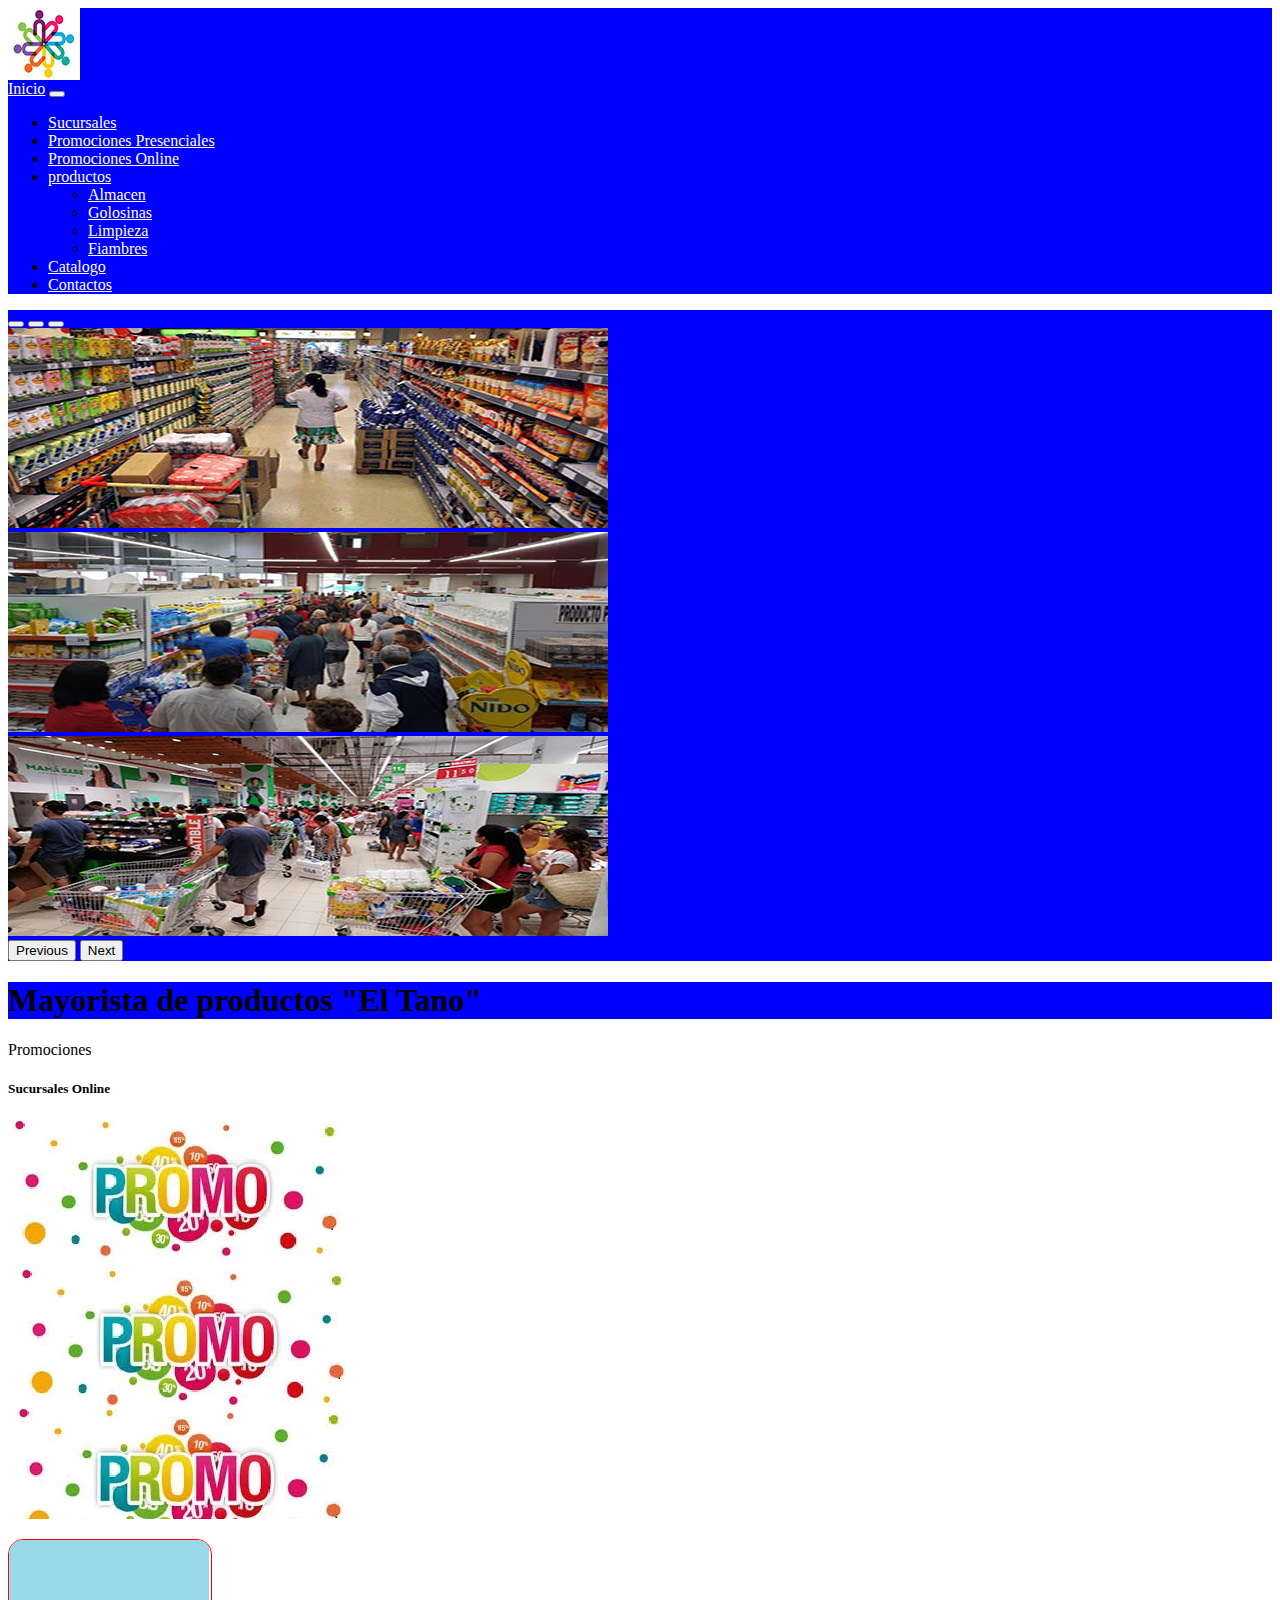
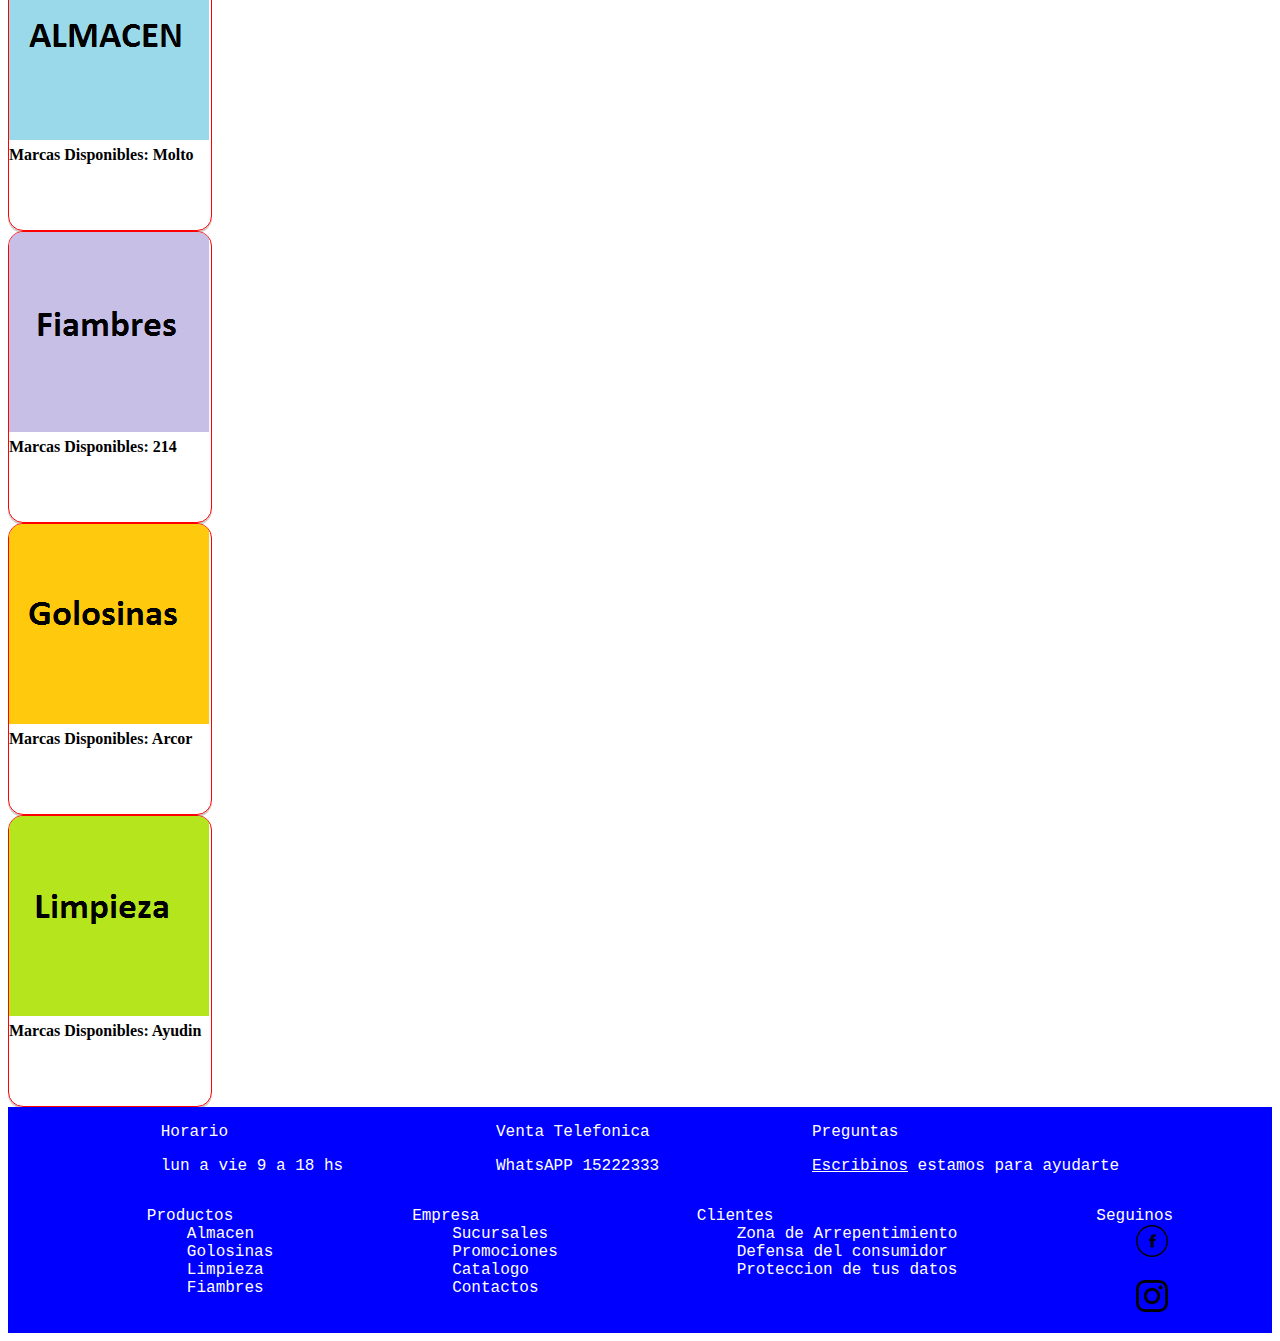
<file: index.html>
<!DOCTYPE html>
<html lang="en">

<head>
  <meta charset="UTF-8">
  <meta http-equiv="X-UA-Compatible" content="IE=edge">
  <meta name="viewport" content="width=device-width, initial-scale=1.0">
  <title>Venta mayorista de productos de almacen,golosinas y articulos de limpieza, somos Mayorista el tano</title>


  <meta name="description"
    content="
  Mayorista el tano es la principal empresa de distribuidora de alimentos de Argentina, 
  el primer distribuidor mundial de caramelos duros y el principal exportador de golosinas, ademas distribuimos mercaderia, embutidos y articulos de limpieza a todo el pais.">


  <meta name="Keywords"
    content="Productos,Limpieza,Golosinas,Almacen,Kiosco,Supermercado,
  caramelos arcor,golosinas online,comprar golosinas,distribuidoras de golosinas,golosinas precios,venta de golosinas,productos de almacen,distribuidora de limpieza,marcas limpieza,almacen y ventas,productos comestibles,
articulos de limpieza,limpieza de alfombras,limpiador de vidrios,limpieza industrial,limpiar acero inoxidable,limpiador de cristales,limpieza de piscinas,materiales de limpieza,limpiador de gamuza,limpiador de madera,distribuidora de productos de limpieza,articulos de limpieza por mayor,
embutidos sanos,embutidos magros,salame fiambre,embutidos sin sal,precio de la mortadela,fiambre de jamon,mortadela fiambre,fiambres paladini precios,mortadela y jamon,
gomitas mogul,golosinas argentinas,golosinas por mayor,caramelos arcor,golosinas online,golosinas para cumpleaños,gomitas de eucalipto,golosinas personalizadas,gomitas billiken,golosinas felfort,golosinas online por mayor">


  <!--INICIO Open Graph-->
  <!--Ayuda a la red social a saber interpreta el contenido-->

  <meta property="og:type" content="landing">

  <!--Generalmente es el titulo de lo que compartimos ejemplo:articulo,entrada,video,audio-->
  <!--no superar los 75 caracteres-->
  <meta property="og:title" content="Disfrutá momentos mágicos sin moverte de tu casa, somos tus aliados en la web">

  <!--og:description-->
  <!--si esta etiqueta no existe, automaticamente la red social usa el primer parrafo del post-->
  <!--no superar los 195 caracteres-->
  <meta property="og:description"
    content="somos especialistas en distribución de productos de golosinas,productos de almacen, embutidos y articulos de limpieza">

  <!--es el enlace del contenido por defecto-->
  <meta property="og:url" content="https://mayoristatanolandia.000webhostapp.com/">

  <!--es la imagen que debe aparecer en la publicacion de la red social-->
  <!--no debe superar el tamaño de 200px x 200px-->
  <meta property="og:image" content="https://mayoristatanolandia.000webhostapp.com/LOGO.jpg">
  <!--FIN Open Graph-->


  <!--Icono que aparece en la solapa del navegador-->
  <link rel="shortcut icon" href="/imagenes/LOGO.ico" type="image/x-icon">

  <!--Bootstrap-->
  <link href="https://cdn.jsdelivr.net/npm/bootstrap@5.1.3/dist/css/bootstrap.min.css" rel="stylesheet"
    integrity="sha384-1BmE4kWBq78iYhFldvKuhfTAU6auU8tT94WrHftjDbrCEXSU1oBoqyl2QvZ6jIW3" crossorigin="anonymous">


  <link rel="stylesheet" href="./css/style.css">

</head>

<body>
  <form action="">
    <div class="container">



      <header>
        <!--INICIO MENU-->
        <div class="row">
          <div class="col border border-secondary  fondoheader">

            <nav class="navbar  navbar-expand-lg navbar-primary  fondoheader">

              <div class="logo">
                <img src="./imagenes/LOGO.jpg">
              </div>


              <div class="container-fluid">

                <a class="navbar-brand textoheader" href="./index.html">Inicio</a>

                <button class="navbar-toggler" type="button" data-bs-toggle="collapse"
                  data-bs-target="#navbarSupportedContent" aria-controls="navbarSupportedContent" aria-expanded="false"
                  aria-label="Toggle navigation">
                  <span class="navbar-toggler-icon"></span>
                </button>


                <div class="collapse navbar-collapse" id="navbarSupportedContent">
                  <ul class="navbar-nav me-auto mb-2 mb-lg-0">
                    <li class="nav-item">
                      <a class="nav-link active textoheader" aria-current="page" href="./Sucursales.html">Sucursales</a>
                    </li>
                    <li class="nav-item">
                      <a class="nav-link textoheader" href="./PromocionesSucursales.html">Promociones Presenciales</a>
                    </li>
                    <li class="nav-item">
                      <a class="nav-link textoheader" href="./PromoOnline.html">Promociones Online</a>
                    </li>



                    <li class="nav-item dropdown">
                      <a class="nav-link dropdown-toggle textoheader" href="#" id="navbarDropdown" role="button"
                        data-bs-toggle="dropdown" aria-expanded="false">
                        productos
                      </a>
                      <ul class="dropdown-menu fondoheader" aria-labelledby="navbarDropdown">
                        <li><a class="dropdown-item textoheader" href="./Almacen.html">Almacen</a></li>
                        <li><a class="dropdown-item textoheader" href="./Golosinas.html">Golosinas</a></li>

                        <li><a class="dropdown-item textoheader" href="./Limpieza.html">Limpieza</a></li>
                        <li><a class="dropdown-item textoheader" href="./Fiambres.html">Fiambres</a></li>
                      </ul>
                    </li>


                    <li class="nav-item">
                      <a class="nav-link textoheader" href="./Catalogo.html">Catalogo</a>
                    </li>
                    <li class="nav-item">
                      <a class="nav-link textoheader" href="./Contactos.html">Contactos</a>
                    </li>

                  </ul>




                </div>


              </div>
            </nav>
          </div>

        </div>

        <!--FIN MENU-->

      </header>
      <main>

        <!-- INICIO CAROUSEL-->
        <div class="row">
          <div class="col border border-secondary fondoheader">


            <div id="carouselExampleIndicators" class="carousel slide" data-bs-ride="carousel">


              <div class="carousel-indicators ">
                <button type="button" data-bs-target="#carouselExampleIndicators" data-bs-slide-to="0" class="active"
                  aria-current="true" aria-label="Slide 1"></button>
                <button type="button" data-bs-target="#carouselExampleIndicators" data-bs-slide-to="1"
                  aria-label="Slide 2"></button>
                <button type="button" data-bs-target="#carouselExampleIndicators" data-bs-slide-to="2"
                  aria-label="Slide 3"></button>
              </div>
              <div class="carousel-inner ">
                <div class="carousel-item active ">
                  <img src="./imagenes/Slider/slider1.jpg" class="d-block w-100" alt="FotoNuestraTienda">
                </div>
                <div class="carousel-item">
                  <img src="./imagenes/Slider/slider2.jpg" class="d-block w-100" alt="FotoNuestraTienda">
                </div>
                <div class="carousel-item">
                  <img src="./imagenes/Slider/slider3.jpeg" class="d-block w-100" alt="FotoNuestraTienda">
                </div>
              </div>

              <button class="carousel-control-prev" type="button" data-bs-target="#carouselExampleIndicators"
                data-bs-slide="prev">
                <span class="carousel-control-prev-icon" aria-hidden="true"></span>
                <span class="visually-hidden">Previous</span>
              </button>
              <button class="carousel-control-next" type="button" data-bs-target="#carouselExampleIndicators"
                data-bs-slide="next">
                <span class="carousel-control-next-icon" aria-hidden="true"></span>
                <span class="visually-hidden">Next</span>
              </button>
            </div>
          </div>

        </div>

        <!--FIN CAROUSEL-->
        <div class="row">
          <div class="col border border-secondary text-center fondoheader text-white">
            <H1>Mayorista de productos "El Tano"</H1>

          </div>

        </div>


        <div class="row row-cols-1 row-cols-md-2 ">


          <div class="col border border-secondary bg-secondary bg-gradient">

            <div class="card text-white bg-success text-dark bg-opacity-50 mb-3 mt-4" style="max-width: 36rem;">
              <div class="card-header">Promociones</div>
              <div class="card-body">
                <h5 class="card-title">Sucursales Online</h5>

                <p class="card-text promociones"><a href="./PromoOnline.html"> <img src="./imagenes/promociones.jpg"
                      class="card-img-top" alt="Promociones"></a></p>
              </div>
            </div>
          </div>


          <!-- coloco las 4 imagenes que contienen las 4 seccion de mi pagina-->
          <div class="col border border-secondary bg-secondary bg-gradient contiene">

            <div class="row row-cols-1 row-cols-md-2  g-4 mt-3 contiene">
              <div class="col">

                <div class="dsc-card">
                  <a href="./Almacen.html">

                    <img src="./imagenes/Productos/Almacen.png" alt="course">
                  </a>
                  <h4>Marcas Disponibles: Molto</h4>


                </div>
              </div>


              <div class="col">


                <div class="dsc-card">
                  <a href="./Fiambres.html">
                    <img src="./imagenes/Productos/Fiambres.png" alt="course">
                  </a>
                  <h4>Marcas Disponibles: 214</h4>

                </div>

              </div>


              <div class="col">

                <div class="dsc-card">
                  <a href="./golosinas.html">
                    <img src="./imagenes/Productos/golosinas.png" alt="course">
                  </a>
                  <h4>Marcas Disponibles: Arcor</h4>
                </div>

              </div>
              <div class="col">



                <div class="dsc-card">
                  <a href="./limpieza.html">
                    <img src="./imagenes/Productos/limpieza.png" alt="course">
                  </a>
                  <h4>Marcas Disponibles: Ayudin</h4>
                </div>

              </div>
            </div>

          </div>
          <!--fin de las 4 imagenes-->



        </div>



        <!--Imagen de la promocion-->
        <div class="row">
          <div class="col border border-secondary">




          </div>
        </div>
        <!--fin Imagen de la promocion-->






      </main>
      <!--bg-primary text-white-->

      <!-- arranca footer-->

      <div class="row ">
        <div class="col-12 border border-secondary fondofooter">

          <footer class="footer">




            <section class="horario">

              <div class="Contactohorario">
                <p class="textofooter">Horario</p>
                <p class="textofooter">lun a vie 9 a 18 hs</p>
              </div>

              <div class="Contactohorario">
                <p class="textofooter">Venta Telefonica</p>
                <p class="textofooter">WhatsAPP 15222333</p>
              </div>

              <div class="Contactohorario">
                <p class="textofooter">Preguntas</p>
                <p class="textofooter"><a class="textofooter" href="./Contactos.html">Escribinos</a> estamos para
                  ayudarte
                </p>
              </div>

            </section>






            <!--<section class="Menuesfooter">-->

            <section class="menufoot">

              <nav class="menufooterhijo">

                <ul>
                  <li class="textofooter">Productos</li>
                  <ul>
                    <li><a class="textofooter" href="./Almacen.html">Almacen</a></li>
                    <li><a class="textofooter" href="./Golosinas.html">Golosinas</a></li>
                    <li><a class="textofooter" href="./Limpieza.html">Limpieza</a></li>
                    <li><a class="textofooter" href="./Fiambres.html">Fiambres</a></li>
                  </ul>
                </ul>

              </nav>


              <nav class="menufooterhijo">
                <ul>
                  <li class="textofooter">Empresa</li>
                  <ul>
                    <li><a class="textofooter" href="./Sucursales.html">Sucursales</a></li>
                    <li><a class="textofooter" href="./PromocionesSucursales.html">Promociones</a></li>
                    <li><a class="textofooter" href="./Catalogo.html">Catalogo</a></li>
                    <li><a class="textofooter" href="./Contactos.html">Contactos</a></li>
                  </ul>
                </ul>
              </nav>


              <nav class="menufooterhijo">
                <ul>
                  <li class="textofooter">Clientes</li>
                  <ul>
                    <li><a class="textofooter" href="./Arrepentimiento.html">Zona de Arrepentimiento</a></li>
                    <li><a class="textofooter"
                        href="https://www.buenosaires.gob.ar/defensaconsumidor/como-denunciar?utm_source=Google&utm_medium=Search&utm_campaign=Defensa-Consumidor&utm_content=TextAd">Defensa
                        del consumidor</a></li>
                    <li><a class="textofooter" href="./ProteccionDatos.html">Proteccion de tus datos</a></li>

                  </ul>
                </ul>

              </nav>

              <!--footredes-->
              <nav class="menufooterhijo">
               
                <ul>
                  <li class="textofooter">Seguinos</li>
                  <ul>
                    <li><a href="https://www.facebook.com"><img class="IconoSocial"
                          src="./imagenes/logotipo-de-facebook32px.png" alt="iconoFacebook"></a></li>
                    <li><br></li>
                    <li><a href="https://www.Instagram.com"><img class="IconoSocial"
                          src="./imagenes/logotipo-de-instagram32px.png" alt="iconoInstagram"></a></li>
                  </ul>
                </ul>
                
              </nav>
            </section>



          </footer>

        </div>
      </div>
      <!--termina el footer-->


    </div>
    <!--********************************fin de la galeria de productos**********************-->








    <script src="https://cdn.jsdelivr.net/npm/@popperjs/core@2.10.2/dist/umd/popper.min.js"
      integrity="sha384-7+zCNj/IqJ95wo16oMtfsKbZ9ccEh31eOz1HGyDuCQ6wgnyJNSYdrPa03rtR1zdB" crossorigin="anonymous">
    </script>


    <script src="https://cdn.jsdelivr.net/npm/bootstrap@5.1.3/dist/js/bootstrap.min.js"
      integrity="sha384-QJHtvGhmr9XOIpI6YVutG+2QOK9T+ZnN4kzFN1RtK3zEFEIsxhlmWl5/YESvpZ13" crossorigin="anonymous">
    </script>

  </form>
</body>

</html>
</file>
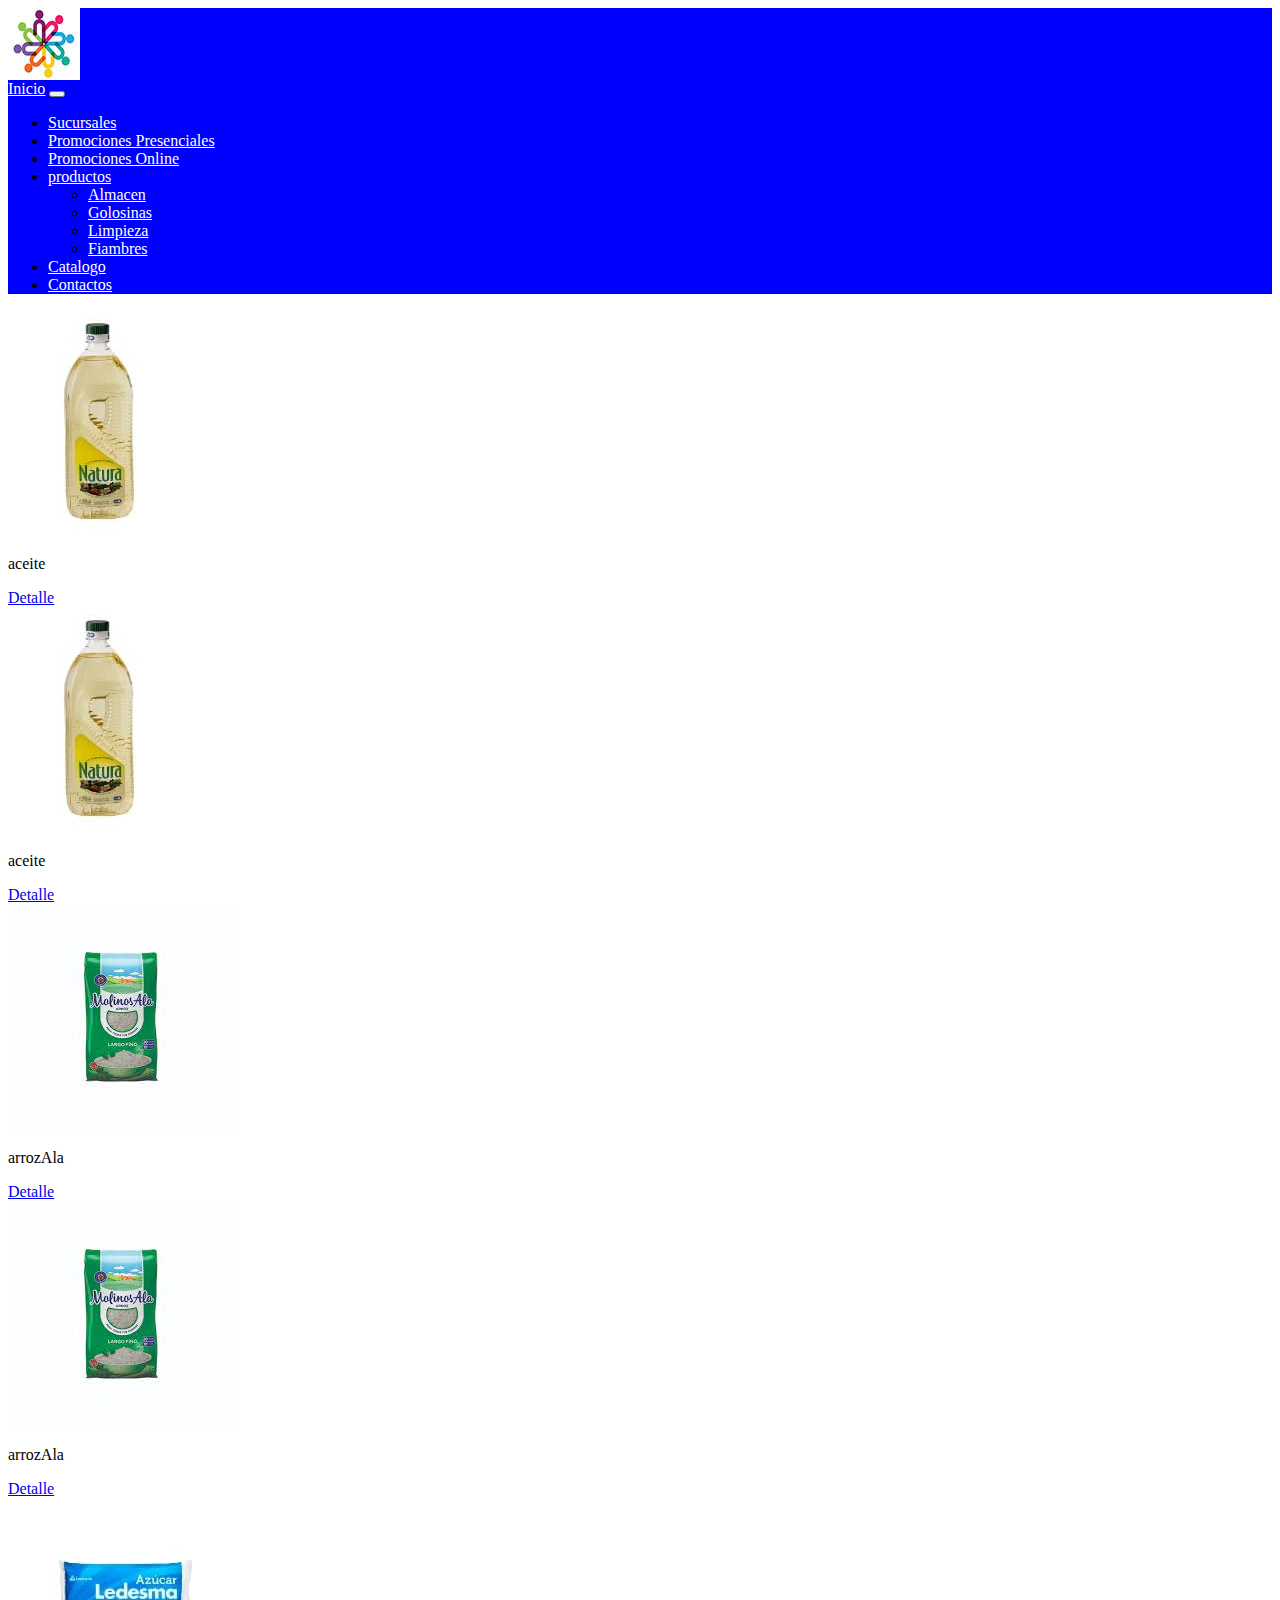
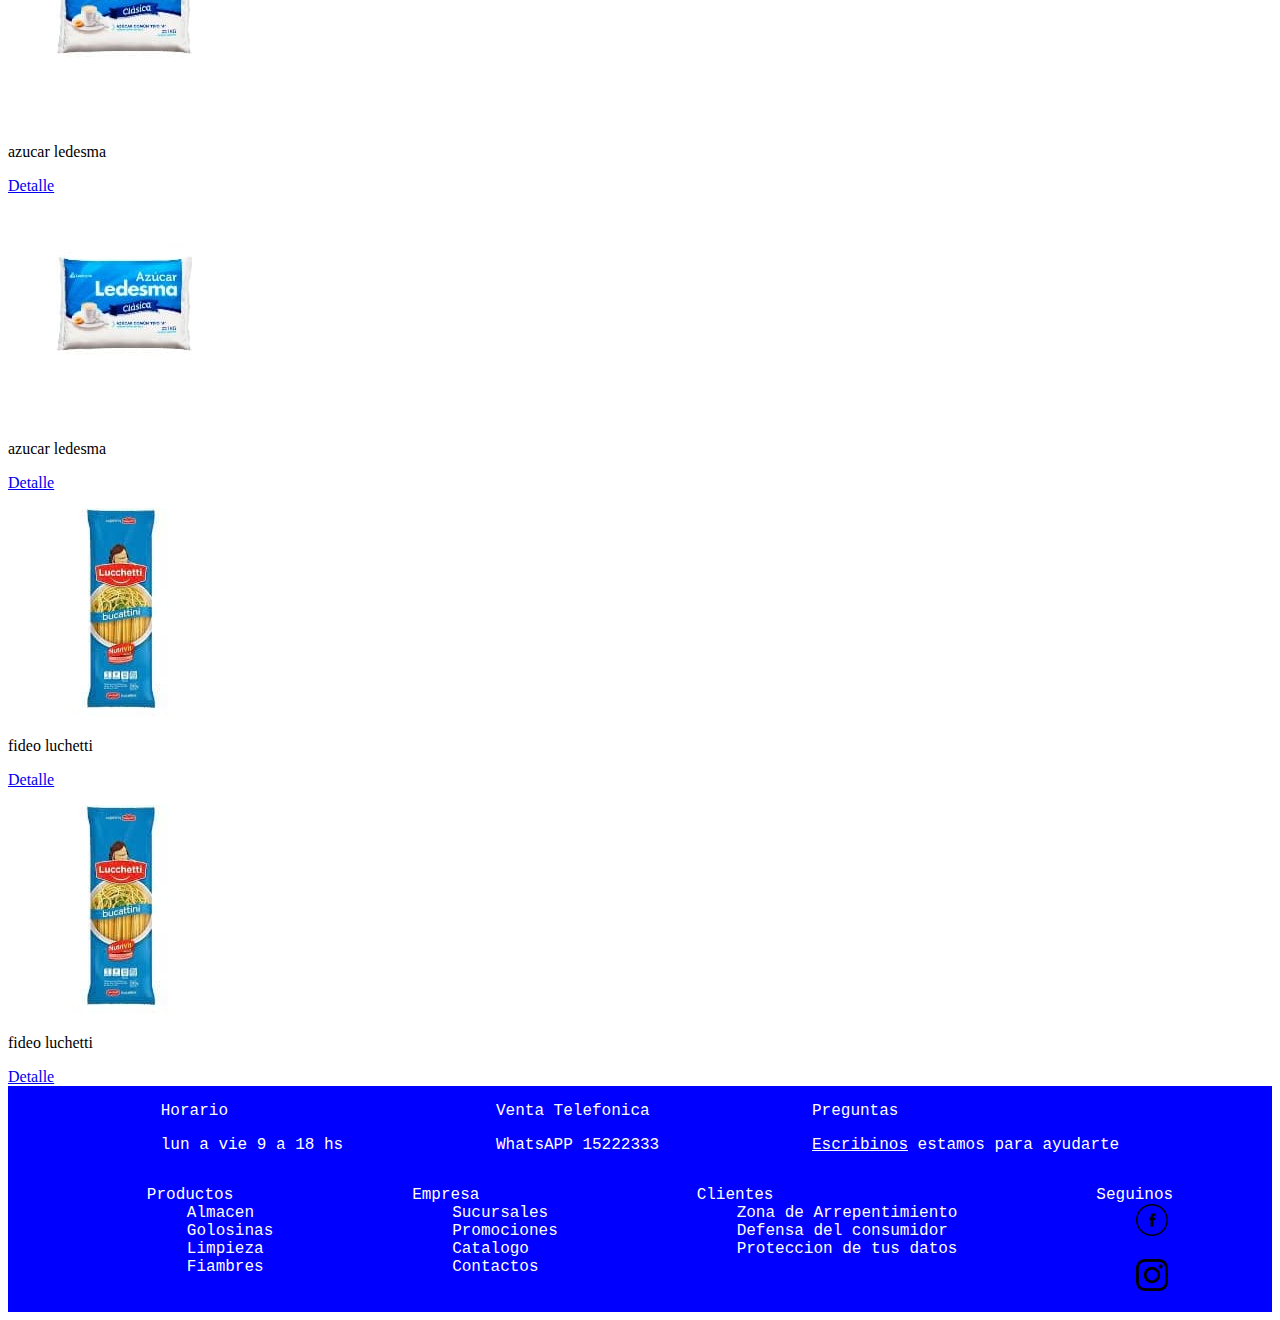
<file: Almacen.html>
<!DOCTYPE html>
<html lang="en">

<head>
  <meta charset="UTF-8">
  <meta http-equiv="X-UA-Compatible" content="IE=edge">
  <meta name="viewport" content="width=device-width, initial-scale=1.0">
  <title>Venta mayorista de productos de almacen</title>

  <!--Accediendo al css propio-->

  <link rel="shortcut icon" href="/imagenes/LOGO.ico" type="image/x-icon">
  <!---Accediendo al css de la pagina de bootstrap-->
  <link href="https://cdn.jsdelivr.net/npm/bootstrap@5.1.3/dist/css/bootstrap.min.css" rel="stylesheet"
    integrity="sha384-1BmE4kWBq78iYhFldvKuhfTAU6auU8tT94WrHftjDbrCEXSU1oBoqyl2QvZ6jIW3" crossorigin="anonymous">
  <link rel="stylesheet" href="css/style.css">
</head>

<body>
  <form action="">





    <!--********************************inicio de la galeria de productos**********************-->
    <div class="container bg-secondary">

      <header>
        <!--INICIO MENU-->
        <div class="row">
          <div class="col border border-secondary  fondoheader">

            <nav class="navbar  navbar-expand-lg navbar-primary  fondoheader">

              <div class="logo">
                <img src="./imagenes/LOGO.jpg">
              </div>


              <div class="container-fluid">

                <a class="navbar-brand textoheader" href="index.html">Inicio</a>

                <button class="navbar-toggler" type="button" data-bs-toggle="collapse"
                  data-bs-target="#navbarSupportedContent" aria-controls="navbarSupportedContent" aria-expanded="false"
                  aria-label="Toggle navigation">
                  <span class="navbar-toggler-icon"></span>
                </button>


                <div class="collapse navbar-collapse" id="navbarSupportedContent">
                  <ul class="navbar-nav me-auto mb-2 mb-lg-0">
                    <li class="nav-item">
                      <a class="nav-link active textoheader" aria-current="page" href="Sucursales.html">Sucursales</a>
                    </li>
                    <li class="nav-item">
                      <a class="nav-link textoheader" href="PromocionesSucursales.html">Promociones Presenciales</a>
                    </li>
                    <li class="nav-item">
                      <a class="nav-link textoheader" href="PromoOnline.html">Promociones Online</a>
                    </li>



                    <li class="nav-item dropdown">
                      <a class="nav-link dropdown-toggle textoheader" href="#" id="navbarDropdown" role="button"
                        data-bs-toggle="dropdown" aria-expanded="false">
                        productos
                      </a>
                      <ul class="dropdown-menu fondoheader" aria-labelledby="navbarDropdown">
                        <li><a class="dropdown-item textoheader" href="Almacen.html">Almacen</a></li>
                        <li><a class="dropdown-item textoheader" href="Golosinas.html">Golosinas</a></li>

                        <li><a class="dropdown-item textoheader" href="Limpieza.html">Limpieza</a></li>
                        <li><a class="dropdown-item textoheader" href="Fiambres.html">Fiambres</a></li>
                      </ul>
                    </li>


                    <li class="nav-item">
                      <a class="nav-link textoheader" href="./Catalogo.html">Catalogo</a>
                    </li>
                    <li class="nav-item">
                      <a class="nav-link textoheader" href="./Contactos.html">Contactos</a>
                    </li>

                  </ul>




                </div>


              </div>
            </nav>
          </div>

        </div>

        <!--FIN MENU-->

      </header>

      <div class="row ">
        <div class="col-12 border border-secondary">


          <div class="row ">
            <div class="col-sm-6 ">
              <div class="card ">
                <div class="card-body bg-success">

                  <img src="./imagenes/almacen/aceite.jpg" class="d-block w-50 mx-auto" alt="Aceite">
                 
                  <p class="card-text d-block w-50 mx-auto">aceite</p>
                  <a href="#" class="btn btn-primary d-block w-50 mx-auto">Detalle</a>
                </div>
              </div>
            </div>


            <div class="col-sm-6">
              <div class="card">
                <div class="card-body bg-warning">

                  <img src="./imagenes/almacen/aceite.jpg" class="d-block w-50 mx-auto" alt="Aceite">
                  <p class="card-text d-block w-50 mx-auto">aceite</p>
                  <a href="#" class="btn btn-primary d-block w-50 mx-auto">Detalle</a>
                </div>
              </div>
            </div>

            <div class="col-sm-6">
              <div class="card">
                <div class="card-body bg-warning">

                  <img src="./imagenes/almacen/arrozAla.jpg" class="d-block w-50 mx-auto" alt="ArrozAla">
                  <p class="card-text d-block w-50 mx-auto">arrozAla</p>
                  <a href="#" class="btn btn-primary d-block w-50 mx-auto">Detalle</a>
                </div>
              </div>
            </div>

            <div class="col-sm-6">
              <div class="card">
                <div class="card-body bg-success">

                  <img src="./imagenes/almacen/arrozAla.jpg" class="d-block w-50 mx-auto" alt="ArrozAla">
                  <p class="card-text d-block w-50 mx-auto">arrozAla</p>
                  <a href="#" class="btn btn-primary d-block w-50 mx-auto">Detalle</a>
                </div>
              </div>
            </div>


            <div class="col-sm-6">
              <div class="card">
                <div class="card-body bg-success">

                  <img src="./imagenes/almacen/azucarledesma.jpg" class="d-block w-50 mx-auto" alt="azucarledesma">
                  <p class="card-text d-block w-50 mx-auto">azucar ledesma</p>
                  <a href="#" class="btn btn-primary d-block w-50 mx-auto">Detalle</a>
                </div>
              </div>
            </div>

            <div class="col-sm-6">
              <div class="card">
                <div class="card-body bg-warning">

                  <img src="./imagenes/almacen/azucarledesma.jpg" class="d-block w-50 mx-auto" alt="azucarledesma">
                  <p class="card-text d-block w-50 mx-auto">azucar ledesma</p>
                  <a href="#" class="btn btn-primary d-block w-50 mx-auto">Detalle</a>
                </div>
              </div>
            </div>


            <div class="col-sm-6">
              <div class="card">
                <div class="card-body bg-warning">

                  <img src="./imagenes/almacen/fideoluchetti.jpg" class="d-block w-50 mx-auto" alt="fideoluchetti">
                  <p class="card-text d-block w-50 mx-auto">fideo luchetti</p>
                  <a href="#" class="btn btn-primary d-block w-50 mx-auto">Detalle</a>
                </div>
              </div>
            </div>

            <div class="col-sm-6">
              <div class="card">
                <div class="card-body bg-success">

                  <img src="./imagenes/almacen/fideoluchetti.jpg" class="d-block w-50 mx-auto" alt="fideoluchetti">
                  <p class="card-text d-block w-50 mx-auto">fideo luchetti</p>
                  <a href="#" class="btn btn-primary d-block w-50 mx-auto">Detalle</a>
                </div>
              </div>
            </div>

          </div>

        </div>



      </div>

      <!-- arranca footer-->

      <div class="row ">
        <div class="col-12 border border-secondary fondofooter">

          <footer class="footer">




            <section class="horario">

              <div class="Contactohorario">
                <p class="textofooter">Horario</p>
                <p class="textofooter">lun a vie 9 a 18 hs</p>
              </div>

              <div class="Contactohorario">
                <p class="textofooter">Venta Telefonica</p>
                <p class="textofooter">WhatsAPP 15222333</p>
              </div>

              <div class="Contactohorario">
                <p class="textofooter">Preguntas</p>
                <p class="textofooter"><a class="textofooter" href="Contactos.html">Escribinos</a> estamos para ayudarte</p>
              </div>

            </section>






            

            <section class="menufoot">

              <nav class="menufooterhijo">

                <ul>
                  <li class="textofooter">Productos</li>
                  <ul>
                    <li><a class="textofooter" href="Almacen.html">Almacen</a></li>
                    <li><a class="textofooter" href="Golosinas.html">Golosinas</a></li>
                    <li><a class="textofooter" href="Limpieza.html">Limpieza</a></li>
                    <li><a class="textofooter" href="Fiambres.html">Fiambres</a></li>
                  </ul>
                </ul>

              </nav>


              <nav class="menufooterhijo">
                <ul>
                  <li class="textofooter">Empresa</li>
                  <ul>
                    <li><a class="textofooter" href="Sucursales.html">Sucursales</a></li>
                    <li><a class="textofooter" href="PromocionesSucursales.html">Promociones</a></li>
                    <li><a class="textofooter" href="Catalogo.html">Catalogo</a></li>
                    <li><a class="textofooter" href="Contactos.html">Contactos</a></li>
                  </ul>
                </ul>
              </nav>


              <nav class="menufooterhijo">
                <ul>
                  <li class="textofooter">Clientes</li>
                  <ul>
                    <li><a class="textofooter" href="Arrepentimiento.html">Zona de Arrepentimiento</a></li>
                    <li><a
                      class="textofooter" href="https://www.buenosaires.gob.ar/defensaconsumidor/como-denunciar?utm_source=Google&utm_medium=Search&utm_campaign=Defensa-Consumidor&utm_content=TextAd">Defensa
                        del consumidor</a></li>
                    <li><a class="textofooter" href="ProteccionDatos.html">Proteccion de tus datos</a></li>

                  </ul>
                </ul>

              </nav>

              <!--footredes-->
              <nav class="menufooterhijo">
               
                <ul>
                  <li class="textofooter">Seguinos</li>
                  <ul>
                    <li><a href="https://www.facebook.com"><img class="IconoSocial"
                          src="./imagenes/logotipo-de-facebook32px.png" alt="iconoFacebook"></a></li>
                    <li><br></li>
                    <li><a href="https://www.Instagram.com"><img class="IconoSocial"
                          src="./imagenes/logotipo-de-instagram32px.png" alt="iconoInstagram"></a></li>
                  </ul>
                </ul>
             
              </nav>
            </section>



          </footer>

        </div>
      </div>
      <!--termina el footer-->


    </div>
    <!--********************************fin de la galeria de productos**********************-->








    <script src="https://cdn.jsdelivr.net/npm/@popperjs/core@2.10.2/dist/umd/popper.min.js"
      integrity="sha384-7+zCNj/IqJ95wo16oMtfsKbZ9ccEh31eOz1HGyDuCQ6wgnyJNSYdrPa03rtR1zdB" crossorigin="anonymous">
    </script>


    <script src="https://cdn.jsdelivr.net/npm/bootstrap@5.1.3/dist/js/bootstrap.min.js"
      integrity="sha384-QJHtvGhmr9XOIpI6YVutG+2QOK9T+ZnN4kzFN1RtK3zEFEIsxhlmWl5/YESvpZ13" crossorigin="anonymous">
    </script>

  </form>
</body>

</html>
</file>
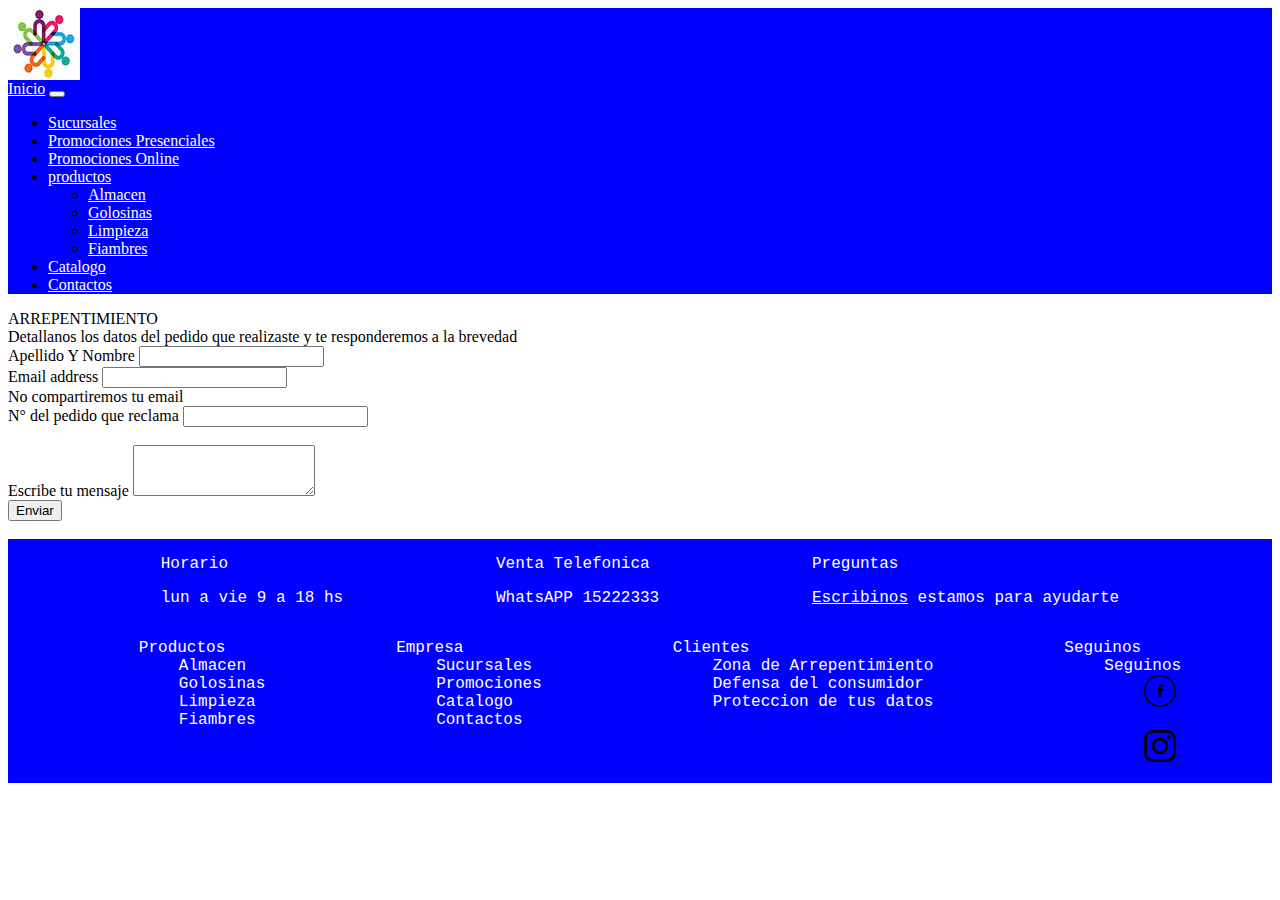
<file: Arrepentimiento.html>
<!DOCTYPE html>
<html lang="en">

<head>
  <meta charset="UTF-8">
  <meta http-equiv="X-UA-Compatible" content="IE=edge">
  <meta name="viewport" content="width=device-width, initial-scale=1.0">
  <title>zona de arrepentimiento</title>

  <link rel="shortcut icon" href="/imagenes/LOGO.ico" type="image/x-icon">
  <link href="https://cdn.jsdelivr.net/npm/bootstrap@5.1.3/dist/css/bootstrap.min.css" rel="stylesheet"
    integrity="sha384-1BmE4kWBq78iYhFldvKuhfTAU6auU8tT94WrHftjDbrCEXSU1oBoqyl2QvZ6jIW3" crossorigin="anonymous">
  <link rel="stylesheet" href="css/style.css">
</head>

<body>



  <!-------------------- comienza grid maquetado bootstrap-------------->
  <div class="container">

    <header>
      <!--INICIO MENU-->
      <div class="row">
        <div class="col border border-secondary  fondoheader">

          <nav class="navbar  navbar-expand-lg navbar-primary  fondoheader">

            <div class="logo">
              <img src="./imagenes/LOGO.jpg">
            </div>


            <div class="container-fluid">

              <a class="navbar-brand textoheader" href="./index.html">Inicio</a>

              <button class="navbar-toggler" type="button" data-bs-toggle="collapse"
                data-bs-target="#navbarSupportedContent" aria-controls="navbarSupportedContent" aria-expanded="false"
                aria-label="Toggle navigation">
                <span class="navbar-toggler-icon"></span>
              </button>


              <div class="collapse navbar-collapse" id="navbarSupportedContent">
                <ul class="navbar-nav me-auto mb-2 mb-lg-0">
                  <li class="nav-item">
                    <a class="nav-link active textoheader" aria-current="page" href="./Sucursales.html">Sucursales</a>
                  </li>
                  <li class="nav-item">
                    <a class="nav-link textoheader" href="./PromocionesSucursales.html">Promociones Presenciales</a>
                  </li>
                  <li class="nav-item">
                    <a class="nav-link textoheader" href="./PromoOnline.html">Promociones Online</a>
                  </li>



                  <li class="nav-item dropdown">
                    <a class="nav-link dropdown-toggle textoheader" href="#" id="navbarDropdown" role="button"
                      data-bs-toggle="dropdown" aria-expanded="false">
                      productos
                    </a>
                    <ul class="dropdown-menu fondoheader" aria-labelledby="navbarDropdown">
                      <li><a class="dropdown-item textoheader" href="./Almacen.html">Almacen</a></li>
                      <li><a class="dropdown-item textoheader" href="./Golosinas.html">Golosinas</a></li>

                      <li><a class="dropdown-item textoheader" href="./Limpieza.html">Limpieza</a></li>
                      <li><a class="dropdown-item textoheader" href="./Fiambres.html">Fiambres</a></li>
                    </ul>
                  </li>


                  <li class="nav-item">
                    <a class="nav-link textoheader" href="./Catalogo.html">Catalogo</a>
                  </li>
                  <li class="nav-item">
                    <a class="nav-link textoheader" href="./Contactos.html">Contactos</a>
                  </li>

                </ul>




              </div>


            </div>
          </nav>
        </div>

      </div>

      <!--FIN MENU-->

    </header>

    <div class="row">
      <div class="col border border-secondary bg-success">
        <div class="d-flex justify-content-center bg-success">ARREPENTIMIENTO</div>
        <div class="d-flex justify-content-center bg-success">Detallanos los datos del pedido que realizaste y te responderemos a
          la brevedad</div>
      </div>
    </div>

    <div class="row">
      <div class="col border border-secondary bg-success">

        <form>
          <div class="mb-3 ">


            <div class="mb-3 bg-warning">
              <label for="exampleInputName" class="form-label">Apellido Y Nombre</label>
              <input type="Nombre" class="form-control" id="exampleInputName1" aria-describedby="NameHelp">
            </div>

            <div class="mb-3 bg-warning">
            <label for="exampleInputEmail1" class="form-label">Email address</label>

            <input type="email" class="form-control" id="exampleInputEmail1" aria-describedby="emailHelp">
            </div>

            <div id="emailHelp" class="form-text bg-warning">No compartiremos tu email</div>
          </div>



          <div class="mb-3 bg-warning">
            <label for="exampleInputName" class="form-label">N° del pedido que reclama</label>
            <input type="Npedido" class="form-control" id="exampleInputName1" aria-describedby="NameHelp">
          </div>
          <br>
          <div class="mb-3 bg-warning">
            <label for="exampleFormControlTextarea1" class="form-label">Escribe tu mensaje</label>
            <textarea class="form-control" id="exampleFormControlTextarea1" rows="3"></textarea>
          </div>





          <button type="submit" class="btn btn-primary">Enviar</button>
        </form>
        <br>

      </div>
    </div>

    <!-- arranca footer-->

    <div class="row ">
      <div class="col-12 border border-secondary fondofooter">

        <footer class="footer">




          <section class="horario">

            <div class="Contactohorario">
              <p class="textofooter">Horario</p>
              <p class="textofooter">lun a vie 9 a 18 hs</p>
            </div>

            <div class="Contactohorario">
              <p class="textofooter">Venta Telefonica</p>
              <p class="textofooter">WhatsAPP 15222333</p>
            </div>

            <div class="Contactohorario">
              <p class="textofooter">Preguntas</p>
              <p class="textofooter"><a class="textofooter" href="./Contactos.html">Escribinos</a> estamos para ayudarte</p>
            </div>

          </section>






          

          <section class="menufoot">

            <nav class="menufooterhijo">

              <ul>
                <li class="textofooter">Productos</li>
                <ul>
                  <li><a class="textofooter" href="./Almacen.html">Almacen</a></li>
                  <li><a class="textofooter" href="./Golosinas.html">Golosinas</a></li>
                  <li><a class="textofooter" href="./Limpieza.html">Limpieza</a></li>
                  <li><a class="textofooter" href="./Fiambres.html">Fiambres</a></li>
                </ul>
              </ul>

            </nav>


            <nav class="menufooterhijo">
              <ul>
                <li class="textofooter">Empresa</li>
                <ul>
                  <li><a class="textofooter" href="./Sucursales.html">Sucursales</a></li>
                  <li><a class="textofooter" href="./PromocionesSucursales.html">Promociones</a></li>
                  <li><a class="textofooter" href="./Catalogo.html">Catalogo</a></li>
                  <li><a class="textofooter" href="./Contactos.html">Contactos</a></li>
                </ul>
              </ul>
            </nav>


            <nav class="menufooterhijo">
              <ul>
                <li class="textofooter">Clientes</li>
                <ul>
                  <li><a class="textofooter" href="./Arrepentimiento.html">Zona de Arrepentimiento</a></li>
                  <li><a
                    class="textofooter" href="https://www.buenosaires.gob.ar/defensaconsumidor/como-denunciar?utm_source=Google&utm_medium=Search&utm_campaign=Defensa-Consumidor&utm_content=TextAd">Defensa
                      del consumidor</a></li>
                  <li><a class="textofooter" href="ProteccionDatos.html">Proteccion de tus datos</a></li>

                </ul>
              </ul>

            </nav>

            <!--footredes-->
            <nav class="menufooterhijo">
             
              <ul>
                <li class="textofooter">Seguinos</li>
                <ul>
                  <li class="textofooter">Seguinos</li>
                  <ul>
                    <li><a href="https://www.facebook.com"><img class="IconoSocial"
                          src="./imagenes/logotipo-de-facebook32px.png" alt="iconoFacebook"></a></li>
                    <li><br></li>
                    <li><a href="https://www.Instagram.com"><img class="IconoSocial"
                          src="./imagenes/logotipo-de-instagram32px.png" alt="iconoInstagram"></a></li>
                  </ul>
                </ul>
              </ul>
            
            </nav>
          </section>



        </footer>

      </div>
    </div>
    <!--termina el footer-->


  </div>
  <!-------------------- fin grid maquetado bootstrap-------------->


  <script src="https://cdn.jsdelivr.net/npm/@popperjs/core@2.10.2/dist/umd/popper.min.js"
    integrity="sha384-7+zCNj/IqJ95wo16oMtfsKbZ9ccEh31eOz1HGyDuCQ6wgnyJNSYdrPa03rtR1zdB" crossorigin="anonymous">
  </script>


  <script src="https://cdn.jsdelivr.net/npm/bootstrap@5.1.3/dist/js/bootstrap.min.js"
    integrity="sha384-QJHtvGhmr9XOIpI6YVutG+2QOK9T+ZnN4kzFN1RtK3zEFEIsxhlmWl5/YESvpZ13" crossorigin="anonymous">
  </script>
</body>

</html>
</file>
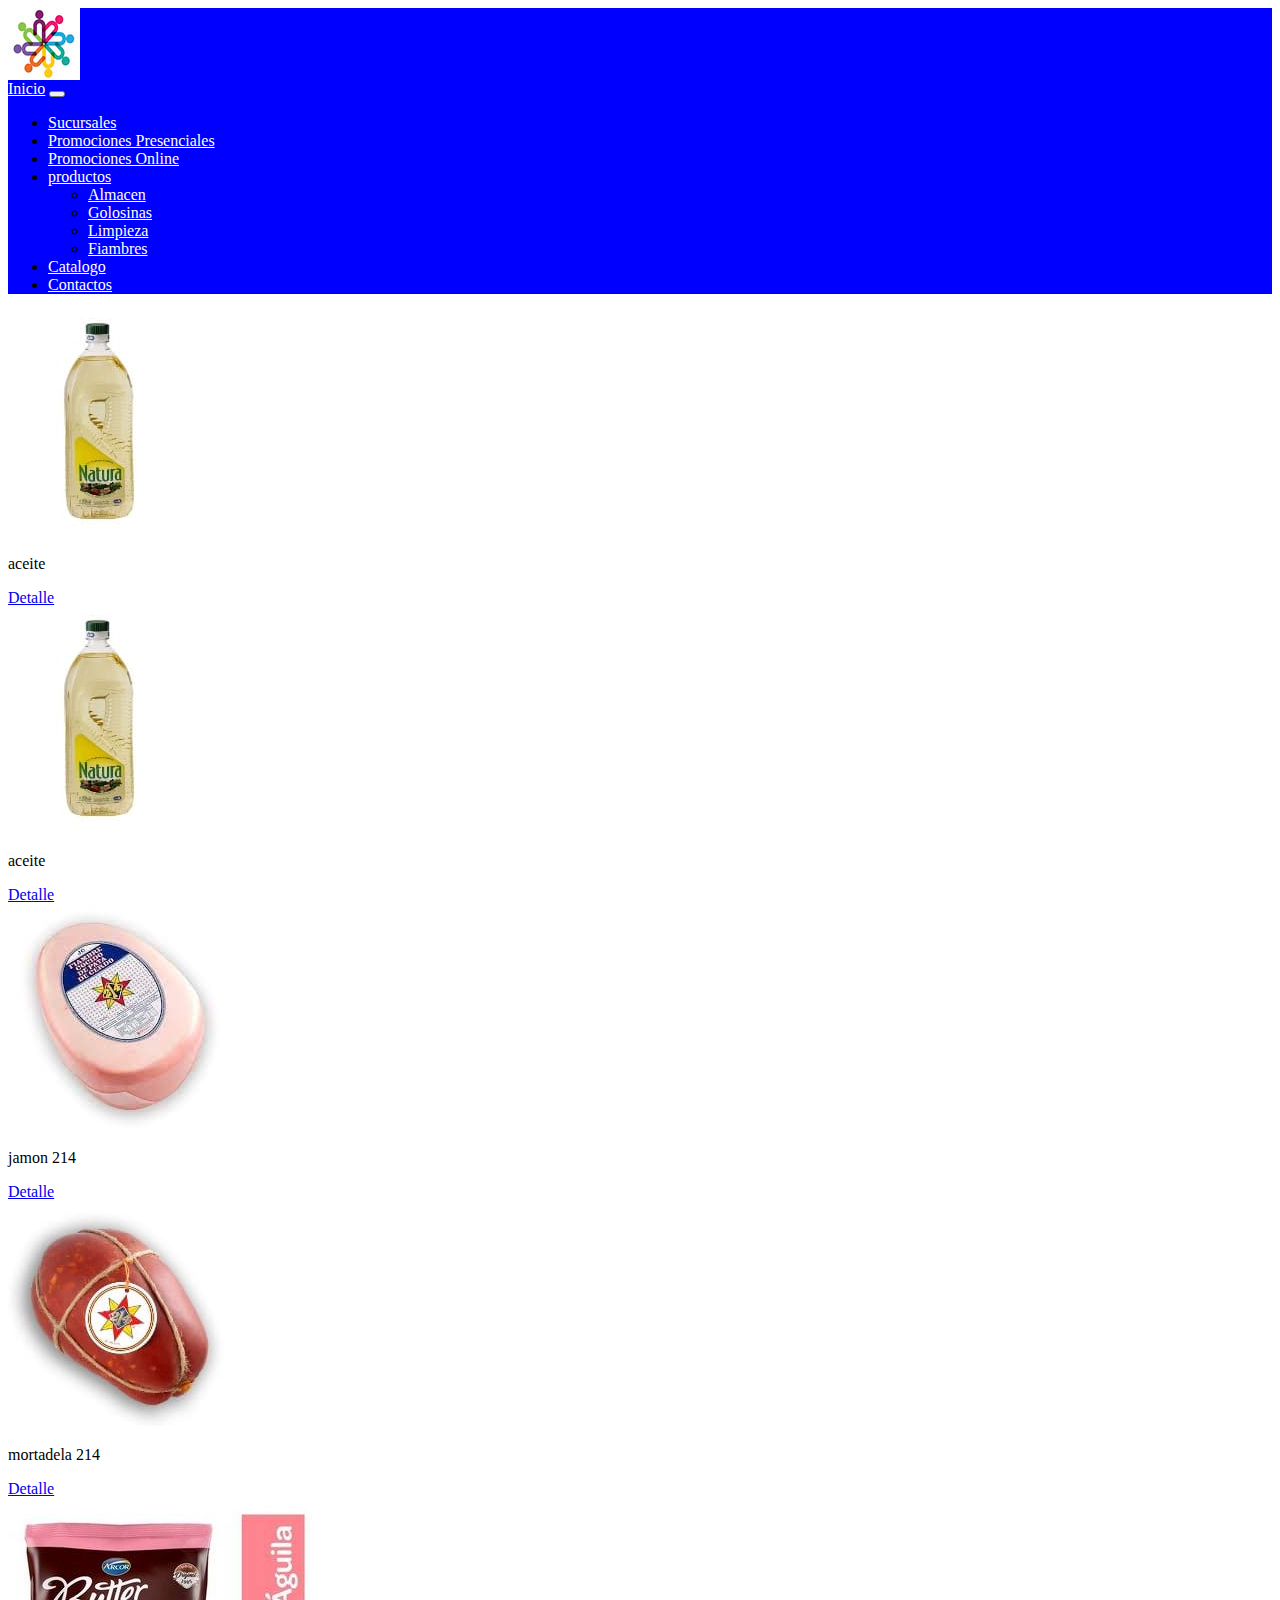
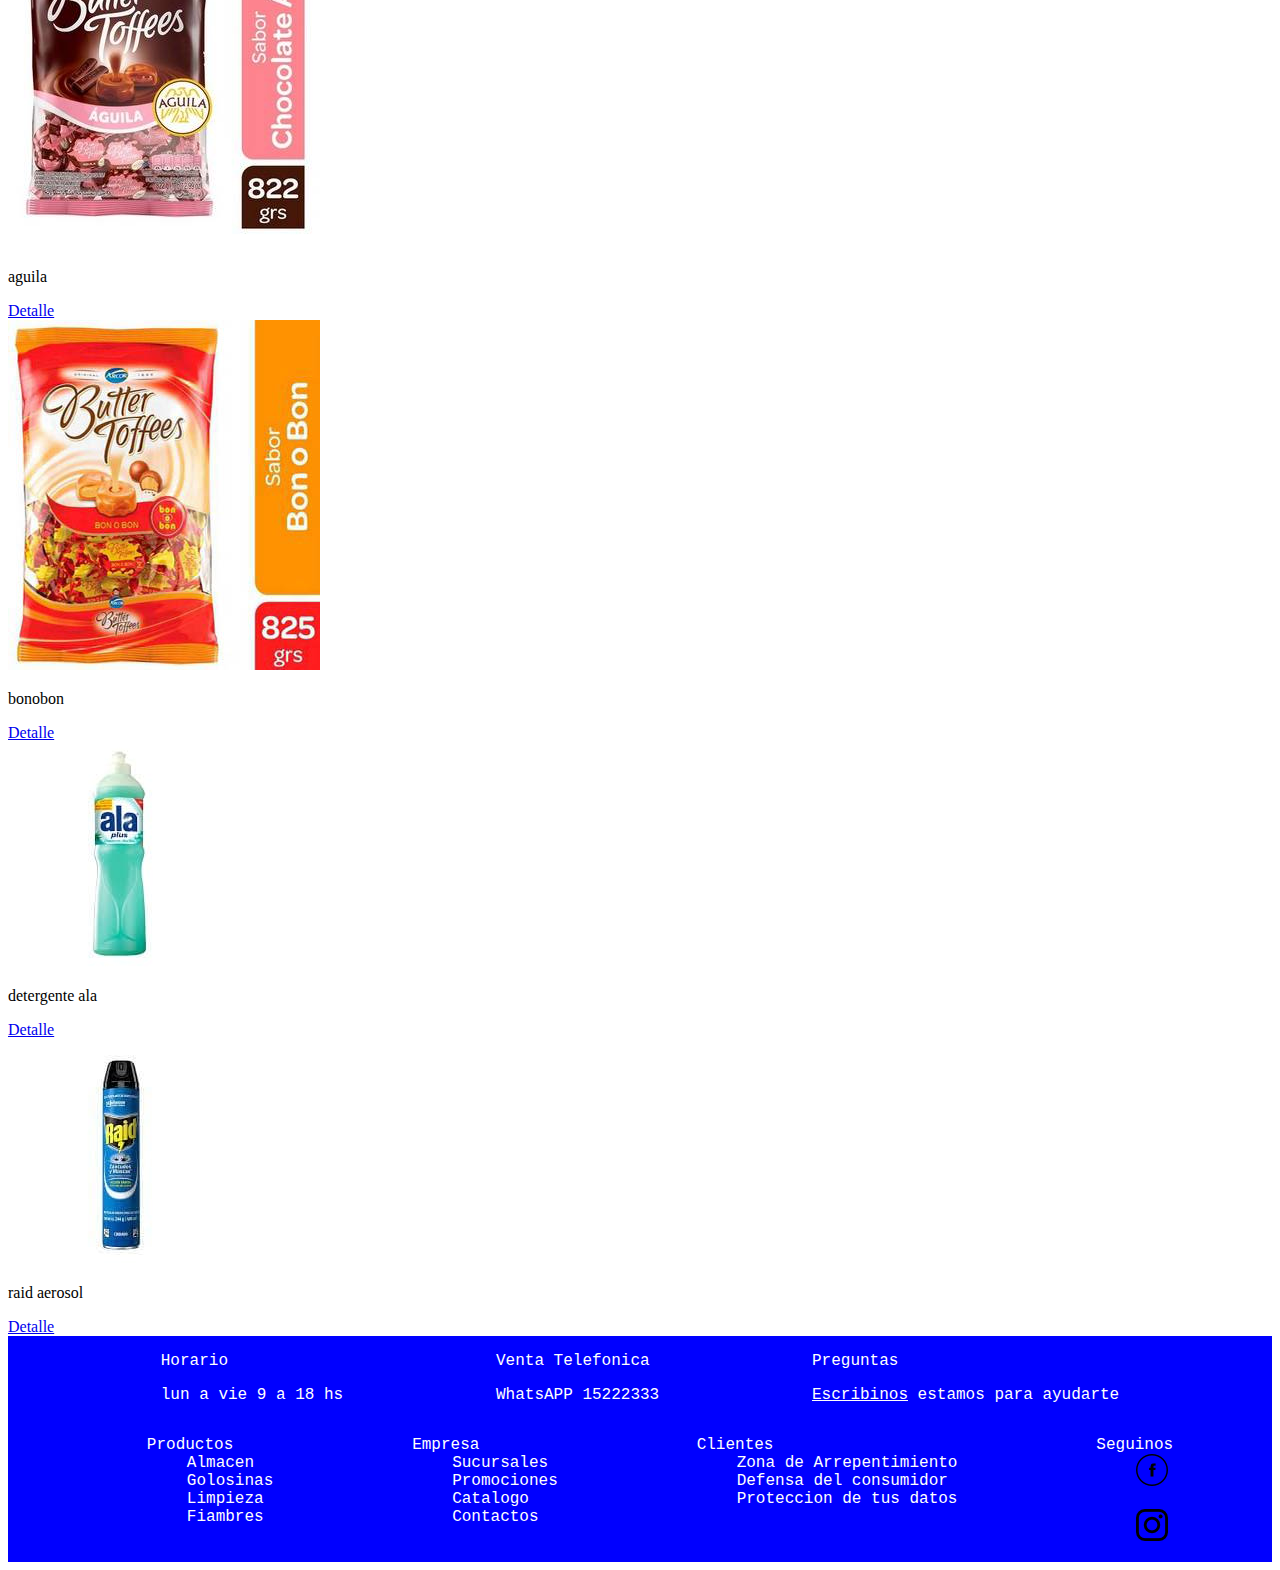
<file: Catalogo.html>
<!DOCTYPE html>
<html lang="en">

<head>
  <meta charset="UTF-8">
  <meta http-equiv="X-UA-Compatible" content="IE=edge">
  <meta name="viewport" content="width=device-width, initial-scale=1.0">
  <title>Catalogo de productos</title>


  <link rel="shortcut icon" href="/imagenes/LOGO.ico" type="image/x-icon">
  <!---Accediendo al css de la pagina de bootstrap-->
  <link href="https://cdn.jsdelivr.net/npm/bootstrap@5.1.3/dist/css/bootstrap.min.css" rel="stylesheet"
    integrity="sha384-1BmE4kWBq78iYhFldvKuhfTAU6auU8tT94WrHftjDbrCEXSU1oBoqyl2QvZ6jIW3" crossorigin="anonymous">
  <link rel="stylesheet" href="css/style.css">
</head>

<body>
  <form action="">





    <!--********************************inicio de la galeria de productos**********************-->
    <div class="container bg-secondary">

      <header>
        <!--INICIO MENU-->
        <div class="row">
          <div class="col border border-secondary  fondoheader">

            <nav class="navbar  navbar-expand-lg navbar-primary  fondoheader">

              <div class="logo">
                <img src="./imagenes/LOGO.jpg">
              </div>


              <div class="container-fluid">

                <a class="navbar-brand textoheader" href="./index.html">Inicio</a>

                <button class="navbar-toggler" type="button" data-bs-toggle="collapse"
                  data-bs-target="#navbarSupportedContent" aria-controls="navbarSupportedContent" aria-expanded="false"
                  aria-label="Toggle navigation">
                  <span class="navbar-toggler-icon"></span>
                </button>


                <div class="collapse navbar-collapse" id="navbarSupportedContent">
                  <ul class="navbar-nav me-auto mb-2 mb-lg-0">
                    <li class="nav-item">
                      <a class="nav-link active textoheader" aria-current="page" href="./Sucursales.html">Sucursales</a>
                    </li>
                    <li class="nav-item">
                      <a class="nav-link textoheader" href="./PromocionesSucursales.html">Promociones Presenciales</a>
                    </li>
                    <li class="nav-item">
                      <a class="nav-link textoheader" href="./PromoOnline.html">Promociones Online</a>
                    </li>



                    <li class="nav-item dropdown">
                      <a class="nav-link dropdown-toggle textoheader" href="#" id="navbarDropdown" role="button"
                        data-bs-toggle="dropdown" aria-expanded="false">
                        productos
                      </a>
                      <ul class="dropdown-menu fondoheader" aria-labelledby="navbarDropdown">
                        <li><a class="dropdown-item textoheader" href="./Almacen.html">Almacen</a></li>
                        <li><a class="dropdown-item textoheader" href="./Golosinas.html">Golosinas</a></li>

                        <li><a class="dropdown-item textoheader" href="./Limpieza.html">Limpieza</a></li>
                        <li><a class="dropdown-item textoheader" href="./Fiambres.html">Fiambres</a></li>
                      </ul>
                    </li>


                    <li class="nav-item">
                      <a class="nav-link textoheader" href="./Catalogo.html">Catalogo</a>
                    </li>
                    <li class="nav-item">
                      <a class="nav-link textoheader" href="./Contactos.html">Contactos</a>
                    </li>

                  </ul>




                </div>


              </div>
            </nav>
          </div>

        </div>

        <!--FIN MENU-->

      </header>

      <div class="row ">
        <div class="col-12 border border-secondary">


          <div class="row ">
            <div class="col-sm-6 ">
              <div class="card ">
                <div class="card-body bg-success">

                  <img src="./imagenes/almacen/aceite.jpg" class="d-block w-50 mx-auto" alt="aceite">
                  <p class="card-text d-block w-50 mx-auto">aceite</p>
                  <a href="#" class="btn btn-primary d-block w-50 mx-auto">Detalle</a>
                </div>
              </div>
            </div>


            <div class="col-sm-6">
              <div class="card">
                <div class="card-body bg-warning">

                  <img src="./imagenes/almacen/aceite.jpg" class="d-block w-50 mx-auto" alt="aceite">
                  <p class="card-text d-block w-50 mx-auto">aceite</p>
                  <a href="#" class="btn btn-primary d-block w-50 mx-auto">Detalle</a>
                </div>
              </div>
            </div>

            <div class="col-sm-6">
              <div class="card">
                <div class="card-body bg-warning">

                  <img src="./imagenes/fiambres/jamon 214.jpg" class="d-block w-50 mx-auto" alt="jamon 214">
                  <p class="card-text d-block w-50 mx-auto">jamon 214</p>
                  <a href="#" class="btn btn-primary d-block w-50 mx-auto">Detalle</a>
                </div>
              </div>
            </div>

            <div class="col-sm-6">
              <div class="card">
                <div class="card-body bg-success">

                  <img src="./imagenes/fiambres/mortadela 214.jpg" class="d-block w-50 mx-auto" alt="mortadela 214">
                  <p class="card-text d-block w-50 mx-auto">mortadela 214</p>
                  <a href="#" class="btn btn-primary d-block w-50 mx-auto">Detalle</a>
                </div>
              </div>
            </div>


            <div class="col-sm-6">
              <div class="card">
                <div class="card-body bg-success">

                  <img src="./imagenes/golosinas/aguila.jpg" class="d-block w-50 mx-auto" alt="Aguila">
                  <p class="card-text d-block w-50 mx-auto">aguila</p>
                  <a href="#" class="btn btn-primary d-block w-50 mx-auto">Detalle</a>
                </div>
              </div>
            </div>

            <div class="col-sm-6">
              <div class="card">
                <div class="card-body bg-warning">

                  <img src="./imagenes/golosinas/bonobon.jpg" class="d-block w-50 mx-auto" alt="bonobon">
                  <p class="card-text d-block w-50 mx-auto">bonobon</p>
                  <a href="#" class="btn btn-primary d-block w-50 mx-auto">Detalle</a>
                </div>
              </div>
            </div>


            <div class="col-sm-6">
              <div class="card">
                <div class="card-body bg-warning">

                  <img src="./imagenes/limpieza/detergenteala.jpg" class="d-block w-50 mx-auto" alt="detergenteala">
                  <p class="card-text d-block w-50 mx-auto">detergente ala</p>
                  <a href="#" class="btn btn-primary d-block w-50 mx-auto">Detalle</a>
                </div>
              </div>
            </div>

            <div class="col-sm-6">
              <div class="card">
                <div class="card-body bg-success">

                  <img src="./imagenes/limpieza/raidaerosol.jpg" class="d-block w-50 mx-auto" alt="raidaerosol">
                  <p class="card-text d-block w-50 mx-auto">raid aerosol</p>
                  <a href="#" class="btn btn-primary d-block w-50 mx-auto">Detalle</a>
                </div>
              </div>
            </div>

          </div>

        </div>



      </div>

       <!-- arranca footer-->

       <div class="row ">
        <div class="col-12 border border-secondary fondofooter">

          <footer class="footer">




            <section class="horario">

              <div class="Contactohorario">
                <p class="textofooter">Horario</p>
                <p class="textofooter">lun a vie 9 a 18 hs</p>
              </div>

              <div class="Contactohorario">
                <p class="textofooter">Venta Telefonica</p>
                <p class="textofooter">WhatsAPP 15222333</p>
              </div>

              <div class="Contactohorario">
                <p class="textofooter">Preguntas</p>
                <p class="textofooter"><a class="textofooter" href="./Contactos.html">Escribinos</a> estamos para ayudarte</p>
              </div>

            </section>






            

            <section class="menufoot">

              <nav class="menufooterhijo">

                <ul>
                  <li class="textofooter">Productos</li>
                  <ul>
                    <li><a class="textofooter" href="./Almacen.html">Almacen</a></li>
                    <li><a class="textofooter" href="./Golosinas.html">Golosinas</a></li>
                    <li><a class="textofooter" href="./Limpieza.html">Limpieza</a></li>
                    <li><a class="textofooter" href="./Fiambres.html">Fiambres</a></li>
                  </ul>
                </ul>

              </nav>


              <nav class="menufooterhijo">
                <ul>
                  <li class="textofooter">Empresa</li>
                  <ul>
                    <li><a class="textofooter" href="./Sucursales.html">Sucursales</a></li>
                    <li><a class="textofooter" href="./PromocionesSucursales.html">Promociones</a></li>
                    <li><a class="textofooter" href="./Catalogo.html">Catalogo</a></li>
                    <li><a class="textofooter" href="./Contactos.html">Contactos</a></li>
                  </ul>
                </ul>
              </nav>


              <nav class="menufooterhijo">
                <ul>
                  <li class="textofooter">Clientes</li>
                  <ul>
                    <li><a class="textofooter" href="./Arrepentimiento.html">Zona de Arrepentimiento</a></li>
                    <li><a
                      class="textofooter" href="https://www.buenosaires.gob.ar/defensaconsumidor/como-denunciar?utm_source=Google&utm_medium=Search&utm_campaign=Defensa-Consumidor&utm_content=TextAd">Defensa
                        del consumidor</a></li>
                    <li><a class="textofooter" href="./ProteccionDatos.html">Proteccion de tus datos</a></li>

                  </ul>
                </ul>

              </nav>

              <!--footredes-->
              <nav class="menufooterhijo">
              
                <ul>
                  <li class="textofooter">Seguinos</li>
                  <ul>
                    <li><a href="https://www.facebook.com"><img class="IconoSocial"
                          src="./imagenes/logotipo-de-facebook32px.png" alt="iconoFacebook"></a></li>
                    <li><br></li>
                    <li><a href="https://www.Instagram.com"><img class="IconoSocial"
                          src="./imagenes/logotipo-de-instagram32px.png" alt="iconoInstagram"></a></li>
                  </ul>
                </ul>
               
              </nav>
            </section>



          </footer>

        </div>
      </div>
      <!--termina el footer-->


    </div>
    <!--********************************fin de la galeria de productos**********************-->








    <script src="https://cdn.jsdelivr.net/npm/@popperjs/core@2.10.2/dist/umd/popper.min.js"
      integrity="sha384-7+zCNj/IqJ95wo16oMtfsKbZ9ccEh31eOz1HGyDuCQ6wgnyJNSYdrPa03rtR1zdB" crossorigin="anonymous">
    </script>


    <script src="https://cdn.jsdelivr.net/npm/bootstrap@5.1.3/dist/js/bootstrap.min.js"
      integrity="sha384-QJHtvGhmr9XOIpI6YVutG+2QOK9T+ZnN4kzFN1RtK3zEFEIsxhlmWl5/YESvpZ13" crossorigin="anonymous">
    </script>

  </form>
</body>

</html>
</file>
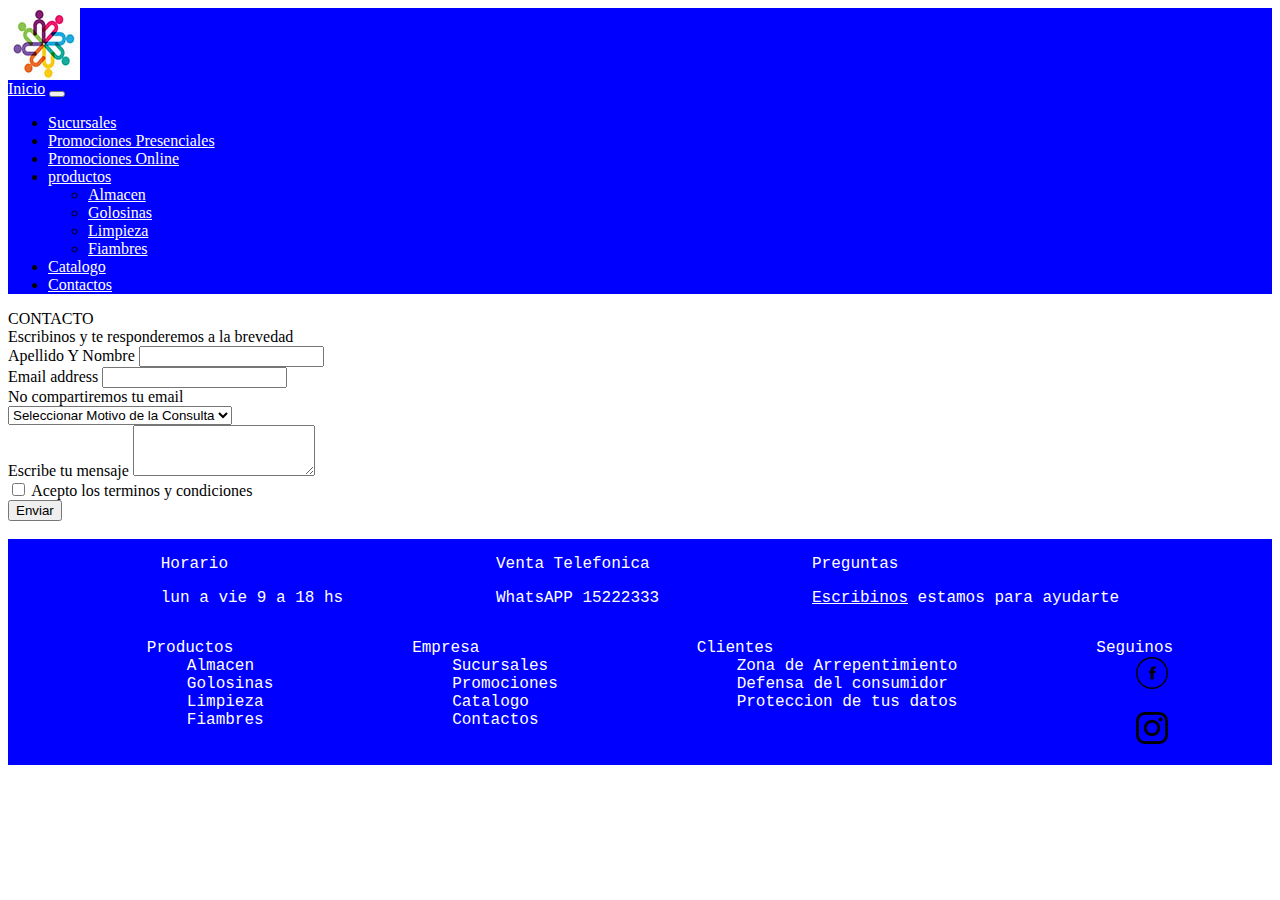
<file: Contactos.html>
<!DOCTYPE html>
<html lang="en">

<head>
  <meta charset="UTF-8">
  <meta http-equiv="X-UA-Compatible" content="IE=edge">
  <meta name="viewport" content="width=device-width, initial-scale=1.0">
  <title>Zona de contactos</title>
  <link rel="shortcut icon" href="/imagenes/LOGO.ico" type="image/x-icon">
  <link href="https://cdn.jsdelivr.net/npm/bootstrap@5.1.3/dist/css/bootstrap.min.css" rel="stylesheet"
    integrity="sha384-1BmE4kWBq78iYhFldvKuhfTAU6auU8tT94WrHftjDbrCEXSU1oBoqyl2QvZ6jIW3" crossorigin="anonymous">
  <link rel="stylesheet" href="css/style.css">
</head>

<body>



  <!-------------------- comienza grid maquetado bootstrap-------------->
  <div class="container">

    <header>
      <!--INICIO MENU-->
      <div class="row">
        <div class="col border border-secondary  fondoheader">

          <nav class="navbar  navbar-expand-lg navbar-primary  fondoheader">

            <div class="logo">
              <img src="./imagenes/LOGO.jpg">
            </div>


            <div class="container-fluid">

              <a class="navbar-brand textoheader" href="./index.html">Inicio</a>

              <button class="navbar-toggler" type="button" data-bs-toggle="collapse"
                data-bs-target="#navbarSupportedContent" aria-controls="navbarSupportedContent" aria-expanded="false"
                aria-label="Toggle navigation">
                <span class="navbar-toggler-icon"></span>
              </button>


              <div class="collapse navbar-collapse" id="navbarSupportedContent">
                <ul class="navbar-nav me-auto mb-2 mb-lg-0">
                  <li class="nav-item">
                    <a class="nav-link active textoheader" aria-current="page" href="./Sucursales.html">Sucursales</a>
                  </li>
                  <li class="nav-item">
                    <a class="nav-link textoheader" href="./PromocionesSucursales.html">Promociones Presenciales</a>
                  </li>
                  <li class="nav-item">
                    <a class="nav-link textoheader" href="./PromoOnline.html">Promociones Online</a>
                  </li>



                  <li class="nav-item dropdown">
                    <a class="nav-link dropdown-toggle textoheader" href="#" id="navbarDropdown" role="button"
                      data-bs-toggle="dropdown" aria-expanded="false">
                      productos
                    </a>
                    <ul class="dropdown-menu fondoheader" aria-labelledby="navbarDropdown">
                      <li><a class="dropdown-item textoheader" href="./Almacen.html">Almacen</a></li>
                      <li><a class="dropdown-item textoheader" href="./Golosinas.html">Golosinas</a></li>

                      <li><a class="dropdown-item textoheader" href="./Limpieza.html">Limpieza</a></li>
                      <li><a class="dropdown-item textoheader" href="./Fiambres.html">Fiambres</a></li>
                    </ul>
                  </li>


                  <li class="nav-item">
                    <a class="nav-link textoheader" href="./Catalogo.html">Catalogo</a>
                  </li>
                  <li class="nav-item">
                    <a class="nav-link textoheader" href="./Contactos.html">Contactos</a>
                  </li>

                </ul>




              </div>


            </div>
          </nav>
        </div>

      </div>

      <!--FIN MENU-->

    </header>

    <div class="row">
      <div class="col border border-secondary bg-success">
        <div class="d-flex justify-content-center bg-success">CONTACTO</div>
        <div class="d-flex justify-content-center bg-success">Escribinos y te responderemos a la brevedad</div>
      </div>
    </div>

    <div class="row">
      <div class="col border border-secondary bg-success">

        <form>
          <div class="mb-3">


            <div class="mb-3  bg-warning">
              <label for="exampleInputName" class="form-label">Apellido Y Nombre</label>
              <input type="email" class="form-control" id="exampleInputName1" aria-describedby="NameHelp">
            </div>

<div class="mb-3  bg-warning">
            <label for="exampleInputEmail1" class="form-label">Email address</label>
            <input type="email" class="form-control" id="exampleInputEmail1" aria-describedby="emailHelp"></div>
            <div id="emailHelp" class="form-text bg-warning">No compartiremos tu email</div>
          </div>



          <select class="form-select" aria-label="Default select example">
            <option selected>Seleccionar Motivo de la Consulta</option>
            <option value="1">Trabaja con nosotros</option>
            <option value="2">Motivos comerciales</option>
            <option value="3">Reclamos</option>
          </select>
          <br>
          <div class="mb-3 bg-warning">
            <label for="exampleFormControlTextarea1" class="form-label">Escribe tu mensaje</label>
            <textarea class="form-control" id="exampleFormControlTextarea1" rows="3"></textarea>
          </div>

          <div class="mb-3 form-check bg-warning">
            <input type="checkbox" class="form-check-input" id="exampleCheck1">
            <label class="form-check-label" for="exampleCheck1">Acepto los terminos y condiciones</label>
          </div>



          <button type="submit" class="btn btn-primary">Enviar</button>
        </form>
        <br>

      </div>
    </div>

    <!-- arranca footer-->

    <div class="row ">
      <div class="col-12 border border-secondary fondofooter">

        <footer class="footer">




          <section class="horario">

            <div class="Contactohorario">
              <p class="textofooter">Horario</p>
              <p class="textofooter">lun a vie 9 a 18 hs</p>
            </div>

            <div class="Contactohorario">
              <p class="textofooter">Venta Telefonica</p>
              <p class="textofooter">WhatsAPP 15222333</p>
            </div>

            <div class="Contactohorario">
              <p class="textofooter">Preguntas</p>
              <p class="textofooter"><a class="textofooter" href="./Contactos.html">Escribinos</a> estamos para ayudarte</p>
            </div>

          </section>






          <!--<section class="Menuesfooter">-->

          <section class="menufoot">

            <nav class="menufooterhijo">

              <ul>
                <li class="textofooter">Productos</li>
                <ul>
                  <li><a class="textofooter" href="./Almacen.html">Almacen</a></li>
                  <li><a class="textofooter" href="./Golosinas.html">Golosinas</a></li>
                  <li><a class="textofooter" href="./Limpieza.html">Limpieza</a></li>
                  <li><a class="textofooter" href="./Fiambres.html">Fiambres</a></li>
                </ul>
              </ul>

            </nav>


            <nav class="menufooterhijo">
              <ul>
                <li class="textofooter">Empresa</li>
                <ul>
                  <li><a class="textofooter" href="./Sucursales.html">Sucursales</a></li>
                  <li><a class="textofooter" href="./PromocionesSucursales.html">Promociones</a></li>
                  <li><a class="textofooter" href="./Catalogo.html">Catalogo</a></li>
                  <li><a class="textofooter" href="./Contactos.html">Contactos</a></li>
                </ul>
              </ul>
            </nav>


            <nav class="menufooterhijo">
              <ul>
                <li class="textofooter">Clientes</li>
                <ul>
                  <li><a class="textofooter" href="./Arrepentimiento.html">Zona de Arrepentimiento</a></li>
                  <li><a
                    class="textofooter" href="https://www.buenosaires.gob.ar/defensaconsumidor/como-denunciar?utm_source=Google&utm_medium=Search&utm_campaign=Defensa-Consumidor&utm_content=TextAd">Defensa
                      del consumidor</a></li>
                  <li><a class="textofooter" href="./ProteccionDatos.html">Proteccion de tus datos</a></li>

                </ul>
              </ul>

            </nav>

            <!--footredes-->
            <nav class="menufooterhijo">
              
              <ul>
                <li class="textofooter">Seguinos</li>
                <ul>
                  <li><a href="https://www.facebook.com"><img class="IconoSocial"
                        src="./imagenes/logotipo-de-facebook32px.png" alt="iconoFacebook"></a></li>
                  <li><br></li>
                  <li><a href="https://www.Instagram.com"><img class="IconoSocial"
                        src="./imagenes/logotipo-de-instagram32px.png" alt="iconoInstagram"></a></li>
                </ul>
              </ul>
              
            </nav>
          </section>



        </footer>

      </div>
    </div>
    <!--termina el footer-->


  </div>
  <!--********************************fin de la galeria de productos**********************-->








  <script src="https://cdn.jsdelivr.net/npm/@popperjs/core@2.10.2/dist/umd/popper.min.js"
    integrity="sha384-7+zCNj/IqJ95wo16oMtfsKbZ9ccEh31eOz1HGyDuCQ6wgnyJNSYdrPa03rtR1zdB" crossorigin="anonymous">
  </script>


  <script src="https://cdn.jsdelivr.net/npm/bootstrap@5.1.3/dist/js/bootstrap.min.js"
    integrity="sha384-QJHtvGhmr9XOIpI6YVutG+2QOK9T+ZnN4kzFN1RtK3zEFEIsxhlmWl5/YESvpZ13" crossorigin="anonymous">
  </script>

</form>
</body>

</html>
</file>
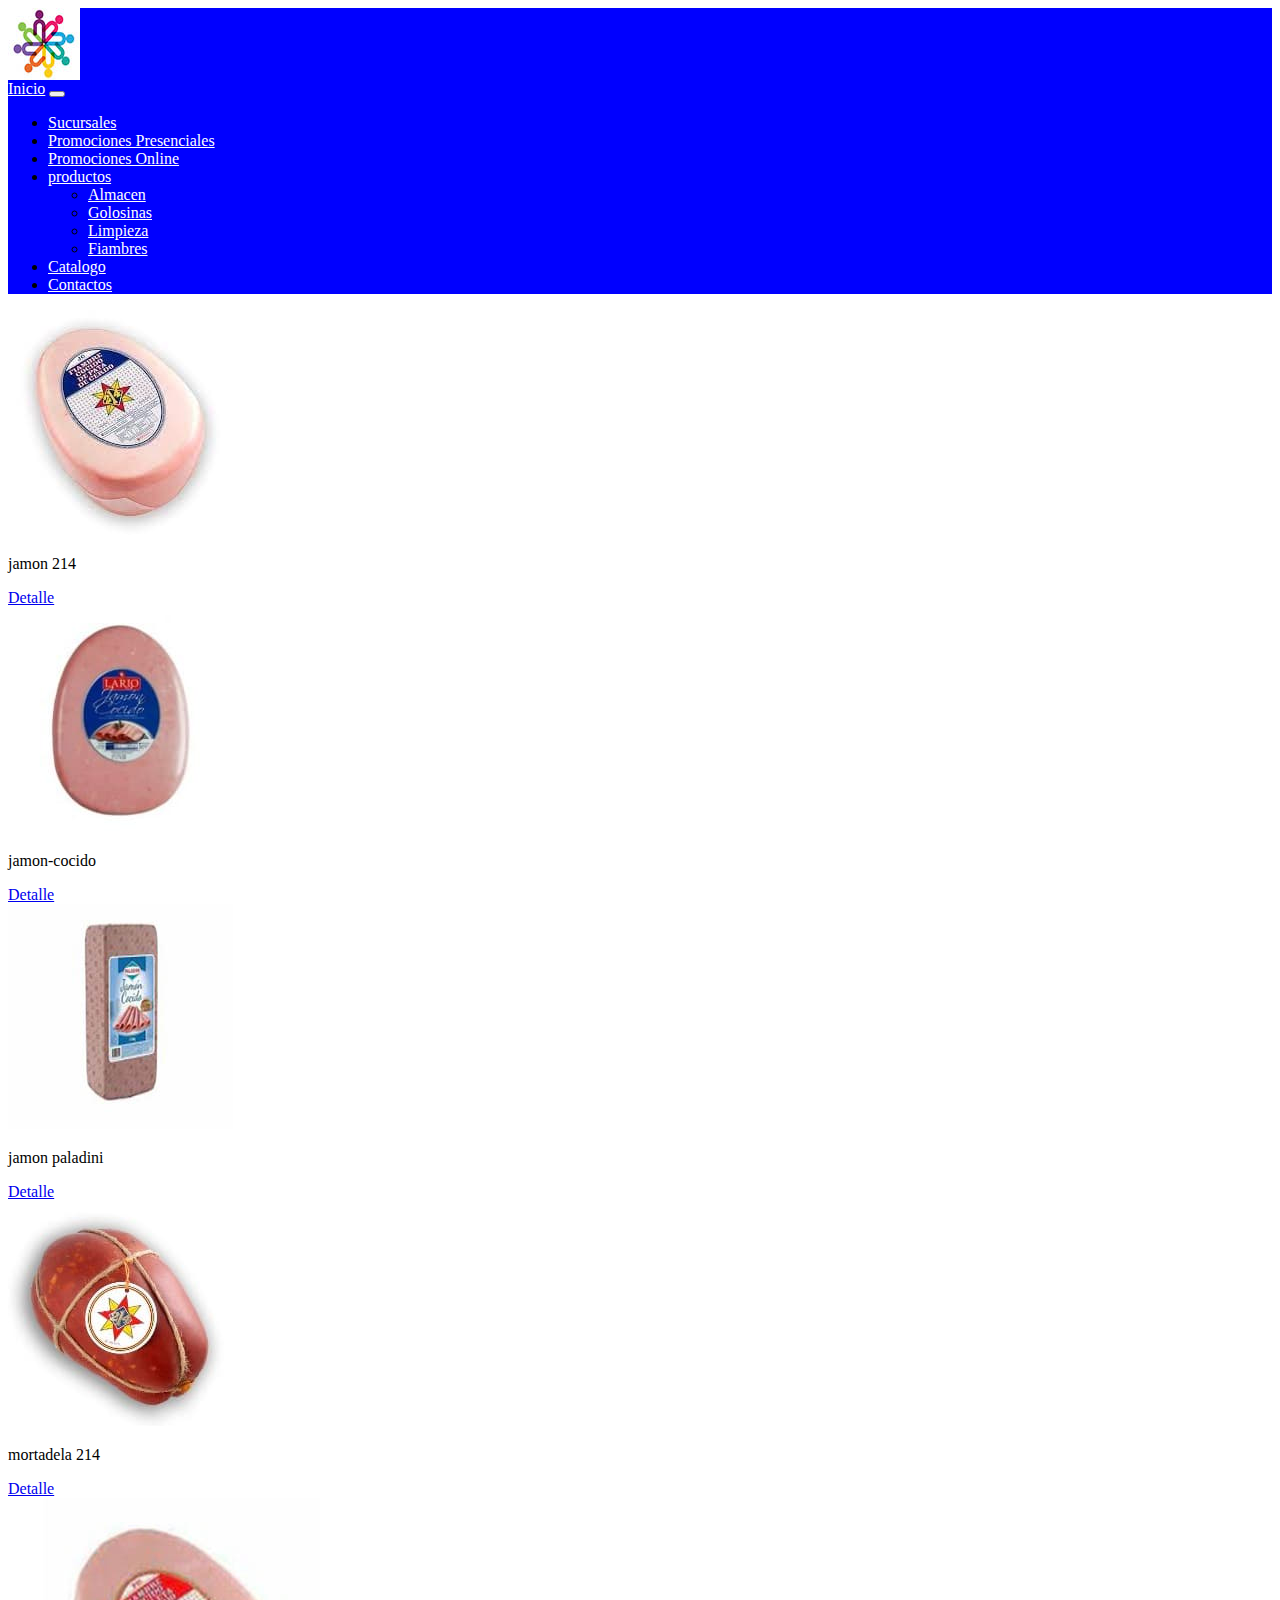
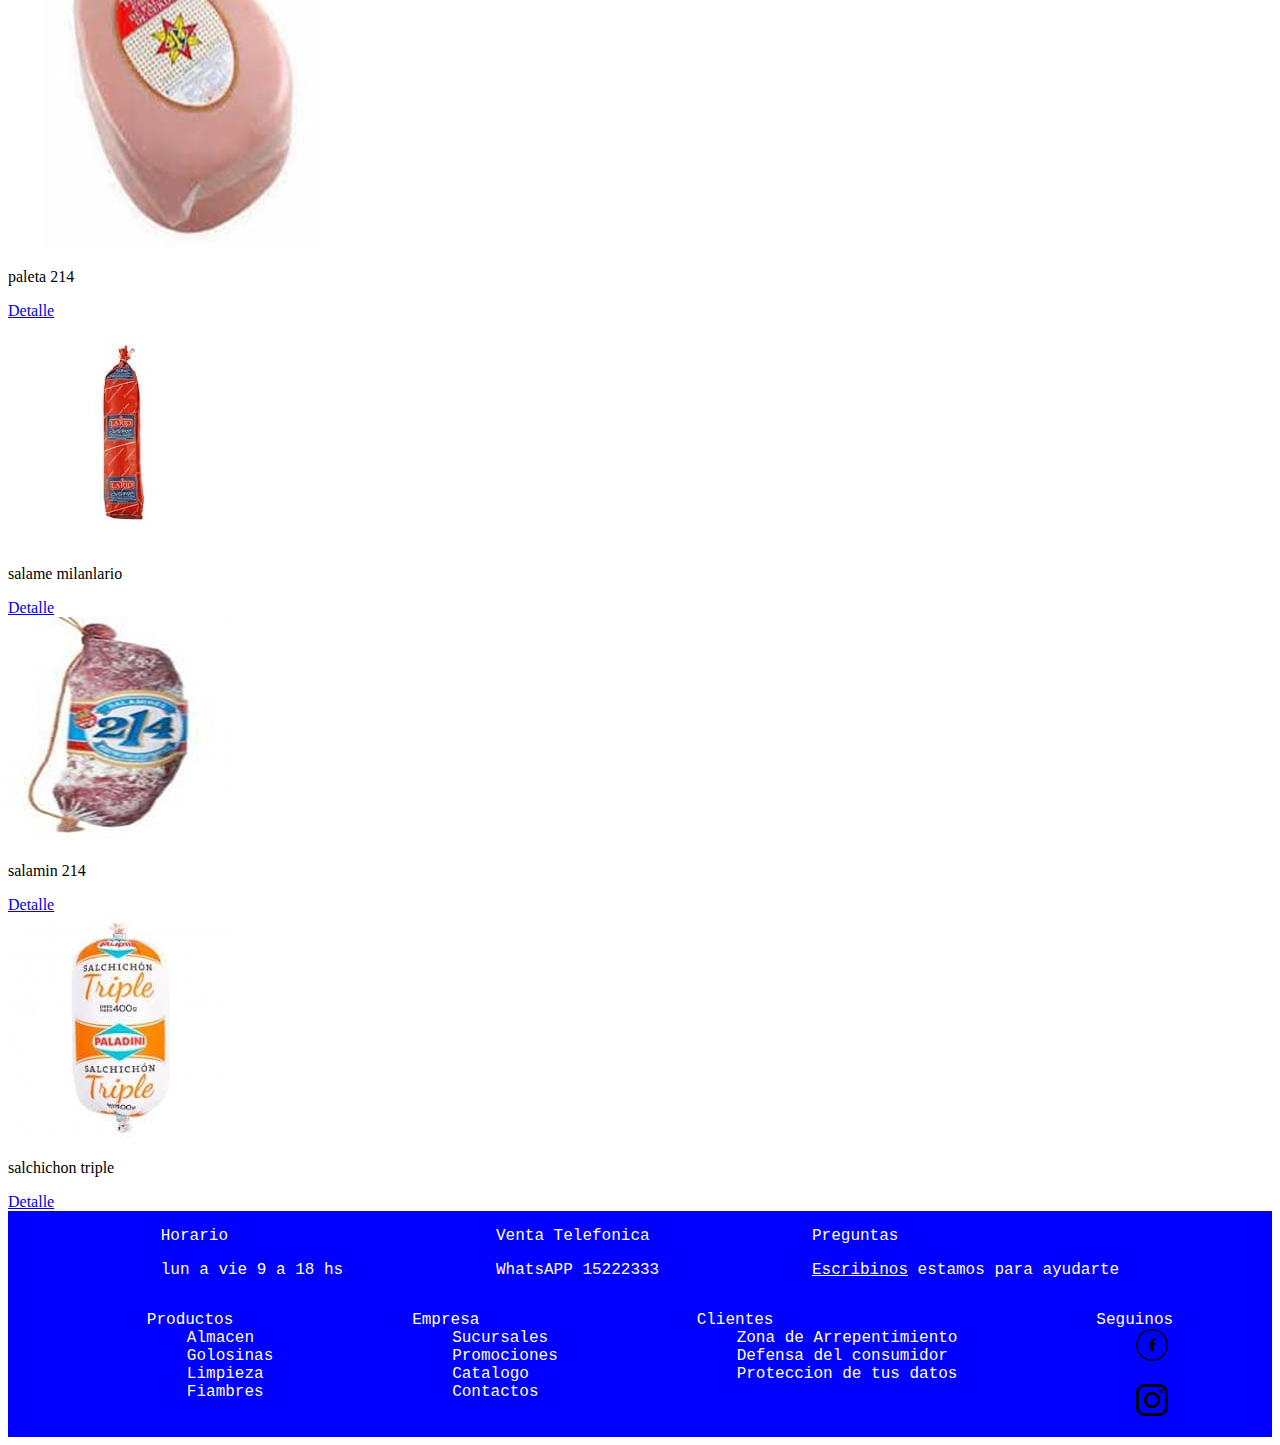
<file: Fiambres.html>
<!DOCTYPE html>
<html lang="en">

<head>
  <meta charset="UTF-8">
  <meta http-equiv="X-UA-Compatible" content="IE=edge">
  <meta name="viewport" content="width=device-width, initial-scale=1.0">
  <title>  <title>Venta mayorista de productos de fiambres</title></title>


  <link rel="shortcut icon" href="/imagenes/LOGO.ico" type="image/x-icon">
  <!---Accediendo al css de la pagina de bootstrap-->
  <link href="https://cdn.jsdelivr.net/npm/bootstrap@5.1.3/dist/css/bootstrap.min.css" rel="stylesheet"
    integrity="sha384-1BmE4kWBq78iYhFldvKuhfTAU6auU8tT94WrHftjDbrCEXSU1oBoqyl2QvZ6jIW3" crossorigin="anonymous">
  <link rel="stylesheet" href="css/style.css">
</head>

<body>
  <form action="">





    <!--********************************inicio de la galeria de productos**********************-->
    <div class="container bg-secondary">

      <header>
        <!--INICIO MENU-->
        <div class="row">
          <div class="col border border-secondary  fondoheader">

            <nav class="navbar  navbar-expand-lg navbar-primary  fondoheader">

              <div class="logo">
                <img src="./imagenes/LOGO.jpg">
              </div>


              <div class="container-fluid">

                <a class="navbar-brand textoheader" href="./index.html">Inicio</a>

                <button class="navbar-toggler" type="button" data-bs-toggle="collapse"
                  data-bs-target="#navbarSupportedContent" aria-controls="navbarSupportedContent" aria-expanded="false"
                  aria-label="Toggle navigation">
                  <span class="navbar-toggler-icon"></span>
                </button>


                <div class="collapse navbar-collapse" id="navbarSupportedContent">
                  <ul class="navbar-nav me-auto mb-2 mb-lg-0">
                    <li class="nav-item">
                      <a class="nav-link active textoheader" aria-current="page" href="./Sucursales.html">Sucursales</a>
                    </li>
                    <li class="nav-item">
                      <a class="nav-link textoheader" href="./PromocionesSucursales.html">Promociones Presenciales</a>
                    </li>
                    <li class="nav-item">
                      <a class="nav-link textoheader" href="./PromoOnline.html">Promociones Online</a>
                    </li>



                    <li class="nav-item dropdown">
                      <a class="nav-link dropdown-toggle textoheader" href="#" id="navbarDropdown" role="button"
                        data-bs-toggle="dropdown" aria-expanded="false">
                        productos
                      </a>
                      <ul class="dropdown-menu fondoheader" aria-labelledby="navbarDropdown">
                        <li><a class="dropdown-item textoheader" href="./Almacen.html">Almacen</a></li>
                        <li><a class="dropdown-item textoheader" href="./Golosinas.html">Golosinas</a></li>

                        <li><a class="dropdown-item textoheader" href="./Limpieza.html">Limpieza</a></li>
                        <li><a class="dropdown-item textoheader" href="./Fiambres.html">Fiambres</a></li>
                      </ul>
                    </li>


                    <li class="nav-item">
                      <a class="nav-link textoheader" href="./Catalogo.html">Catalogo</a>
                    </li>
                    <li class="nav-item">
                      <a class="nav-link textoheader" href="./Contactos.html">Contactos</a>
                    </li>

                  </ul>




                </div>


              </div>
            </nav>
          </div>

        </div>

        <!--FIN MENU-->

      </header>

      <div class="row ">
        <div class="col-12 border border-secondary">


          <div class="row ">
            <div class="col-sm-6 ">
              <div class="card ">
                <div class="card-body bg-success">

                  <img src="./imagenes/fiambres/jamon 214.jpg" class="d-block w-50 mx-auto" alt="jamon 214">
                  <p class="card-text d-block w-50 mx-auto">jamon 214</p>
                  <a href="#" class="btn btn-primary d-block w-50 mx-auto">Detalle</a>
                </div>
              </div>
            </div>


            <div class="col-sm-6">
              <div class="card">
                <div class="card-body bg-warning">

                  <img src="./imagenes/fiambres/jamon-cocido-lario-220x220.jpg" class="d-block w-50 mx-auto" alt="jamon-cocido">
                  <p class="card-text d-block w-50 mx-auto">jamon-cocido</p>
                  <a href="#" class="btn btn-primary d-block w-50 mx-auto">Detalle</a>
                </div>
              </div>
            </div>

            <div class="col-sm-6">
              <div class="card">
                <div class="card-body bg-warning">

                  <img src="./imagenes/fiambres/jamonpaladini.jpg" class="d-block w-50 mx-auto" alt="jamonpaladini">
                  <p class="card-text d-block w-50 mx-auto">jamon paladini</p>
                  <a href="#" class="btn btn-primary d-block w-50 mx-auto">Detalle</a>
                </div>
              </div>
            </div>

            <div class="col-sm-6">
              <div class="card">
                <div class="card-body bg-success">

                  <img src="./imagenes/fiambres/mortadela 214.jpg" class="d-block w-50 mx-auto" alt="mortadela 214">
                  <p class="card-text d-block w-50 mx-auto">mortadela 214</p>
                  <a href="#" class="btn btn-primary d-block w-50 mx-auto">Detalle</a>
                </div>
              </div>
            </div>


            <div class="col-sm-6">
              <div class="card">
                <div class="card-body bg-success">

                  <img src="./imagenes/fiambres/paleta 214_400x400.jpg" class="d-block w-50 mx-auto" alt="paleta 214">
                  <p class="card-text d-block w-50 mx-auto">paleta 214</p>
                  <a href="#" class="btn btn-primary d-block w-50 mx-auto">Detalle</a>
                </div>
              </div>
            </div>

            <div class="col-sm-6">
              <div class="card">
                <div class="card-body bg-warning">

                  <img src="./imagenes/fiambres/salamemilanlario.jpg" class="d-block w-50 mx-auto" alt="salamemilanlario">
                  <p class="card-text d-block w-50 mx-auto">salame milanlario</p>
                  <a href="#" class="btn btn-primary d-block w-50 mx-auto">Detalle</a>
                </div>
              </div>
            </div>


            <div class="col-sm-6">
              <div class="card">
                <div class="card-body bg-warning">

                  <img src="./imagenes/fiambres/salamin214.jpg" class="d-block w-50 mx-auto" alt="salamin214">
                  <p class="card-text d-block w-50 mx-auto">salamin 214</p>
                  <a href="#" class="btn btn-primary d-block w-50 mx-auto">Detalle</a>
                </div>
              </div>
            </div>

            <div class="col-sm-6">
              <div class="card">
                <div class="card-body bg-success">

                  <img src="./imagenes/fiambres/salchichontriple.jpg" class="d-block w-50 mx-auto" alt="salchichontriple">
                  <p class="card-text d-block w-50 mx-auto">salchichon triple</p>
                  <a href="#" class="btn btn-primary d-block w-50 mx-auto">Detalle</a>
                </div>
              </div>
            </div>

          </div>

        </div>



      </div>

       <!-- arranca footer-->

       <div class="row ">
        <div class="col-12 border border-secondary fondofooter">

          <footer class="footer">




            <section class="horario">

              <div class="Contactohorario">
                <p class="textofooter">Horario</p>
                <p class="textofooter">lun a vie 9 a 18 hs</p>
              </div>

              <div class="Contactohorario">
                <p class="textofooter">Venta Telefonica</p>
                <p class="textofooter">WhatsAPP 15222333</p>
              </div>

              <div class="Contactohorario">
                <p class="textofooter">Preguntas</p>
                <p class="textofooter"><a class="textofooter" href="./Contactos.html">Escribinos</a> estamos para ayudarte</p>
              </div>

            </section>






            <!--<section class="Menuesfooter">-->

            <section class="menufoot">

              <nav class="menufooterhijo">

                <ul>
                  <li class="textofooter">Productos</li>
                  <ul>
                    <li><a class="textofooter" href="./Almacen.html">Almacen</a></li>
                    <li><a class="textofooter" href="./Golosinas.html">Golosinas</a></li>
                    <li><a class="textofooter" href="./Limpieza.html">Limpieza</a></li>
                    <li><a class="textofooter" href="./Fiambres.html">Fiambres</a></li>
                  </ul>
                </ul>

              </nav>


              <nav class="menufooterhijo">
                <ul>
                  <li class="textofooter">Empresa</li>
                  <ul>
                    <li><a class="textofooter" href="./Sucursales.html">Sucursales</a></li>
                    <li><a class="textofooter" href="./PromocionesSucursales.html">Promociones</a></li>
                    <li><a class="textofooter" href="./Catalogo.html">Catalogo</a></li>
                    <li><a class="textofooter" href="./Contactos.html">Contactos</a></li>
                  </ul>
                </ul>
              </nav>


              <nav class="menufooterhijo">
                <ul>
                  <li class="textofooter">Clientes</li>
                  <ul>
                    <li><a class="textofooter" href="./Arrepentimiento.html">Zona de Arrepentimiento</a></li>
                    <li><a
                      class="textofooter" href="https://www.buenosaires.gob.ar/defensaconsumidor/como-denunciar?utm_source=Google&utm_medium=Search&utm_campaign=Defensa-Consumidor&utm_content=TextAd">Defensa
                        del consumidor</a></li>
                    <li><a class="textofooter" href="./ProteccionDatos.html">Proteccion de tus datos</a></li>

                  </ul>
                </ul>

              </nav>

              <!--footredes-->
              <nav class="menufooterhijo">
               
                <ul>
                  <li class="textofooter">Seguinos</li>
                  <ul>
                    <li><a href="https://www.facebook.com"><img class="IconoSocial"
                          src="./imagenes/logotipo-de-facebook32px.png" alt="iconoFacebook"></a></li>
                    <li><br></li>
                    <li><a href="https://www.Instagram.com"><img class="IconoSocial"
                          src="./imagenes/logotipo-de-instagram32px.png" alt="iconoInstagram"></a></li>
                  </ul>
                </ul>
               
              </nav>
            </section>



          </footer>

        </div>
      </div>
      <!--termina el footer-->


    </div>
    <!--********************************fin de la galeria de productos**********************-->








    <script src="https://cdn.jsdelivr.net/npm/@popperjs/core@2.10.2/dist/umd/popper.min.js"
      integrity="sha384-7+zCNj/IqJ95wo16oMtfsKbZ9ccEh31eOz1HGyDuCQ6wgnyJNSYdrPa03rtR1zdB" crossorigin="anonymous">
    </script>


    <script src="https://cdn.jsdelivr.net/npm/bootstrap@5.1.3/dist/js/bootstrap.min.js"
      integrity="sha384-QJHtvGhmr9XOIpI6YVutG+2QOK9T+ZnN4kzFN1RtK3zEFEIsxhlmWl5/YESvpZ13" crossorigin="anonymous">
    </script>

  </form>
</body>

</html>
</file>
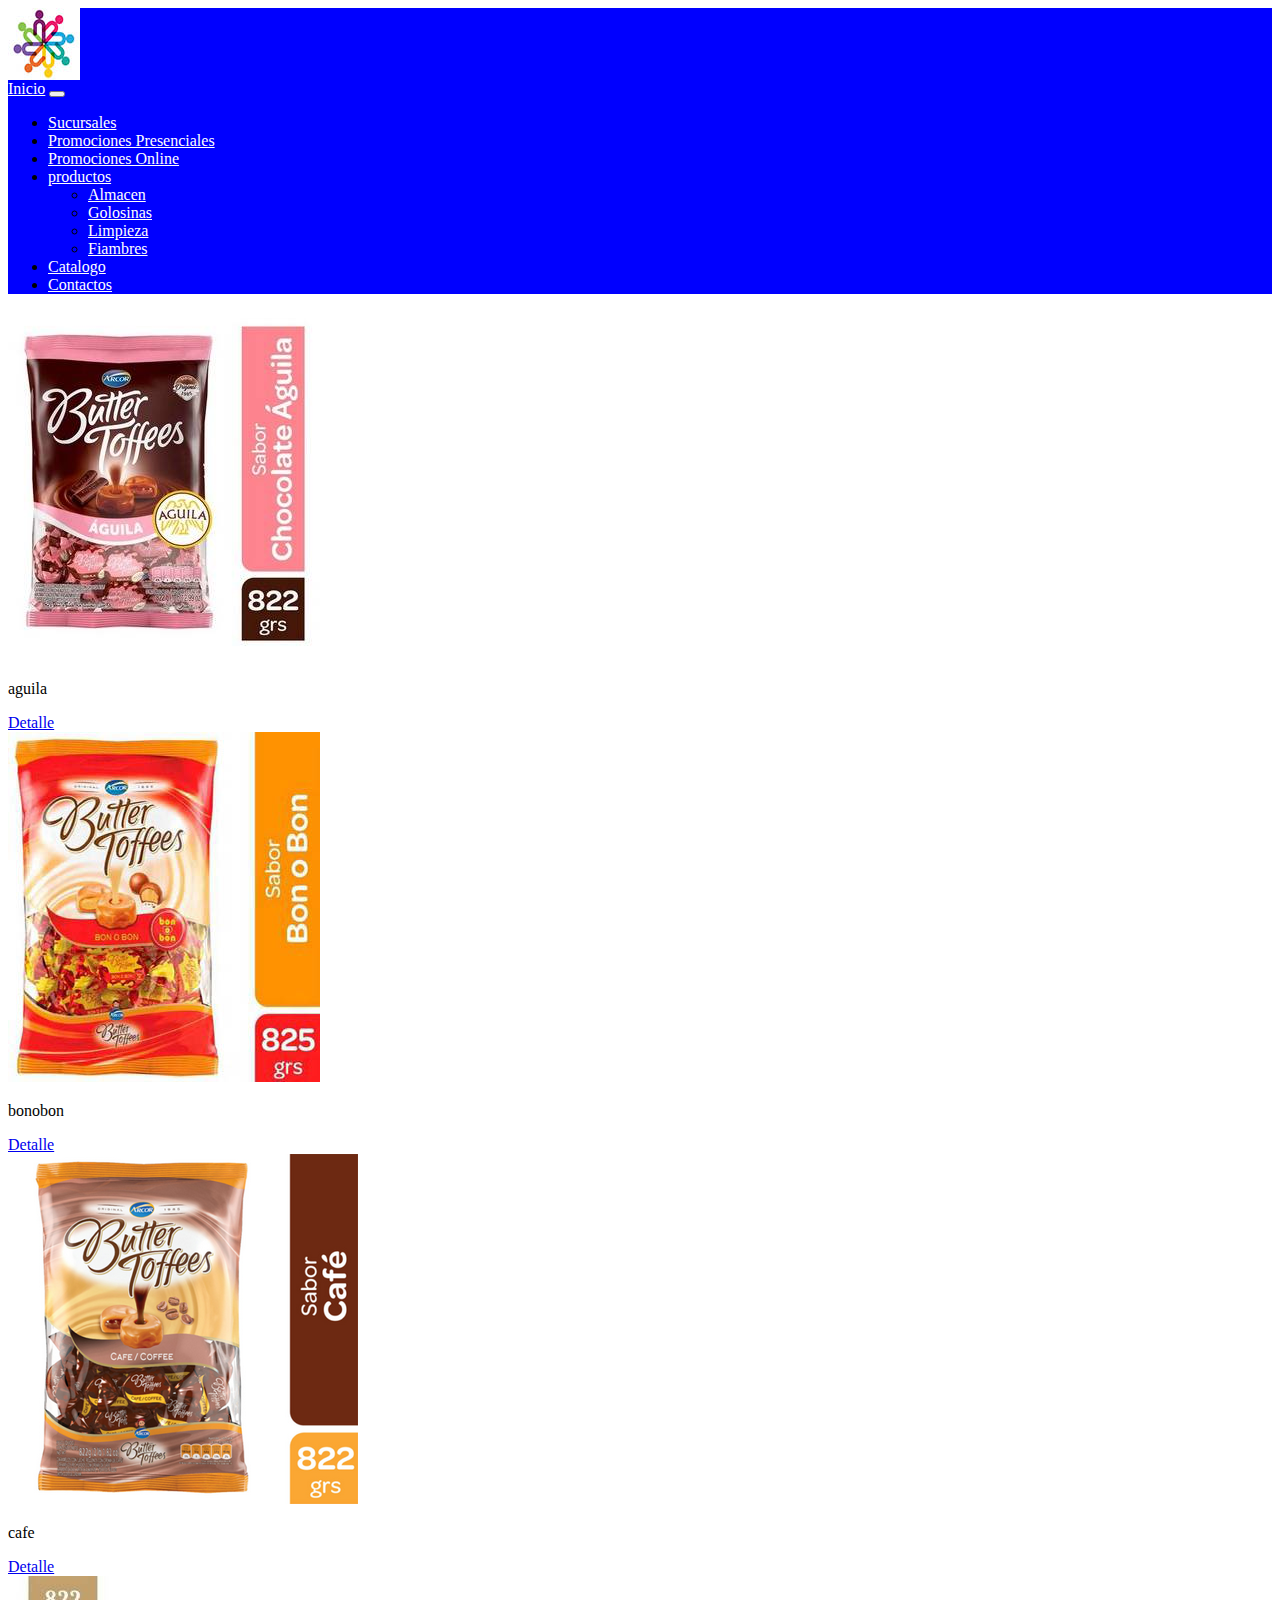
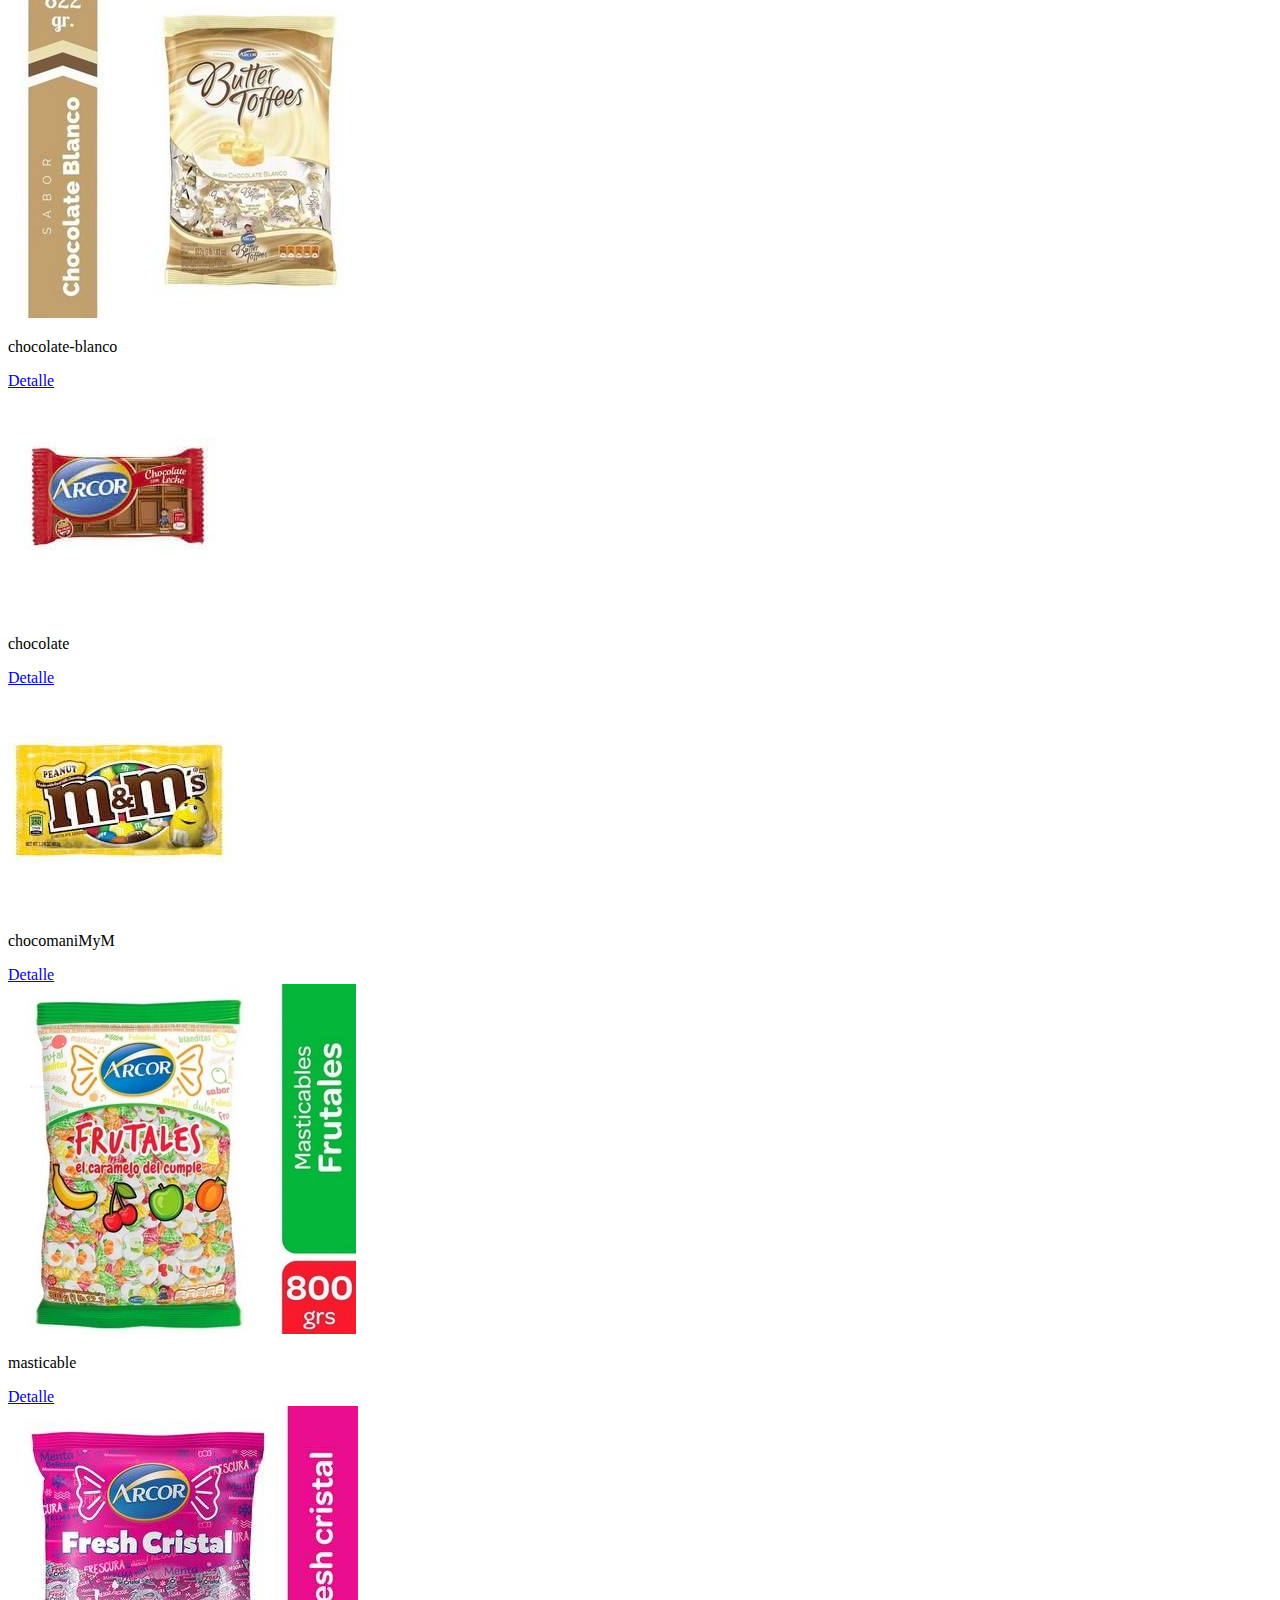
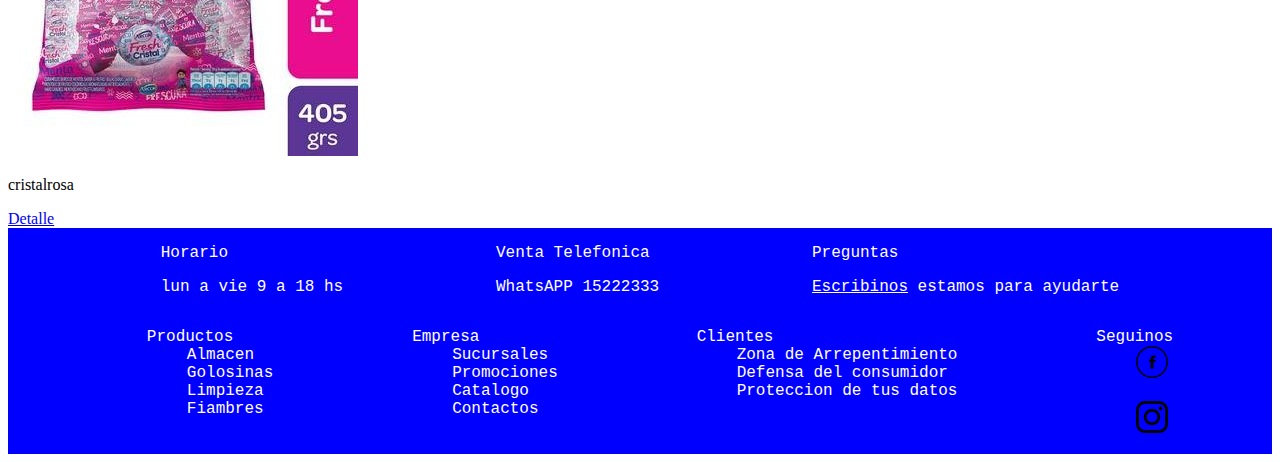
<file: Golosinas.html>
<!DOCTYPE html>
<html lang="en">

<head>
  <meta charset="UTF-8">
  <meta http-equiv="X-UA-Compatible" content="IE=edge">
  <meta name="viewport" content="width=device-width, initial-scale=1.0">
  <title>  <title>Venta mayorista de productos de golosinas</title></title>

  <link rel="shortcut icon" href="/imagenes/LOGO.ico" type="image/x-icon">

  <!---Accediendo al css de la pagina de bootstrap-->
  <link href="https://cdn.jsdelivr.net/npm/bootstrap@5.1.3/dist/css/bootstrap.min.css" rel="stylesheet"
    integrity="sha384-1BmE4kWBq78iYhFldvKuhfTAU6auU8tT94WrHftjDbrCEXSU1oBoqyl2QvZ6jIW3" crossorigin="anonymous">
  <link rel="stylesheet" href="css/style.css">
</head>

<body>
  <form action="">





    <!--********************************inicio de la galeria de productos**********************-->
    <div class="container bg-secondary">

      <header>
        <!--INICIO MENU-->
        <div class="row">
          <div class="col border border-secondary  fondoheader">

            <nav class="navbar  navbar-expand-lg navbar-primary  fondoheader">

              <div class="logo">
                <img src="./imagenes/LOGO.jpg">
              </div>


              <div class="container-fluid">

                <a class="navbar-brand textoheader" href="./index.html">Inicio</a>

                <button class="navbar-toggler" type="button" data-bs-toggle="collapse"
                  data-bs-target="#navbarSupportedContent" aria-controls="navbarSupportedContent" aria-expanded="false"
                  aria-label="Toggle navigation">
                  <span class="navbar-toggler-icon"></span>
                </button>


                <div class="collapse navbar-collapse" id="navbarSupportedContent">
                  <ul class="navbar-nav me-auto mb-2 mb-lg-0">
                    <li class="nav-item">
                      <a class="nav-link active textoheader" aria-current="page" href="./Sucursales.html">Sucursales</a>
                    </li>
                    <li class="nav-item">
                      <a class="nav-link textoheader" href="./PromocionesSucursales.html">Promociones Presenciales</a>
                    </li>
                    <li class="nav-item">
                      <a class="nav-link textoheader" href="./PromoOnline.html">Promociones Online</a>
                    </li>



                    <li class="nav-item dropdown">
                      <a class="nav-link dropdown-toggle textoheader" href="#" id="navbarDropdown" role="button"
                        data-bs-toggle="dropdown" aria-expanded="false">
                        productos
                      </a>
                      <ul class="dropdown-menu fondoheader" aria-labelledby="navbarDropdown">
                        <li><a class="dropdown-item textoheader" href="./Almacen.html">Almacen</a></li>
                        <li><a class="dropdown-item textoheader" href="./Golosinas.html">Golosinas</a></li>

                        <li><a class="dropdown-item textoheader" href="./Limpieza.html">Limpieza</a></li>
                        <li><a class="dropdown-item textoheader" href="./Fiambres.html">Fiambres</a></li>
                      </ul>
                    </li>


                    <li class="nav-item">
                      <a class="nav-link textoheader" href="./Catalogo.html">Catalogo</a>
                    </li>
                    <li class="nav-item">
                      <a class="nav-link textoheader" href="./Contactos.html">Contactos</a>
                    </li>

                  </ul>




                </div>


              </div>
            </nav>
          </div>

        </div>

        <!--FIN MENU-->

      </header>

      <div class="row ">
        <div class="col-12 border border-secondary">


          <div class="row ">
            <div class="col-sm-6 ">
              <div class="card ">
                <div class="card-body bg-success">

                  <img src="./imagenes/golosinas/aguila.jpg" class="d-block w-50 mx-auto" alt="aguila">
                  <p class="card-text d-block w-50 mx-auto">aguila</p>
                  <a href="#" class="btn btn-primary d-block w-50 mx-auto">Detalle</a>
                </div>
              </div>
            </div>


            <div class="col-sm-6">
              <div class="card">
                <div class="card-body bg-warning">

                  <img src="./imagenes/golosinas/bonobon.jpg" class="d-block w-50 mx-auto" alt="bonobon">
                  <p class="card-text d-block w-50 mx-auto">bonobon</p>
                  <a href="#" class="btn btn-primary d-block w-50 mx-auto">Detalle</a>
                </div>
              </div>
            </div>

            <div class="col-sm-6">
              <div class="card">
                <div class="card-body bg-warning">

                  <img src="./imagenes/golosinas/cafe.jpg" class="d-block w-50 mx-auto" alt="cafe">
                  <p class="card-text d-block w-50 mx-auto">cafe</p>
                  <a href="#" class="btn btn-primary d-block w-50 mx-auto">Detalle</a>
                </div>
              </div>
            </div>

            <div class="col-sm-6">
              <div class="card">
                <div class="card-body bg-success">

                  <img src="./imagenes/golosinas/chocolate-blanco.jpg" class="d-block w-50 mx-auto" alt="chocolate-blanco">
                  <p class="card-text d-block w-50 mx-auto">chocolate-blanco</p>
                  <a href="#" class="btn btn-primary d-block w-50 mx-auto">Detalle</a>
                </div>
              </div>
            </div>


            <div class="col-sm-6">
              <div class="card">
                <div class="card-body bg-success">

                  <img src="./imagenes/golosinas/chocolate.jpg" class="d-block w-50 mx-auto" alt="chocolate">
                  <p class="card-text d-block w-50 mx-auto">chocolate</p>
                  <a href="#" class="btn btn-primary d-block w-50 mx-auto">Detalle</a>
                </div>
              </div>
            </div>

            <div class="col-sm-6">
              <div class="card">
                <div class="card-body bg-warning">

                  <img src="./imagenes/golosinas/chocomaniMyM.jpg" class="d-block w-50 mx-auto" alt="chocomaniMyM">
                  <p class="card-text d-block w-50 mx-auto">chocomaniMyM</p>
                  <a href="#" class="btn btn-primary d-block w-50 mx-auto">Detalle</a>
                </div>
              </div>
            </div>


            <div class="col-sm-6">
              <div class="card">
                <div class="card-body bg-warning ">

                  <img src="./imagenes/golosinas/masticable.jpg" class="d-block w-50 mx-auto" alt="masticable">
                  <p class="card-text d-block w-50 mx-auto">masticable</p>
                  <a href="#" class="btn btn-primary d-block w-50 mx-auto">Detalle</a>
                </div>
              </div>
            </div>

            <div class="col-sm-6">
              <div class="card">
                <div class="card-body bg-success">

                  <img src="./imagenes/golosinas/cristalrosa.jpg" class="d-block w-50 mx-auto" alt="cristalrosa">
                  <p class="card-text d-block w-50 mx-auto">cristalrosa</p>
                  <a href="#" class="btn btn-primary d-block w-50 mx-auto">Detalle</a>
                </div>
              </div>
            </div>

          </div>

        </div>



      </div>

      <!-- arranca footer-->

      <div class="row ">
        <div class="col-12 border border-secondary fondofooter">

          <footer class="footer">




            <section class="horario">

              <div class="Contactohorario">
                <p class="textofooter">Horario</p>
                <p class="textofooter">lun a vie 9 a 18 hs</p>
              </div>

              <div class="Contactohorario">
                <p class="textofooter">Venta Telefonica</p>
                <p class="textofooter">WhatsAPP 15222333</p>
              </div>

              <div class="Contactohorario">
                <p class="textofooter">Preguntas</p>
                <p class="textofooter"><a class="textofooter" href="Contactos.html">Escribinos</a> estamos para ayudarte</p>
              </div>

            </section>






            <!--<section class="Menuesfooter">-->

            <section class="menufoot">

              <nav class="menufooterhijo">

                <ul>
                  <li class="textofooter">Productos</li>
                  <ul>
                    <li><a class="textofooter" href="./Almacen.html">Almacen</a></li>
                    <li><a class="textofooter" href="./Golosinas.html">Golosinas</a></li>
                    <li><a class="textofooter" href="./Limpieza.html">Limpieza</a></li>
                    <li><a class="textofooter" href="./Fiambres.html">Fiambres</a></li>
                  </ul>
                </ul>

              </nav>


              <nav class="menufooterhijo">
                <ul>
                  <li class="textofooter">Empresa</li>
                  <ul>
                    <li><a class="textofooter" href="./Sucursales.html">Sucursales</a></li>
                    <li><a class="textofooter" href="./PromocionesSucursales.html">Promociones</a></li>
                    <li><a class="textofooter" href="./Catalogo.html">Catalogo</a></li>
                    <li><a class="textofooter" href="./Contactos.html">Contactos</a></li>
                  </ul>
                </ul>
              </nav>


              <nav class="menufooterhijo">
                <ul>
                  <li class="textofooter">Clientes</li>
                  <ul>
                    <li><a class="textofooter" href="./Arrepentimiento.html">Zona de Arrepentimiento</a></li>
                    <li><a
                      class="textofooter" href="https://www.buenosaires.gob.ar/defensaconsumidor/como-denunciar?utm_source=Google&utm_medium=Search&utm_campaign=Defensa-Consumidor&utm_content=TextAd">Defensa
                        del consumidor</a></li>
                    <li><a class="textofooter" href="./ProteccionDatos.html">Proteccion de tus datos</a></li>

                  </ul>
                </ul>

              </nav>

              <!--footredes-->
              <nav class="menufooterhijo">
                <!-- <article class="footredeshijo">-->
                <ul>
                  <li class="textofooter">Seguinos</li>
                  <ul>
                    <li><a href="https://www.facebook.com"><img class="IconoSocial"
                          src="./imagenes/logotipo-de-facebook32px.png" alt="iconoFacebook"></a></li>
                    <li><br></li>
                    <li><a href="https://www.Instagram.com"><img class="IconoSocial"
                          src="./imagenes/logotipo-de-instagram32px.png" alt="iconoInstagram"></a></li>
                  </ul>
                </ul>
                <!--</article>-->
              </nav>
            </section>



          </footer>

        </div>
      </div>
      <!--termina el footer-->


    </div>
    <!--********************************fin de la galeria de productos**********************-->








    <script src="https://cdn.jsdelivr.net/npm/@popperjs/core@2.10.2/dist/umd/popper.min.js"
      integrity="sha384-7+zCNj/IqJ95wo16oMtfsKbZ9ccEh31eOz1HGyDuCQ6wgnyJNSYdrPa03rtR1zdB" crossorigin="anonymous">
    </script>


    <script src="https://cdn.jsdelivr.net/npm/bootstrap@5.1.3/dist/js/bootstrap.min.js"
      integrity="sha384-QJHtvGhmr9XOIpI6YVutG+2QOK9T+ZnN4kzFN1RtK3zEFEIsxhlmWl5/YESvpZ13" crossorigin="anonymous">
    </script>

  </form>
</body>

</html>
</file>
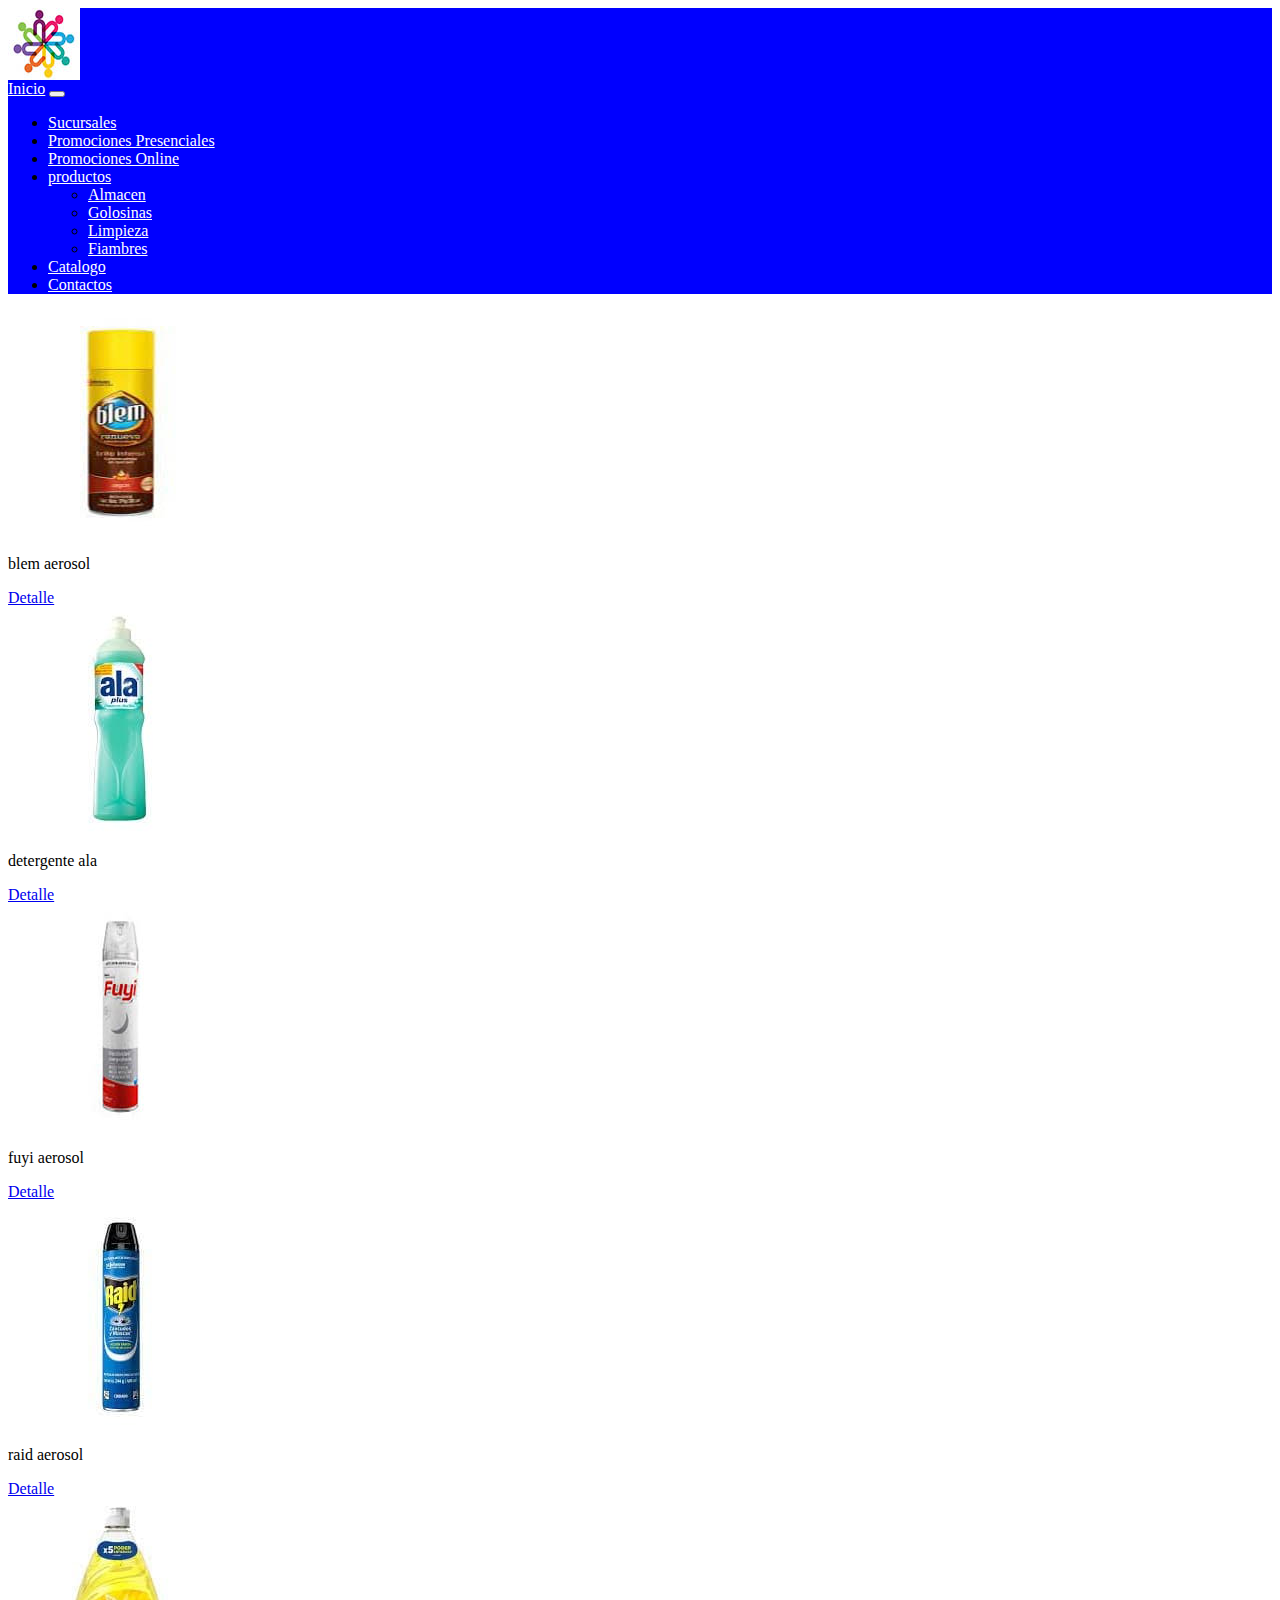
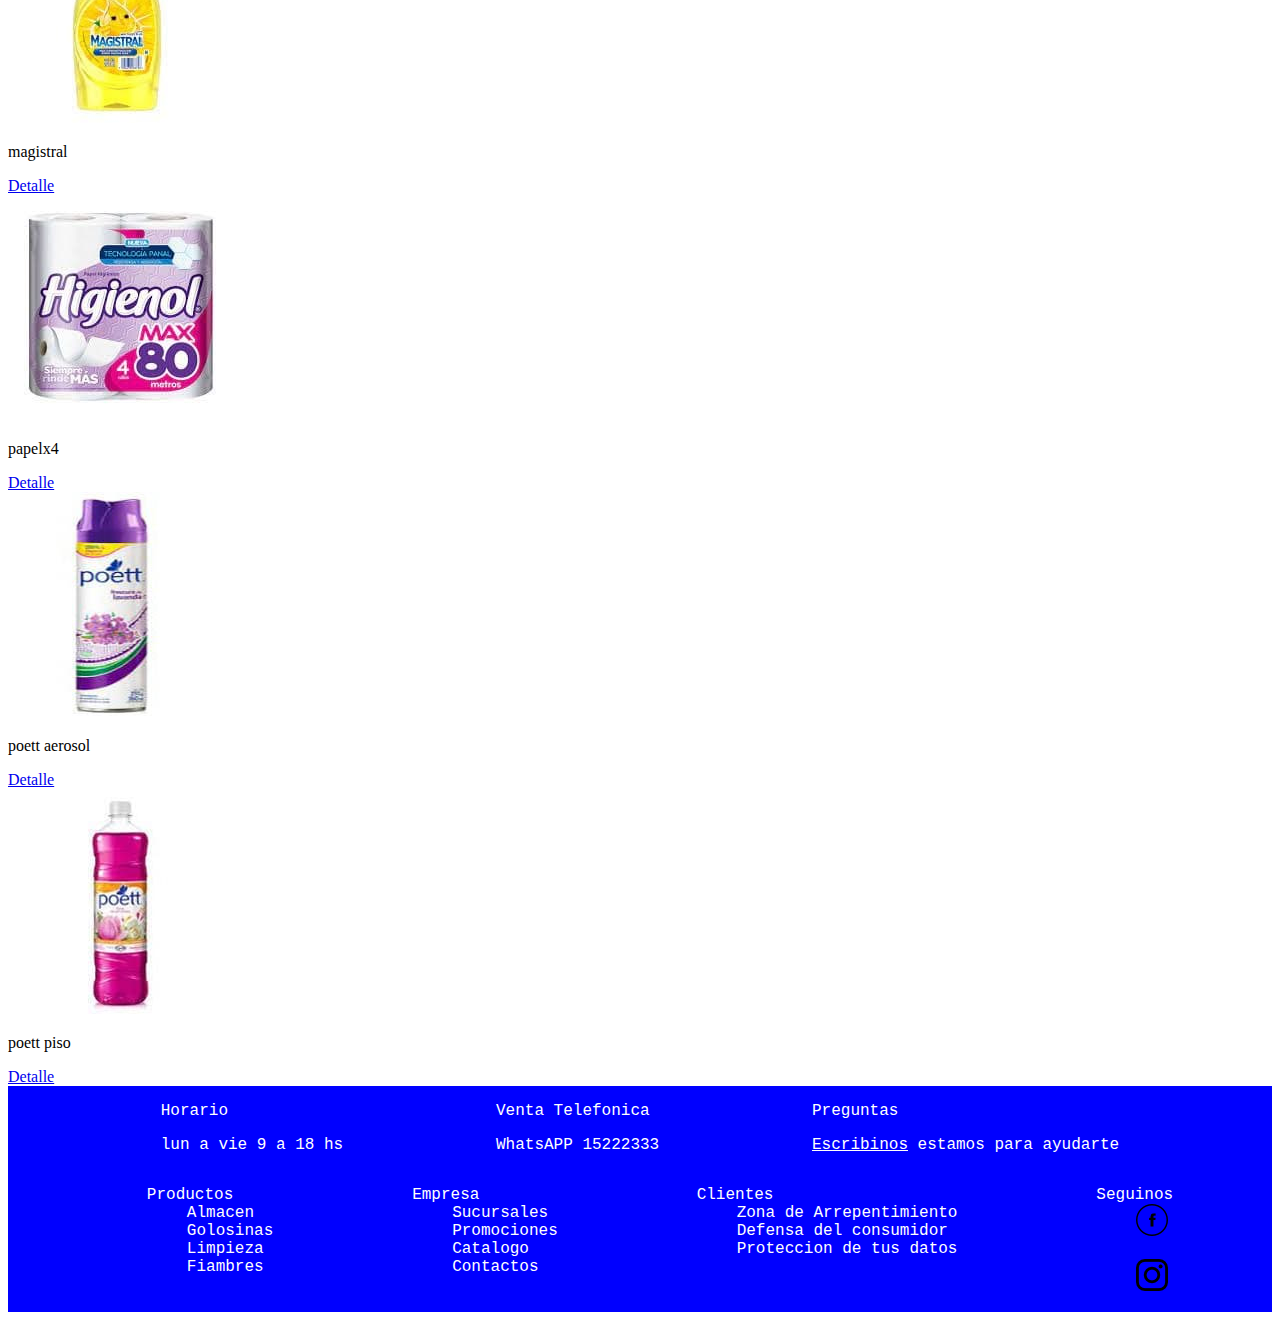
<file: Limpieza.html>
<!DOCTYPE html>
<html lang="en">

<head>
  <meta charset="UTF-8">
  <meta http-equiv="X-UA-Compatible" content="IE=edge">
  <meta name="viewport" content="width=device-width, initial-scale=1.0">
  <title>  <title>Venta mayorista de productos de limpieza</title></title>


  <link rel="shortcut icon" href="/imagenes/LOGO.ico" type="image/x-icon">
  <!---Accediendo al css de la pagina de bootstrap-->
  <link href="https://cdn.jsdelivr.net/npm/bootstrap@5.1.3/dist/css/bootstrap.min.css" rel="stylesheet"
    integrity="sha384-1BmE4kWBq78iYhFldvKuhfTAU6auU8tT94WrHftjDbrCEXSU1oBoqyl2QvZ6jIW3" crossorigin="anonymous">
  <link rel="stylesheet" href="css/style.css">
</head>

<body>
  <form action="">





    <!--********************************inicio de la galeria de productos**********************-->
    <div class="container bg-secondary">

      <header>
        <!--INICIO MENU-->
        <div class="row">
          <div class="col border border-secondary  fondoheader">

            <nav class="navbar  navbar-expand-lg navbar-primary  fondoheader">

              <div class="logo">
                <img src="./imagenes/LOGO.jpg">
              </div>


              <div class="container-fluid">

                <a class="navbar-brand textoheader" href="./index.html">Inicio</a>

                <button class="navbar-toggler" type="button" data-bs-toggle="collapse"
                  data-bs-target="#navbarSupportedContent" aria-controls="navbarSupportedContent" aria-expanded="false"
                  aria-label="Toggle navigation">
                  <span class="navbar-toggler-icon"></span>
                </button>


                <div class="collapse navbar-collapse" id="navbarSupportedContent">
                  <ul class="navbar-nav me-auto mb-2 mb-lg-0">
                    <li class="nav-item">
                      <a class="nav-link active textoheader" aria-current="page" href="./Sucursales.html">Sucursales</a>
                    </li>
                    <li class="nav-item">
                      <a class="nav-link textoheader" href="./PromocionesSucursales.html">Promociones Presenciales</a>
                    </li>
                    <li class="nav-item">
                      <a class="nav-link textoheader" href="./PromoOnline.html">Promociones Online</a>
                    </li>



                    <li class="nav-item dropdown">
                      <a class="nav-link dropdown-toggle textoheader" href="#" id="navbarDropdown" role="button"
                        data-bs-toggle="dropdown" aria-expanded="false">
                        productos
                      </a>
                      <ul class="dropdown-menu fondoheader" aria-labelledby="navbarDropdown">
                        <li><a class="dropdown-item textoheader" href="./Almacen.html">Almacen</a></li>
                        <li><a class="dropdown-item textoheader" href="./Golosinas.html">Golosinas</a></li>

                        <li><a class="dropdown-item textoheader" href="./Limpieza.html">Limpieza</a></li>
                        <li><a class="dropdown-item textoheader" href="./Fiambres.html">Fiambres</a></li>
                      </ul>
                    </li>


                    <li class="nav-item">
                      <a class="nav-link textoheader" href="./Catalogo.html">Catalogo</a>
                    </li>
                    <li class="nav-item">
                      <a class="nav-link textoheader" href="./Contactos.html">Contactos</a>
                    </li>

                  </ul>




                </div>


              </div>
            </nav>
          </div>

        </div>

        <!--FIN MENU-->

      </header>
      <div class="row ">
        <div class="col-12 border border-secondary">


          <div class="row ">
            <div class="col-sm-6 ">
              <div class="card ">
                <div class="card-body bg-success">

                  <img src="./imagenes/limpieza/blem aerosol.jpg" class="d-block w-50 mx-auto" alt="blem aerosol">
                  <p class="card-text d-block w-50 mx-auto">blem aerosol</p>
                  <a href="#" class="btn btn-primary d-block w-50 mx-auto">Detalle</a>
                </div>
              </div>
            </div>


            <div class="col-sm-6">
              <div class="card">
                <div class="card-body bg-warning">

                  <img src="./imagenes/limpieza/detergenteala.jpg" class="d-block w-50 mx-auto" alt="detergenteala">
                  <p class="card-text d-block w-50 mx-auto">detergente ala</p>
                  <a href="#" class="btn btn-primary d-block w-50 mx-auto">Detalle</a>
                </div>
              </div>
            </div>

            <div class="col-sm-6">
              <div class="card">
                <div class="card-body bg-warning">

                  <img src="./imagenes/limpieza/fuyiaerosol.jpg" class="d-block w-50 mx-auto" alt="fuyiaerosol">
                  <p class="card-text d-block w-50 mx-auto">fuyi aerosol</p>
                  <a href="#" class="btn btn-primary d-block w-50 mx-auto">Detalle</a>
                </div>
              </div>
            </div>

            <div class="col-sm-6">
              <div class="card">
                <div class="card-body bg-success">

                  <img src="./imagenes/limpieza/raidaerosol.jpg" class="d-block w-50 mx-auto" alt="raidaerosol">
                  <p class="card-text d-block w-50 mx-auto">raid aerosol</p>
                  <a href="#" class="btn btn-primary d-block w-50 mx-auto">Detalle</a>
                </div>
              </div>
            </div>


            <div class="col-sm-6">
              <div class="card">
                <div class="card-body bg-success">

                  <img src="./imagenes/limpieza/magistral.jpg" class="d-block w-50 mx-auto" alt="magistral">
                  <p class="card-text d-block w-50 mx-auto">magistral</p>
                  <a href="#" class="btn btn-primary d-block w-50 mx-auto">Detalle</a>
                </div>
              </div>
            </div>

            <div class="col-sm-6">
              <div class="card">
                <div class="card-body bg-warning">

                  <img src="./imagenes/limpieza/papelx4.jpg" class="d-block w-50 mx-auto" alt="papelx4">
                  <p class="card-text d-block w-50 mx-auto">papelx4</p>
                  <a href="#" class="btn btn-primary d-block w-50 mx-auto">Detalle</a>
                </div>
              </div>
            </div>


            <div class="col-sm-6">
              <div class="card">
                <div class="card-body bg-warning">

                  <img src="./imagenes/limpieza/poettaerosol.jpg" class="d-block w-50 mx-auto" alt="poettaerosol">
                  <p class="card-text d-block w-50 mx-auto">poett aerosol</p>
                  <a href="#" class="btn btn-primary d-block w-50 mx-auto">Detalle</a>
                </div>
              </div>
            </div>

            <div class="col-sm-6">
              <div class="card">
                <div class="card-body bg-success">

                  <img src="./imagenes/limpieza/poettpiso.jpg" class="d-block w-50 mx-auto" alt="poettpiso">
                  <p class="card-text d-block w-50 mx-auto">poett piso</p>
                  <a href="#" class="btn btn-primary d-block w-50 mx-auto">Detalle</a>
                </div>
              </div>
            </div>

          </div>

        </div>



      </div>

       <!-- arranca footer-->

       <div class="row ">
        <div class="col-12 border border-secondary fondofooter">

          <footer class="footer">




            <section class="horario">

              <div class="Contactohorario">
                <p class="textofooter">Horario</p>
                <p class="textofooter">lun a vie 9 a 18 hs</p>
              </div>

              <div class="Contactohorario">
                <p class="textofooter">Venta Telefonica</p>
                <p class="textofooter">WhatsAPP 15222333</p>
              </div>

              <div class="Contactohorario">
                <p class="textofooter">Preguntas</p>
                <p class="textofooter"><a class="textofooter" href="Contactos.html">Escribinos</a> estamos para ayudarte</p>
              </div>

            </section>






            

            <section class="menufoot">

              <nav class="menufooterhijo">

                <ul>
                  <li class="textofooter">Productos</li>
                  <ul>
                    <li><a class="textofooter" href="./Almacen.html">Almacen</a></li>
                    <li><a class="textofooter" href="./Golosinas.html">Golosinas</a></li>
                    <li><a class="textofooter" href="./Limpieza.html">Limpieza</a></li>
                    <li><a class="textofooter" href="./Fiambres.html">Fiambres</a></li>
                  </ul>
                </ul>

              </nav>


              <nav class="menufooterhijo">
                <ul>
                  <li class="textofooter">Empresa</li>
                  <ul>
                    <li><a class="textofooter" href="./Sucursales.html">Sucursales</a></li>
                    <li><a class="textofooter" href="./PromocionesSucursales.html">Promociones</a></li>
                    <li><a class="textofooter" href="./Catalogo.html">Catalogo</a></li>
                    <li><a class="textofooter" href="./Contactos.html">Contactos</a></li>
                  </ul>
                </ul>
              </nav>


              <nav class="menufooterhijo">
                <ul>
                  <li class="textofooter">Clientes</li>
                  <ul>
                    <li><a class="textofooter" href="./Arrepentimiento.html">Zona de Arrepentimiento</a></li>
                    <li><a
                      class="textofooter" href="https://www.buenosaires.gob.ar/defensaconsumidor/como-denunciar?utm_source=Google&utm_medium=Search&utm_campaign=Defensa-Consumidor&utm_content=TextAd">Defensa
                        del consumidor</a></li>
                    <li><a class="textofooter" href="ProteccionDatos.html">Proteccion de tus datos</a></li>

                  </ul>
                </ul>

              </nav>

              <!--footredes-->
              <nav class="menufooterhijo">
            
                <ul>
                  <li class="textofooter">Seguinos</li>
                  <ul>
                    <li><a href="https://www.facebook.com"><img class="IconoSocial"
                          src="./imagenes/logotipo-de-facebook32px.png" alt="iconoFacebook"></a></li>
                    <li><br></li>
                    <li><a href="https://www.Instagram.com"><img class="IconoSocial"
                          src="./imagenes/logotipo-de-instagram32px.png" alt="iconoInstagram"></a></li>
                  </ul>
                </ul>
                
              </nav>
            </section>



          </footer>

        </div>
      </div>
      <!--termina el footer-->


    </div>
    <!--********************************fin de la galeria de productos**********************-->








    <script src="https://cdn.jsdelivr.net/npm/@popperjs/core@2.10.2/dist/umd/popper.min.js"
      integrity="sha384-7+zCNj/IqJ95wo16oMtfsKbZ9ccEh31eOz1HGyDuCQ6wgnyJNSYdrPa03rtR1zdB" crossorigin="anonymous">
    </script>


    <script src="https://cdn.jsdelivr.net/npm/bootstrap@5.1.3/dist/js/bootstrap.min.js"
      integrity="sha384-QJHtvGhmr9XOIpI6YVutG+2QOK9T+ZnN4kzFN1RtK3zEFEIsxhlmWl5/YESvpZ13" crossorigin="anonymous">
    </script>

  </form>
</body>

</html>
</file>
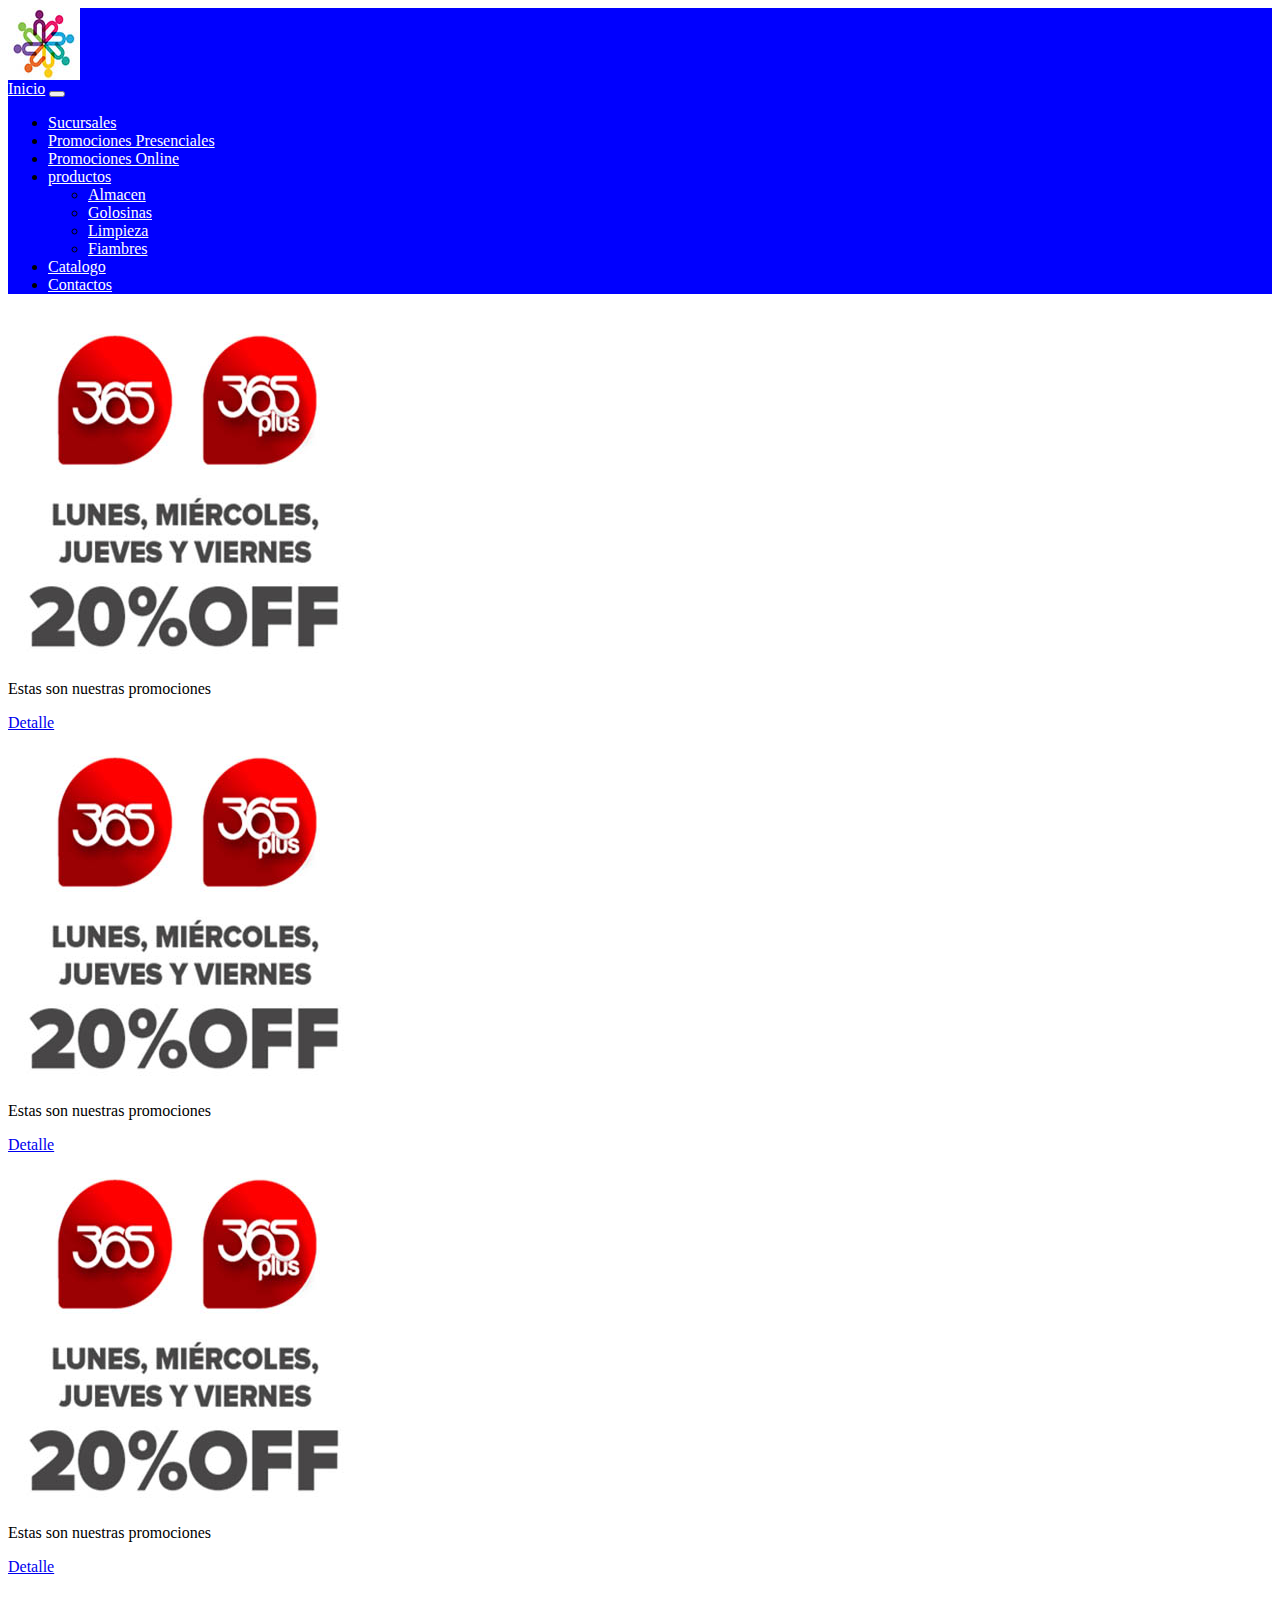
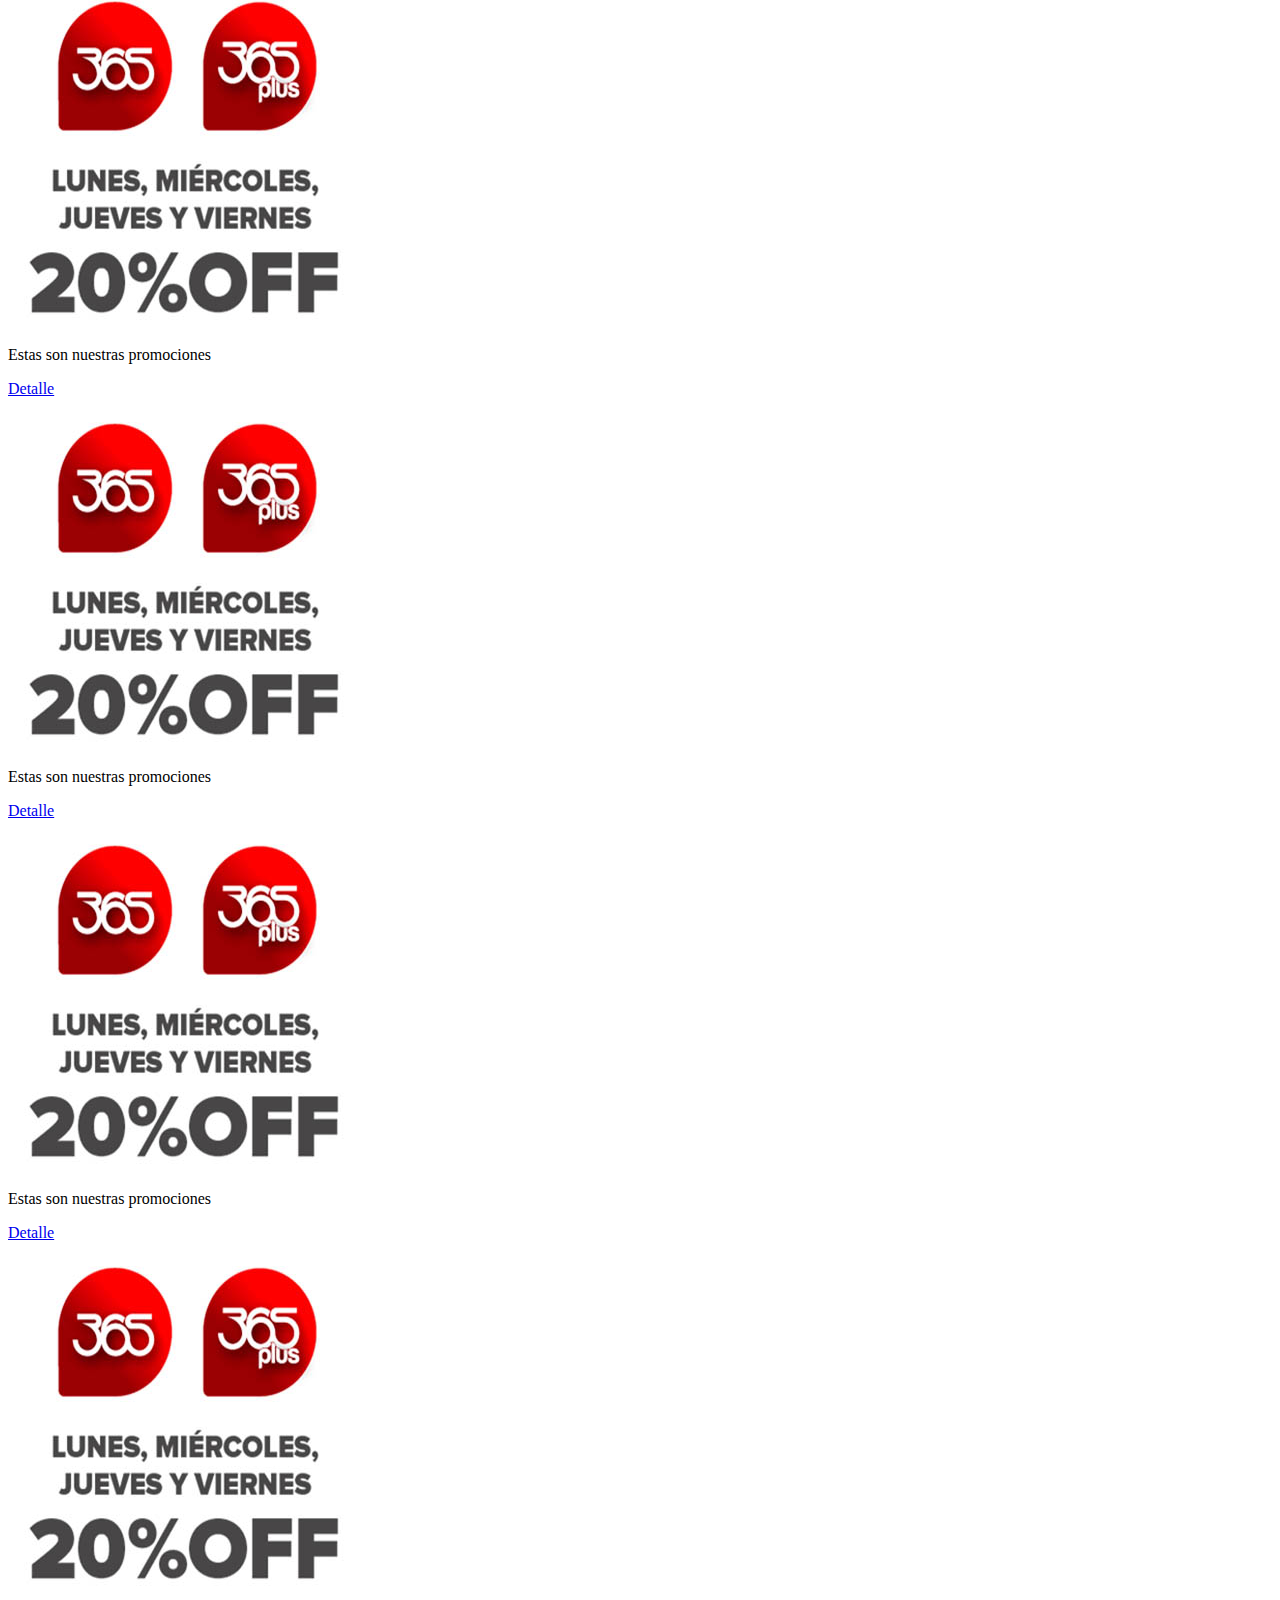
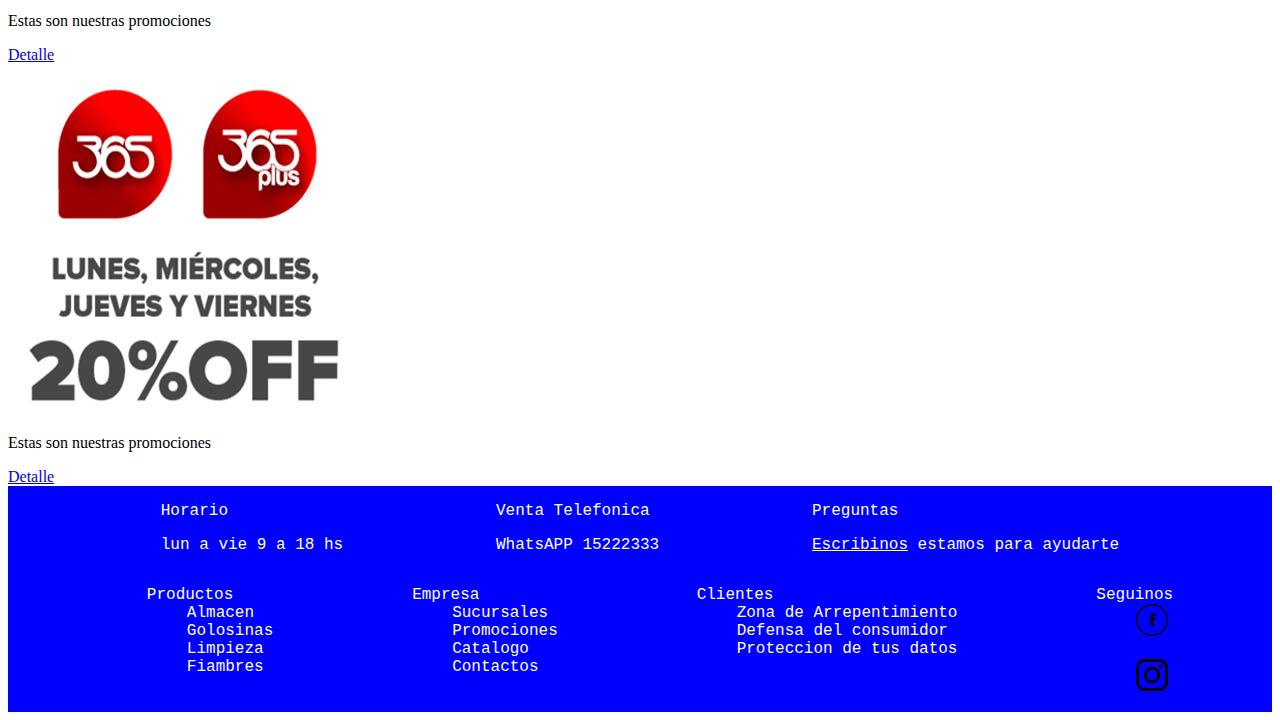
<file: PromocionesSucursales.html>
<!DOCTYPE html>
<html lang="en">

<head>
  <meta charset="UTF-8">
  <meta http-equiv="X-UA-Compatible" content="IE=edge">
  <meta name="viewport" content="width=device-width, initial-scale=1.0">
  <title>Promociones presenciales en la sucursal</title>

  <link rel="shortcut icon" href="/imagenes/LOGO.ico" type="image/x-icon">

  <!---Accediendo al css de la pagina de bootstrap-->
  <link href="https://cdn.jsdelivr.net/npm/bootstrap@5.1.3/dist/css/bootstrap.min.css" rel="stylesheet"
    integrity="sha384-1BmE4kWBq78iYhFldvKuhfTAU6auU8tT94WrHftjDbrCEXSU1oBoqyl2QvZ6jIW3" crossorigin="anonymous">
  <link rel="stylesheet" href="css/style.css">
</head>

<body>
  <form action="">





    <!--********************************inicio de la galeria de productos**********************-->
    <div class="container bg-secondary">

      <header>
        <!--INICIO MENU-->
        <div class="row">
          <div class="col border border-secondary  fondoheader">

            <nav class="navbar  navbar-expand-lg navbar-primary  fondoheader">

              <div class="logo">
                <img src="./imagenes/LOGO.jpg">
              </div>


              <div class="container-fluid">

                <a class="navbar-brand textoheader" href="./index.html">Inicio</a>

                <button class="navbar-toggler" type="button" data-bs-toggle="collapse"
                  data-bs-target="#navbarSupportedContent" aria-controls="navbarSupportedContent" aria-expanded="false"
                  aria-label="Toggle navigation">
                  <span class="navbar-toggler-icon"></span>
                </button>


                <div class="collapse navbar-collapse" id="navbarSupportedContent">
                  <ul class="navbar-nav me-auto mb-2 mb-lg-0">
                    <li class="nav-item">
                      <a class="nav-link active textoheader" aria-current="page" href="./Sucursales.html">Sucursales</a>
                    </li>
                    <li class="nav-item">
                      <a class="nav-link textoheader" href="./PromocionesSucursales.html">Promociones Presenciales</a>
                    </li>
                    <li class="nav-item">
                      <a class="nav-link textoheader" href="./PromoOnline.html">Promociones Online</a>
                    </li>



                    <li class="nav-item dropdown">
                      <a class="nav-link dropdown-toggle textoheader" href="#" id="navbarDropdown" role="button"
                        data-bs-toggle="dropdown" aria-expanded="false">
                        productos
                      </a>
                      <ul class="dropdown-menu fondoheader" aria-labelledby="navbarDropdown">
                        <li><a class="dropdown-item textoheader" href="./Almacen.html">Almacen</a></li>
                        <li><a class="dropdown-item textoheader" href="./Golosinas.html">Golosinas</a></li>

                        <li><a class="dropdown-item textoheader" href="./Limpieza.html">Limpieza</a></li>
                        <li><a class="dropdown-item textoheader" href="./Fiambres.html">Fiambres</a></li>
                      </ul>
                    </li>


                    <li class="nav-item">
                      <a class="nav-link textoheader" href="./Catalogo.html">Catalogo</a>
                    </li>
                    <li class="nav-item">
                      <a class="nav-link textoheader" href="./Contactos.html">Contactos</a>
                    </li>

                  </ul>




                </div>


              </div>
            </nav>
          </div>

        </div>

        <!--FIN MENU-->

      </header>

      <div class="row ">
        <div class="col-12 border border-secondary">


          <div class="row ">
            <div class="col-sm-6 ">
              <div class="card ">
                <div class="card-body bg-success">

                  <img src="./imagenes/PromocionesSucursales/promocion400x400.jpg" class="d-block w-50 mx-auto" alt="promocion">
                  <p class="card-text d-block w-50 mx-auto">Estas son nuestras promociones </p>
                  <a href="#" class="btn btn-primary d-block w-50 mx-auto">Detalle</a>
                </div>
              </div>
            </div>


            <div class="col-sm-6">
              <div class="card">
                <div class="card-body bg-warning">

                  <img src="./imagenes/PromocionesSucursales/promocion400x400.jpg" class="d-block w-50 mx-auto" alt="promocion400">
                  <p class="card-text d-block w-50 mx-auto">Estas son nuestras promociones</p>
                  <a href="#" class="btn btn-primary d-block w-50 mx-auto">Detalle</a>
                </div>
              </div>
            </div>

            <div class="col-sm-6">
              <div class="card">
                <div class="card-body bg-warning">

                  <img src="./imagenes/PromocionesSucursales/promocion400x400.jpg" class="d-block w-50 mx-auto" alt="promocion400x400">
                  <p class="card-text d-block w-50 mx-auto">Estas son nuestras promociones</p>
                  <a href="#" class="btn btn-primary d-block w-50 mx-auto">Detalle</a>
                </div>
              </div>
            </div>

            <div class="col-sm-6">
              <div class="card">
                <div class="card-body bg-success">

                  <img src="./imagenes/PromocionesSucursales/promocion400x400.jpg" class="d-block w-50 mx-auto" alt="promocion">
                  <p class="card-text d-block w-50 mx-auto">Estas son nuestras promociones</p>
                  <a href="#" class="btn btn-primary d-block w-50 mx-auto">Detalle</a>
                </div>
              </div>
            </div>


            <div class="col-sm-6">
              <div class="card">
                <div class="card-body bg-success">

                  <img src="./imagenes/PromocionesSucursales/promocion400x400.jpg" class="d-block w-50 mx-auto" alt="promocion">
                  <p class="card-text d-block w-50 mx-auto">Estas son nuestras promociones</p>
                  <a href="#" class="btn btn-primary d-block w-50 mx-auto">Detalle</a>
                </div>
              </div>
            </div>

            <div class="col-sm-6">
              <div class="card">
                <div class="card-body bg-warning">

                  <img src="./imagenes/PromocionesSucursales/promocion400x400.jpg" class="d-block w-50 mx-auto" alt="promocion.">
                  <p class="card-text d-block w-50 mx-auto">Estas son nuestras promociones</p>
                  <a href="#" class="btn btn-primary d-block w-50 mx-auto">Detalle</a>
                </div>
              </div>
            </div>


            <div class="col-sm-6">
              <div class="card">
                <div class="card-body bg-warning">

                  <img src="./imagenes/PromocionesSucursales/promocion400x400.jpg" class="d-block w-50 mx-auto" alt="promocion">
                  <p class="card-text d-block w-50 mx-auto">Estas son nuestras promociones</p>
                  <a href="#" class="btn btn-primary d-block w-50 mx-auto">Detalle</a>
                </div>
              </div>
            </div>

            <div class="col-sm-6">
              <div class="card">
                <div class="card-body bg-success">

                  <img src="./imagenes/PromocionesSucursales/promocion400x400.jpg" class="d-block w-50 mx-auto" alt="promocion">
                  <p class="card-text d-block w-50 mx-auto">Estas son nuestras promociones</p>
                  <a href="#" class="btn btn-primary d-block w-50 mx-auto">Detalle</a>
                </div>
              </div>
            </div>

          </div>

        </div>



      </div>

       <!-- arranca footer-->

       <div class="row ">
        <div class="col-12 border border-secondary fondofooter">

          <footer class="footer">




            <section class="horario">

              <div class="Contactohorario">
                <p class="textofooter">Horario</p>
                <p class="textofooter">lun a vie 9 a 18 hs</p>
              </div>

              <div class="Contactohorario">
                <p class="textofooter">Venta Telefonica</p>
                <p class="textofooter">WhatsAPP 15222333</p>
              </div>

              <div class="Contactohorario">
                <p class="textofooter">Preguntas</p>
                <p class="textofooter"><a class="textofooter" href="Contactos.html">Escribinos</a> estamos para ayudarte</p>
              </div>

            </section>






            

            <section class="menufoot">

              <nav class="menufooterhijo">

                <ul>
                  <li class="textofooter">Productos</li>
                  <ul>
                    <li><a class="textofooter" href="./Almacen.html">Almacen</a></li>
                    <li><a class="textofooter" href="./Golosinas.html">Golosinas</a></li>
                    <li><a class="textofooter" href="./Limpieza.html">Limpieza</a></li>
                    <li><a class="textofooter" href="./Fiambres.html">Fiambres</a></li>
                  </ul>
                </ul>

              </nav>


              <nav class="menufooterhijo">
                <ul>
                  <li class="textofooter">Empresa</li>
                  <ul>
                    <li><a class="textofooter" href="./Sucursales.html">Sucursales</a></li>
                    <li><a class="textofooter" href="./PromocionesSucursales.html">Promociones</a></li>
                    <li><a class="textofooter" href="./Catalogo.html">Catalogo</a></li>
                    <li><a class="textofooter" href="./Contactos.html">Contactos</a></li>
                  </ul>
                </ul>
              </nav>


              <nav class="menufooterhijo">
                <ul>
                  <li class="textofooter">Clientes</li>
                  <ul>
                    <li><a class="textofooter" href="./Arrepentimiento.html">Zona de Arrepentimiento</a></li>
                    <li><a
                      class="textofooter" href="https://www.buenosaires.gob.ar/defensaconsumidor/como-denunciar?utm_source=Google&utm_medium=Search&utm_campaign=Defensa-Consumidor&utm_content=TextAd">Defensa
                        del consumidor</a></li>
                    <li><a class="textofooter" href="./ProteccionDatos.html">Proteccion de tus datos</a></li>

                  </ul>
                </ul>

              </nav>

              <!--footredes-->
              <nav class="menufooterhijo">
                
                <ul>
                  <li class="textofooter">Seguinos</li>
                  <ul>
                    <li><a href="https://www.facebook.com"><img class="IconoSocial"
                          src="./imagenes/logotipo-de-facebook32px.png" alt="iconoFacebook"></a></li>
                    <li><br></li>
                    <li><a href="https://www.Instagram.com"><img class="IconoSocial"
                          src="./imagenes/logotipo-de-instagram32px.png" alt="iconoInstagram"></a></li>
                  </ul>
                </ul>
              
              </nav>
            </section>



          </footer>

        </div>
      </div>
      <!--termina el footer-->


    </div>
    <!--********************************fin de la galeria de productos**********************-->








    <script src="https://cdn.jsdelivr.net/npm/@popperjs/core@2.10.2/dist/umd/popper.min.js"
      integrity="sha384-7+zCNj/IqJ95wo16oMtfsKbZ9ccEh31eOz1HGyDuCQ6wgnyJNSYdrPa03rtR1zdB" crossorigin="anonymous">
    </script>


    <script src="https://cdn.jsdelivr.net/npm/bootstrap@5.1.3/dist/js/bootstrap.min.js"
      integrity="sha384-QJHtvGhmr9XOIpI6YVutG+2QOK9T+ZnN4kzFN1RtK3zEFEIsxhlmWl5/YESvpZ13" crossorigin="anonymous">
    </script>

  </form>
</body>

</html>
</file>
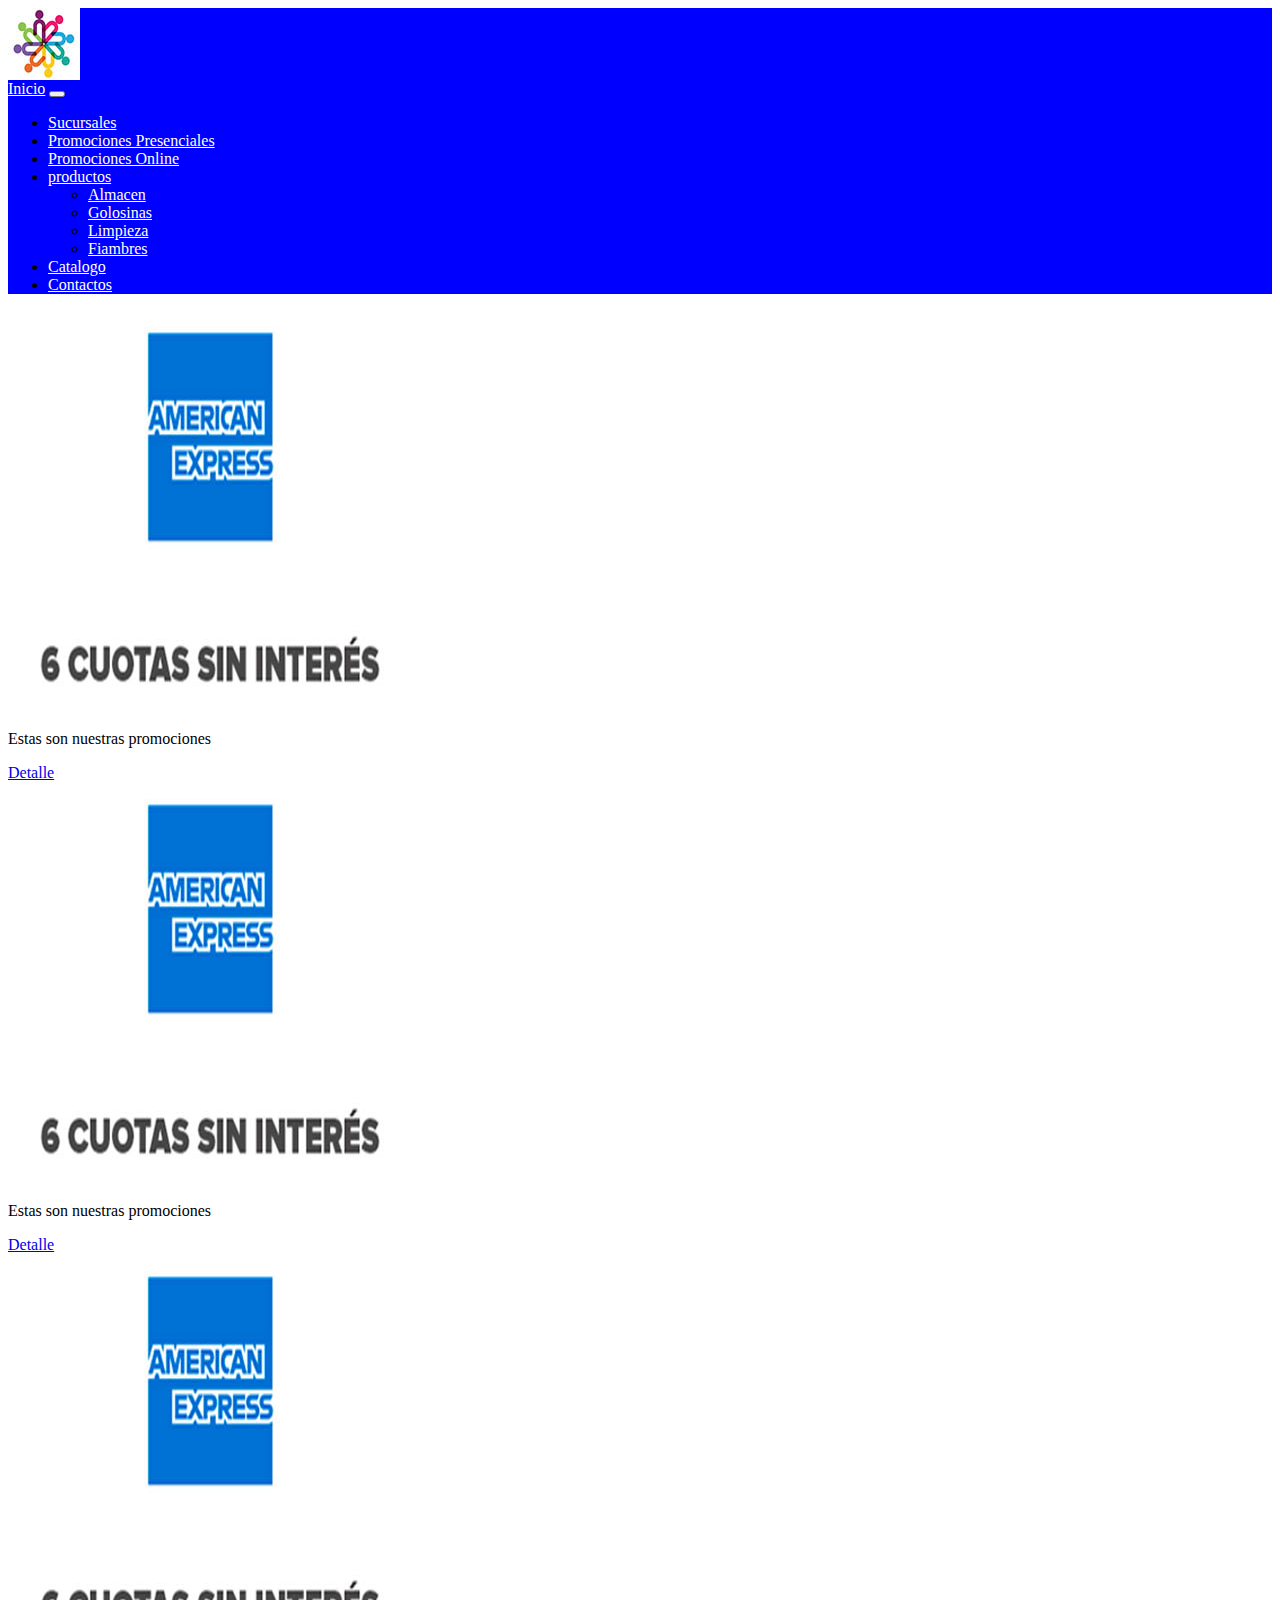
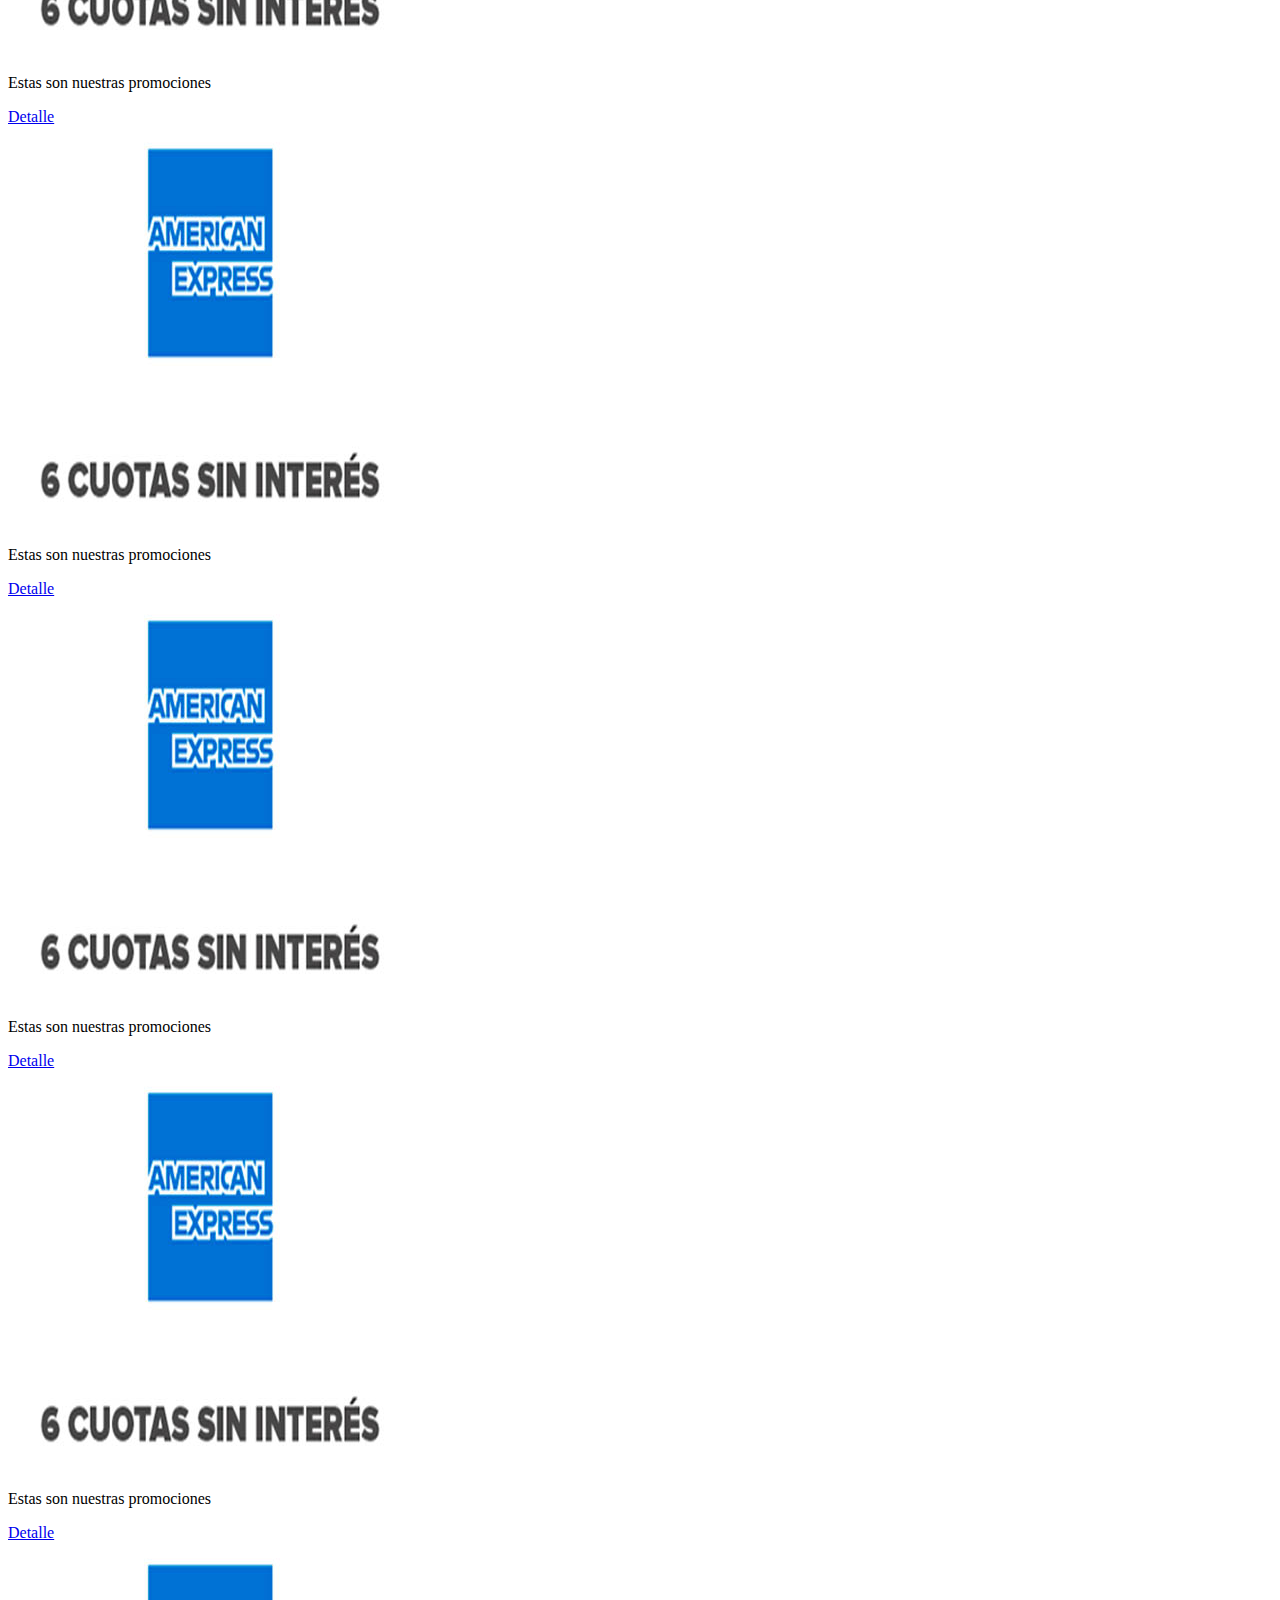
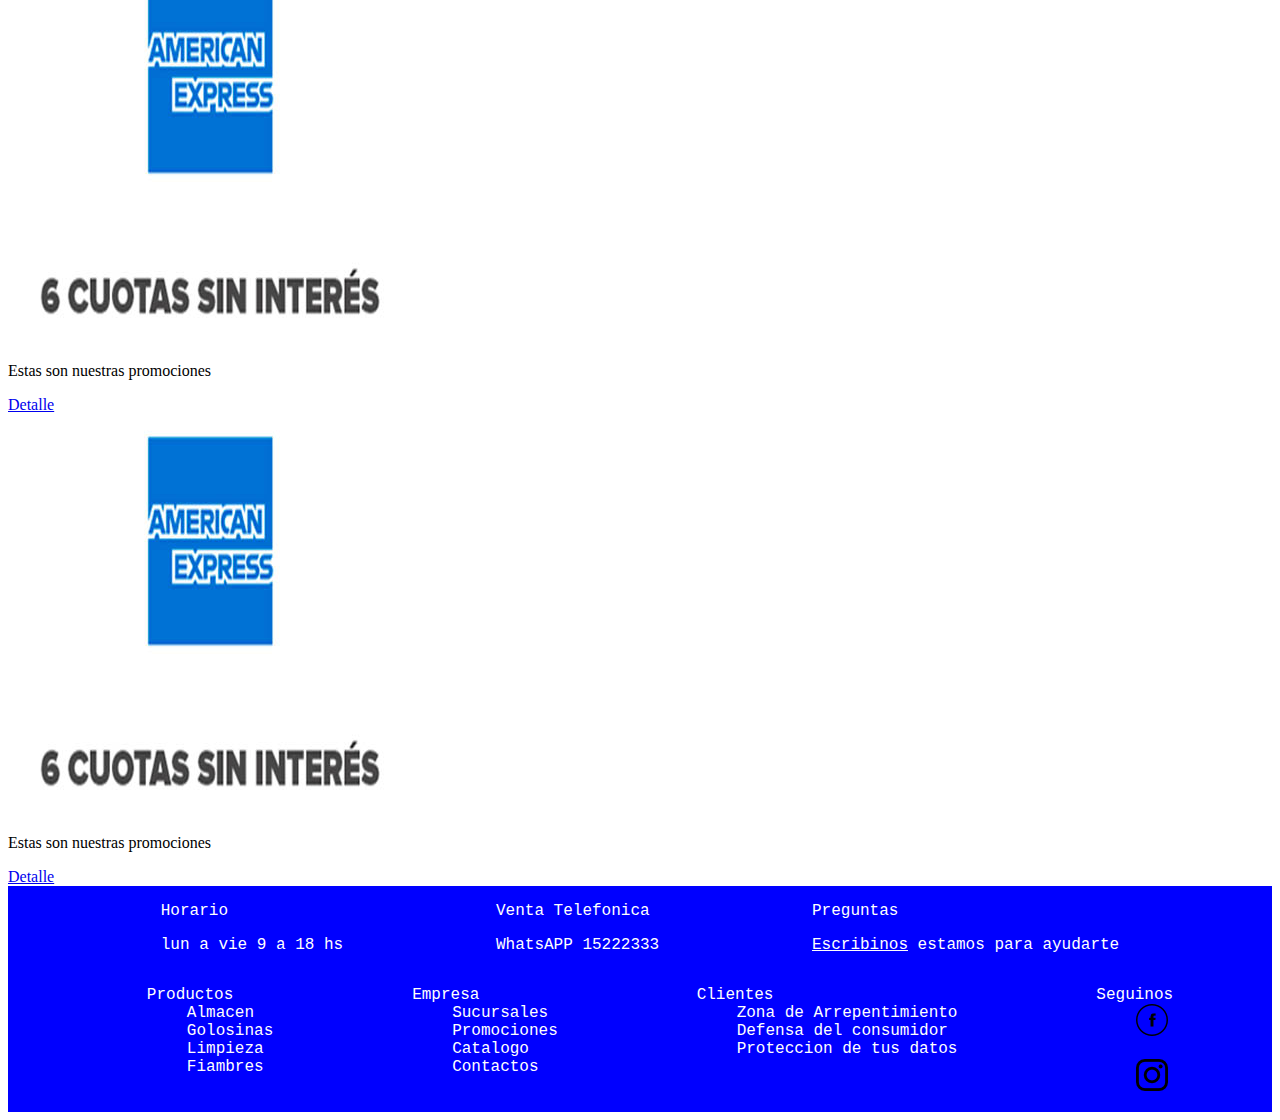
<file: PromoOnline.html>
<!DOCTYPE html>
<html lang="en">

<head>
  <meta charset="UTF-8">
  <meta http-equiv="X-UA-Compatible" content="IE=edge">
  <meta name="viewport" content="width=device-width, initial-scale=1.0">
  <title>Promociones cuando compras en forma online</title>


  <link rel="shortcut icon" href="/imagenes/LOGO.ico" type="image/x-icon">
  <!---Accediendo al css de la pagina de bootstrap-->
  <link href="https://cdn.jsdelivr.net/npm/bootstrap@5.1.3/dist/css/bootstrap.min.css" rel="stylesheet"
    integrity="sha384-1BmE4kWBq78iYhFldvKuhfTAU6auU8tT94WrHftjDbrCEXSU1oBoqyl2QvZ6jIW3" crossorigin="anonymous">
  <link rel="stylesheet" href="css/style.css">
</head>

<body>
  <form action="">





    <!--********************************inicio de la galeria de productos**********************-->
    <div class="container bg-secondary">

      <header>
        <!--INICIO MENU-->
        <div class="row">
          <div class="col border border-secondary  fondoheader">

            <nav class="navbar  navbar-expand-lg navbar-primary  fondoheader">

              <div class="logo">
                <img src="./imagenes/LOGO.jpg">
              </div>


              <div class="container-fluid">

                <a class="navbar-brand textoheader" href="./index.html">Inicio</a>

                <button class="navbar-toggler" type="button" data-bs-toggle="collapse"
                  data-bs-target="#navbarSupportedContent" aria-controls="navbarSupportedContent" aria-expanded="false"
                  aria-label="Toggle navigation">
                  <span class="navbar-toggler-icon"></span>
                </button>


                <div class="collapse navbar-collapse" id="navbarSupportedContent">
                  <ul class="navbar-nav me-auto mb-2 mb-lg-0">
                    <li class="nav-item">
                      <a class="nav-link active textoheader" aria-current="page" href="./Sucursales.html">Sucursales</a>
                    </li>
                    <li class="nav-item">
                      <a class="nav-link textoheader" href="./PromocionesSucursales.html">Promociones Presenciales</a>
                    </li>
                    <li class="nav-item">
                      <a class="nav-link textoheader" href="./PromoOnline.html">Promociones Online</a>
                    </li>



                    <li class="nav-item dropdown">
                      <a class="nav-link dropdown-toggle textoheader" href="#" id="navbarDropdown" role="button"
                        data-bs-toggle="dropdown" aria-expanded="false">
                        productos
                      </a>
                      <ul class="dropdown-menu fondoheader" aria-labelledby="navbarDropdown">
                        <li><a class="dropdown-item textoheader" href="./Almacen.html">Almacen</a></li>
                        <li><a class="dropdown-item textoheader" href="./Golosinas.html">Golosinas</a></li>

                        <li><a class="dropdown-item textoheader" href="./Limpieza.html">Limpieza</a></li>
                        <li><a class="dropdown-item textoheader" href="./Fiambres.html">Fiambres</a></li>
                      </ul>
                    </li>


                    <li class="nav-item">
                      <a class="nav-link textoheader" href="./Catalogo.html">Catalogo</a>
                    </li>
                    <li class="nav-item">
                      <a class="nav-link textoheader" href="./Contactos.html">Contactos</a>
                    </li>

                  </ul>




                </div>


              </div>
            </nav>
          </div>

        </div>

        <!--FIN MENU-->

      </header>
      <div class="row ">
        <div class="col-12 border border-secondary">


          <div class="row ">
            <div class="col-sm-6 ">
              <div class="card ">
                <div class="card-body bg-success">

                  <img src="./imagenes/PromocionesOnline/promoonline400x400.jpg" class="d-block w-50 mx-auto" alt="promoonline">
                  <p class="card-text d-block w-50 mx-auto">Estas son nuestras promociones</p>
                  <a href="#" class="btn btn-primary d-block w-50 mx-auto">Detalle</a>
                </div>
              </div>
            </div>


            <div class="col-sm-6">
              <div class="card">
                <div class="card-body bg-warning">

                  <img src="./imagenes/PromocionesOnline/promoonline400x400.jpg" class="d-block w-50 mx-auto" alt="promoonline">
                  <p class="card-text d-block w-50 mx-auto">Estas son nuestras promociones</p>
                  <a href="#" class="btn btn-primary d-block w-50 mx-auto">Detalle</a>
                </div>
              </div>
            </div>

            <div class="col-sm-6">
              <div class="card">
                <div class="card-body bg-warning">

                  <img src="./imagenes/PromocionesOnline/promoonline400x400.jpg" class="d-block w-50 mx-auto" alt="promoonline">
                  <p class="card-text d-block w-50 mx-auto">Estas son nuestras promociones</p>
                  <a href="#" class="btn btn-primary d-block w-50 mx-auto">Detalle</a>
                </div>
              </div>
            </div>

            <div class="col-sm-6">
              <div class="card">
                <div class="card-body bg-success">

                  <img src="./imagenes/PromocionesOnline/promoonline400x400.jpg" class="d-block w-50 mx-auto" alt="promoonline">
                  <p class="card-text d-block w-50 mx-auto">Estas son nuestras promociones</p>
                  <a href="#" class="btn btn-primary d-block w-50 mx-auto">Detalle</a>
                </div>
              </div>
            </div>


            <div class="col-sm-6">
              <div class="card">
                <div class="card-body bg-success">

                  <img src="./imagenes/PromocionesOnline/promoonline400x400.jpg" class="d-block w-50 mx-auto" alt="promoonline">
                  <p class="card-text d-block w-50 mx-auto">Estas son nuestras promociones</p>
                  <a href="#" class="btn btn-primary d-block w-50 mx-auto">Detalle</a>
                </div>
              </div>
            </div>

            <div class="col-sm-6">
              <div class="card">
                <div class="card-body bg-warning">

                  <img src="./imagenes/PromocionesOnline/promoonline400x400.jpg" class="d-block w-50 mx-auto" alt="promoonline">
                  <p class="card-text d-block w-50 mx-auto">Estas son nuestras promociones</p>
                  <a href="#" class="btn btn-primary d-block w-50 mx-auto">Detalle</a>
                </div>
              </div>
            </div>


            <div class="col-sm-6">
              <div class="card">
                <div class="card-body bg-warning">

                  <img src="./imagenes/PromocionesOnline/promoonline400x400.jpg" class="d-block w-50 mx-auto" alt="promoonline">
                  <p class="card-text d-block w-50 mx-auto">Estas son nuestras promociones</p>
                  <a href="#" class="btn btn-primary d-block w-50 mx-auto">Detalle</a>
                </div>
              </div>
            </div>

            <div class="col-sm-6">
              <div class="card">
                <div class="card-body bg-success">

                  <img src="./imagenes/PromocionesOnline/promoonline400x400.jpg" class="d-block w-50 mx-auto" alt="promoonline">
                  <p class="card-text d-block w-50 mx-auto">Estas son nuestras promociones</p>
                  <a href="#" class="btn btn-primary d-block w-50 mx-auto">Detalle</a>
                </div>
              </div>
            </div>

          </div>

        </div>



      </div>

       <!-- arranca footer-->

       <div class="row ">
        <div class="col-12 border border-secondary fondofooter">

          <footer class="footer">




            <section class="horario">

              <div class="Contactohorario">
                <p class="textofooter">Horario</p>
                <p class="textofooter">lun a vie 9 a 18 hs</p>
              </div>

              <div class="Contactohorario">
                <p class="textofooter">Venta Telefonica</p>
                <p class="textofooter">WhatsAPP 15222333</p>
              </div>

              <div class="Contactohorario">
                <p class="textofooter">Preguntas</p>
                <p class="textofooter"><a class="textofooter" href="./Contactos.html">Escribinos</a> estamos para ayudarte</p>
              </div>

            </section>






            <!--<section class="Menuesfooter">-->

            <section class="menufoot">

              <nav class="menufooterhijo">

                <ul>
                  <li class="textofooter">Productos</li>
                  <ul>
                    <li><a class="textofooter" href="./Almacen.html">Almacen</a></li>
                    <li><a class="textofooter" href="./Golosinas.html">Golosinas</a></li>
                    <li><a class="textofooter" href="./Limpieza.html">Limpieza</a></li>
                    <li><a class="textofooter" href="./Fiambres.html">Fiambres</a></li>
                  </ul>
                </ul>

              </nav>


              <nav class="menufooterhijo">
                <ul>
                  <li class="textofooter">Empresa</li>
                  <ul>
                    <li><a class="textofooter" href="./Sucursales.html">Sucursales</a></li>
                    <li><a class="textofooter" href="./PromocionesSucursales.html">Promociones</a></li>
                    <li><a class="textofooter" href="./Catalogo.html">Catalogo</a></li>
                    <li><a class="textofooter" href="./Contactos.html">Contactos</a></li>
                  </ul>
                </ul>
              </nav>


              <nav class="menufooterhijo">
                <ul>
                  <li class="textofooter">Clientes</li>
                  <ul>
                    <li><a class="textofooter" href="./Arrepentimiento.html">Zona de Arrepentimiento</a></li>
                    <li><a
                      class="textofooter" href="https://www.buenosaires.gob.ar/defensaconsumidor/como-denunciar?utm_source=Google&utm_medium=Search&utm_campaign=Defensa-Consumidor&utm_content=TextAd">Defensa
                        del consumidor</a></li>
                    <li><a class="textofooter" href="./ProteccionDatos.html">Proteccion de tus datos</a></li>

                  </ul>
                </ul>

              </nav>

              <!--footredes-->
              <nav class="menufooterhijo">
                
                <ul>
                  <li class="textofooter">Seguinos</li>
                  <ul>
                    <li><a href="https://www.facebook.com"><img class="IconoSocial"
                          src="./imagenes/logotipo-de-facebook32px.png" alt="iconoFacebook"></a></li>
                    <li><br></li>
                    <li><a href="https://www.Instagram.com"><img class="IconoSocial"
                          src="./imagenes/logotipo-de-instagram32px.png" alt="iconoInstagram"></a></li>
                  </ul>
                </ul>
               
              </nav>
            </section>



          </footer>

        </div>
      </div>
      <!--termina el footer-->


    </div>
    <!--********************************fin de la galeria de productos**********************-->








    <script src="https://cdn.jsdelivr.net/npm/@popperjs/core@2.10.2/dist/umd/popper.min.js"
      integrity="sha384-7+zCNj/IqJ95wo16oMtfsKbZ9ccEh31eOz1HGyDuCQ6wgnyJNSYdrPa03rtR1zdB" crossorigin="anonymous">
    </script>


    <script src="https://cdn.jsdelivr.net/npm/bootstrap@5.1.3/dist/js/bootstrap.min.js"
      integrity="sha384-QJHtvGhmr9XOIpI6YVutG+2QOK9T+ZnN4kzFN1RtK3zEFEIsxhlmWl5/YESvpZ13" crossorigin="anonymous">
    </script>

  </form>
</body>

</html>
</file>
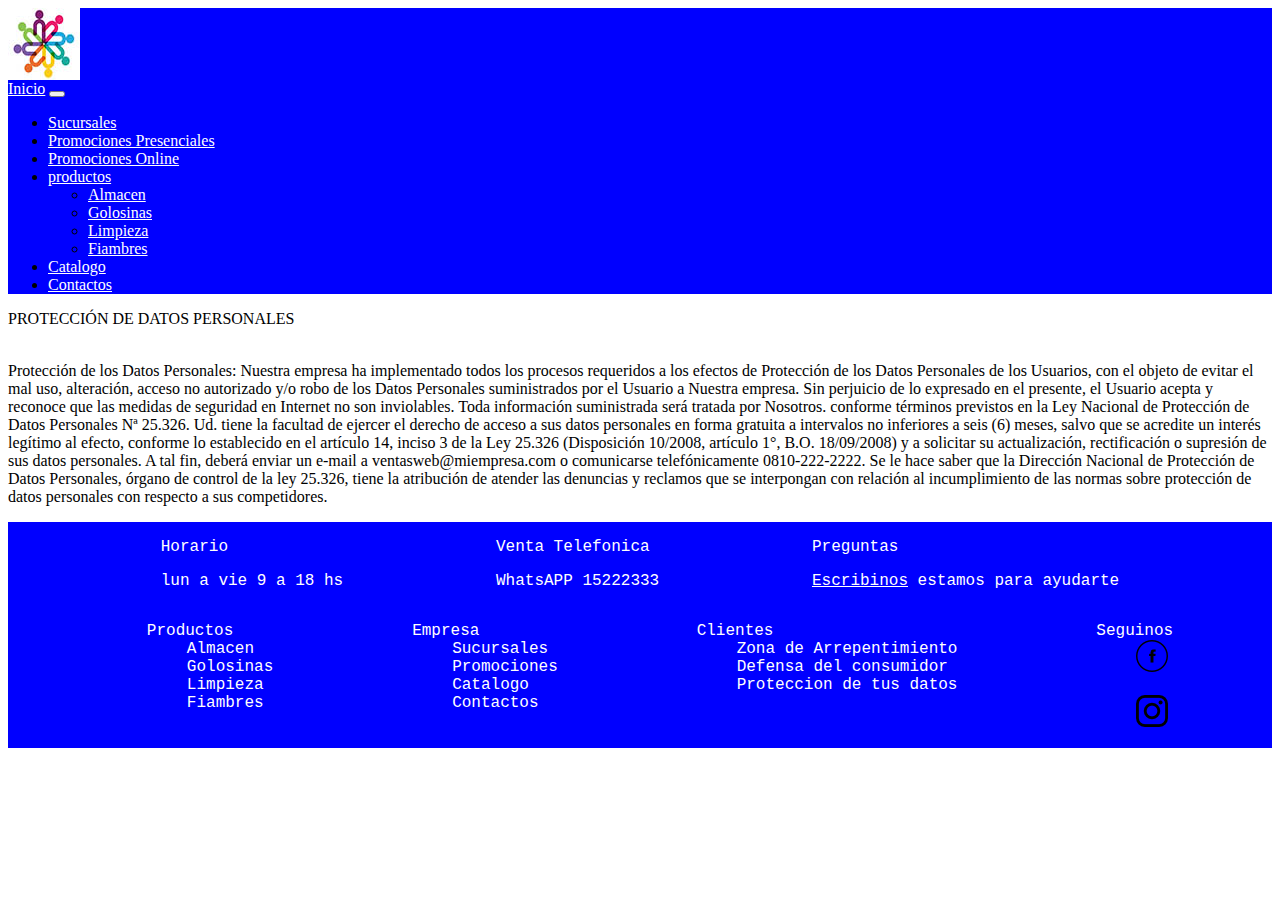
<file: ProteccionDatos.html>
<!DOCTYPE html>
<html lang="en">

<head>
  <meta charset="UTF-8">
  <meta http-equiv="X-UA-Compatible" content="IE=edge">
  <meta name="viewport" content="width=device-width, initial-scale=1.0">
  <title>Proteccion de los datos</title>

  <link rel="shortcut icon" href="/imagenes/LOGO.ico" type="image/x-icon">
  <link href="https://cdn.jsdelivr.net/npm/bootstrap@5.1.3/dist/css/bootstrap.min.css" rel="stylesheet"
    integrity="sha384-1BmE4kWBq78iYhFldvKuhfTAU6auU8tT94WrHftjDbrCEXSU1oBoqyl2QvZ6jIW3" crossorigin="anonymous">
  <link rel="stylesheet" href="css/style.css">
</head>

<body>
  <div class="container">

    <header>
      <!--INICIO MENU-->
      <div class="row">
        <div class="col border border-secondary  fondoheader">

          <nav class="navbar  navbar-expand-lg navbar-primary  fondoheader">

            <div class="logo">
              <img src="./imagenes/LOGO.jpg">
            </div>


            <div class="container-fluid">

              <a class="navbar-brand textoheader" href="./index.html">Inicio</a>

              <button class="navbar-toggler" type="button" data-bs-toggle="collapse"
                data-bs-target="#navbarSupportedContent" aria-controls="navbarSupportedContent" aria-expanded="false"
                aria-label="Toggle navigation">
                <span class="navbar-toggler-icon"></span>
              </button>


              <div class="collapse navbar-collapse" id="navbarSupportedContent">
                <ul class="navbar-nav me-auto mb-2 mb-lg-0">
                  <li class="nav-item">
                    <a class="nav-link active textoheader" aria-current="page" href="./Sucursales.html">Sucursales</a>
                  </li>
                  <li class="nav-item">
                    <a class="nav-link textoheader" href="./PromocionesSucursales.html">Promociones Presenciales</a>
                  </li>
                  <li class="nav-item">
                    <a class="nav-link textoheader" href="./PromoOnline.html">Promociones Online</a>
                  </li>



                  <li class="nav-item dropdown">
                    <a class="nav-link dropdown-toggle textoheader" href="#" id="navbarDropdown" role="button"
                      data-bs-toggle="dropdown" aria-expanded="false">
                      productos
                    </a>
                    <ul class="dropdown-menu fondoheader" aria-labelledby="navbarDropdown">
                      <li><a class="dropdown-item textoheader" href="./Almacen.html">Almacen</a></li>
                      <li><a class="dropdown-item textoheader" href="./Golosinas.html">Golosinas</a></li>

                      <li><a class="dropdown-item textoheader" href="./Limpieza.html">Limpieza</a></li>
                      <li><a class="dropdown-item textoheader" href="./Fiambres.html">Fiambres</a></li>
                    </ul>
                  </li>


                  <li class="nav-item">
                    <a class="nav-link textoheader" href="./Catalogo.html">Catalogo</a>
                  </li>
                  <li class="nav-item">
                    <a class="nav-link textoheader" href="./Contactos.html">Contactos</a>
                  </li>

                </ul>




              </div>


            </div>
          </nav>
        </div>

      </div>

      <!--FIN MENU-->

    </header>


    <main>
      <div class="row">
        <div class="col border border-secondary">

          <div class="d-flex justify-content-center">PROTECCIÓN DE DATOS PERSONALES</div>

          <br>
          <p>Protección de los Datos Personales: Nuestra empresa ha implementado todos los procesos requeridos a los
            efectos de Protección de los Datos Personales de los Usuarios, con el objeto de evitar el mal uso,
            alteración, acceso no autorizado y/o robo de los Datos Personales suministrados por el Usuario a Nuestra
            empresa. Sin perjuicio de lo expresado en el presente, el Usuario acepta y reconoce que las medidas de
            seguridad en Internet no son inviolables. Toda información suministrada será tratada por Nosotros. conforme
            términos previstos en la Ley Nacional de Protección de Datos Personales Nª 25.326.

            Ud. tiene la facultad de ejercer el derecho de acceso a sus datos personales en forma gratuita a intervalos
            no inferiores a seis (6) meses, salvo que se acredite un interés legítimo al efecto, conforme lo establecido
            en el artículo 14, inciso 3 de la Ley 25.326 (Disposición 10/2008, artículo 1°, B.O. 18/09/2008) y a
            solicitar su actualización, rectificación o supresión de sus datos personales. A tal fin, deberá enviar un
            e-mail a ventasweb@miempresa.com o comunicarse telefónicamente 0810-222-2222.

            Se le hace saber que la Dirección Nacional de Protección de Datos Personales, órgano de control de la ley
            25.326, tiene la atribución de atender las denuncias y reclamos que se interpongan con relación al
            incumplimiento de las normas sobre protección de datos personales con respecto a sus competidores.</p>
        </div>

      </div>
    </main>


     <!-- arranca footer-->

     <div class="row ">
      <div class="col-12 border border-secondary fondofooter">

        <footer class="footer">




          <section class="horario">

            <div class="Contactohorario">
              <p class="textofooter">Horario</p>
              <p class="textofooter">lun a vie 9 a 18 hs</p>
            </div>

            <div class="Contactohorario">
              <p class="textofooter">Venta Telefonica</p>
              <p class="textofooter">WhatsAPP 15222333</p>
            </div>

            <div class="Contactohorario">
              <p class="textofooter">Preguntas</p>
              <p class="textofooter"><a class="textofooter" href="./Contactos.html">Escribinos</a> estamos para ayudarte</p>
            </div>

          </section>






         

          <section class="menufoot">

            <nav class="menufooterhijo">

              <ul>
                <li class="textofooter">Productos</li>
                <ul>
                  <li><a class="textofooter" href="./Almacen.html">Almacen</a></li>
                  <li><a class="textofooter" href="./Golosinas.html">Golosinas</a></li>
                  <li><a class="textofooter" href="./Limpieza.html">Limpieza</a></li>
                  <li><a class="textofooter" href="./Fiambres.html">Fiambres</a></li>
                </ul>
              </ul>

            </nav>


            <nav class="menufooterhijo">
              <ul>
                <li class="textofooter">Empresa</li>
                <ul>
                  <li><a class="textofooter" href="./Sucursales.html">Sucursales</a></li>
                  <li><a class="textofooter" href="./PromocionesSucursales.html">Promociones</a></li>
                  <li><a class="textofooter" href="./Catalogo.html">Catalogo</a></li>
                  <li><a class="textofooter" href="./Contactos.html">Contactos</a></li>
                </ul>
              </ul>
            </nav>


            <nav class="menufooterhijo">
              <ul>
                <li class="textofooter">Clientes</li>
                <ul>
                  <li><a class="textofooter" href="./Arrepentimiento.html">Zona de Arrepentimiento</a></li>
                  <li><a
                    class="textofooter" href="https://www.buenosaires.gob.ar/defensaconsumidor/como-denunciar?utm_source=Google&utm_medium=Search&utm_campaign=Defensa-Consumidor&utm_content=TextAd">Defensa
                      del consumidor</a></li>
                  <li><a class="textofooter" href="./ProteccionDatos.html">Proteccion de tus datos</a></li>

                </ul>
              </ul>

            </nav>

            <!--footredes-->
            <nav class="menufooterhijo">
             
              <ul>
                <li class="textofooter">Seguinos</li>
                <ul>
                  <li><a href="https://www.facebook.com"><img class="IconoSocial"
                        src="./imagenes/logotipo-de-facebook32px.png" alt="iconoFacebook"></a></li>
                  <li><br></li>
                  <li><a href="https://www.Instagram.com"><img class="IconoSocial"
                        src="./imagenes/logotipo-de-instagram32px.png" alt="iconoInstagram"></a></li>
                </ul>
              </ul>
             
            </nav>
          </section>



        </footer>

      </div>
    </div>
    <!--termina el footer-->


  </div>
  <!--********************************fin de la galeria de productos**********************-->








  <script src="https://cdn.jsdelivr.net/npm/@popperjs/core@2.10.2/dist/umd/popper.min.js"
    integrity="sha384-7+zCNj/IqJ95wo16oMtfsKbZ9ccEh31eOz1HGyDuCQ6wgnyJNSYdrPa03rtR1zdB" crossorigin="anonymous">
  </script>


  <script src="https://cdn.jsdelivr.net/npm/bootstrap@5.1.3/dist/js/bootstrap.min.js"
    integrity="sha384-QJHtvGhmr9XOIpI6YVutG+2QOK9T+ZnN4kzFN1RtK3zEFEIsxhlmWl5/YESvpZ13" crossorigin="anonymous">
  </script>

</form>
</body>

</html>
</file>
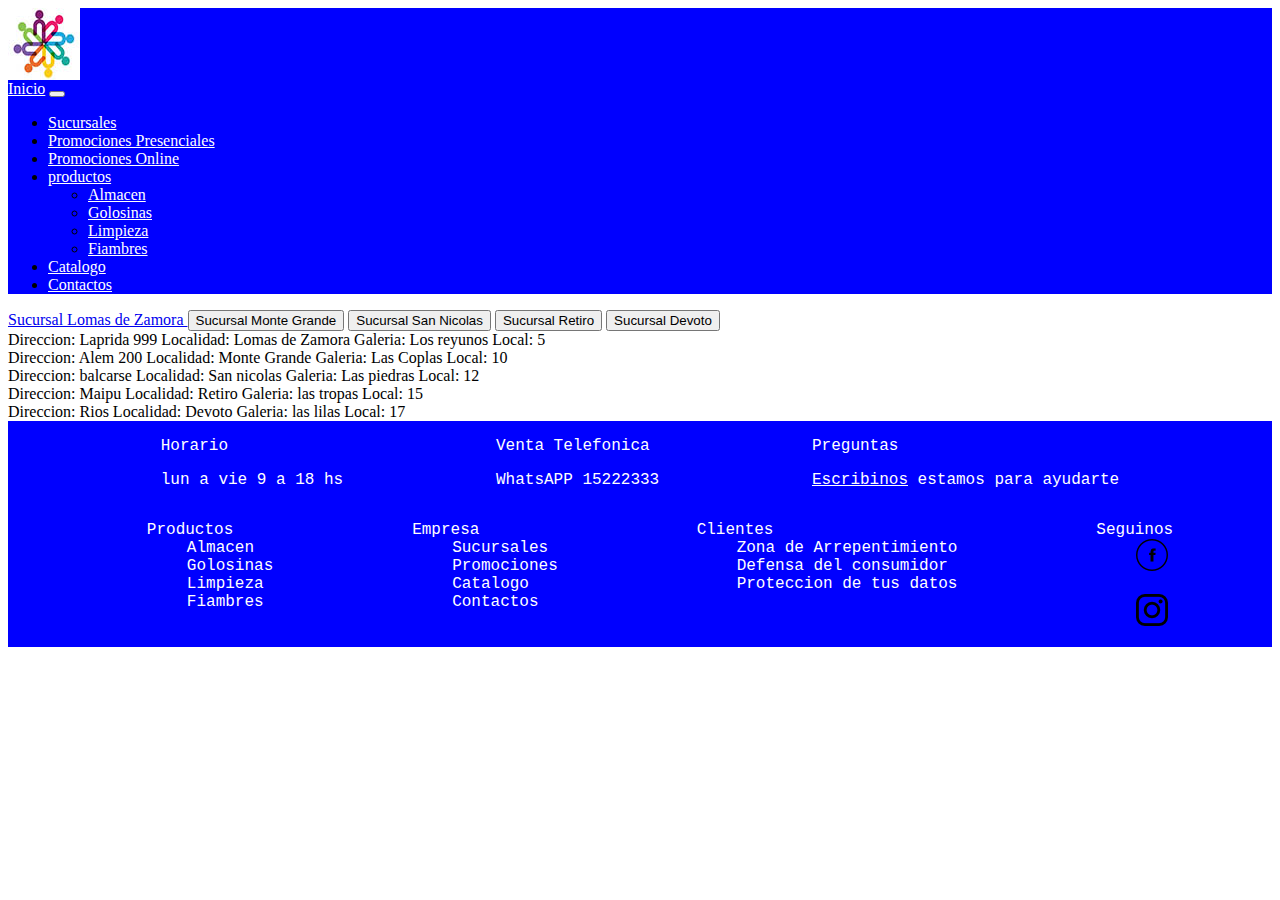
<file: Sucursales.html>
<!DOCTYPE html>
<html lang="en">

<head>
  <meta charset="UTF-8">
  <meta http-equiv="X-UA-Compatible" content="IE=edge">
  <meta name="viewport" content="width=device-width, initial-scale=1.0">
  <title>Localizacion de nuestras sucursales</title>

  <link rel="shortcut icon" href="/imagenes/LOGO.ico" type="image/x-icon">
  <!---Accediendo al css de la pagina de bootstrap-->
  <link href="https://cdn.jsdelivr.net/npm/bootstrap@5.1.3/dist/css/bootstrap.min.css" rel="stylesheet"
    integrity="sha384-1BmE4kWBq78iYhFldvKuhfTAU6auU8tT94WrHftjDbrCEXSU1oBoqyl2QvZ6jIW3" crossorigin="anonymous">
  <link rel="stylesheet" href="css/style.css">

</head>

<body>
  <form action="">





    <div class="container">

      <header>
        <!--INICIO MENU-->
        <div class="row">
          <div class="col border border-secondary  fondoheader">

            <nav class="navbar  navbar-expand-lg navbar-primary  fondoheader">

              <div class="logo">
                <img src="./imagenes/LOGO.jpg">
              </div>


              <div class="container-fluid">

                <a class="navbar-brand textoheader" href="./index.html">Inicio</a>

                <button class="navbar-toggler" type="button" data-bs-toggle="collapse"
                  data-bs-target="#navbarSupportedContent" aria-controls="navbarSupportedContent" aria-expanded="false"
                  aria-label="Toggle navigation">
                  <span class="navbar-toggler-icon"></span>
                </button>


                <div class="collapse navbar-collapse" id="navbarSupportedContent">
                  <ul class="navbar-nav me-auto mb-2 mb-lg-0">
                    <li class="nav-item">
                      <a class="nav-link active textoheader" aria-current="page" href="./Sucursales.html">Sucursales</a>
                    </li>
                    <li class="nav-item">
                      <a class="nav-link textoheader" href="./PromocionesSucursales.html">Promociones Presenciales</a>
                    </li>
                    <li class="nav-item">
                      <a class="nav-link textoheader" href="./PromoOnline.html">Promociones Online</a>
                    </li>



                    <li class="nav-item dropdown">
                      <a class="nav-link dropdown-toggle textoheader" href="#" id="navbarDropdown" role="button"
                        data-bs-toggle="dropdown" aria-expanded="false">
                        productos
                      </a>
                      <ul class="dropdown-menu fondoheader" aria-labelledby="navbarDropdown">
                        <li><a class="dropdown-item textoheader" href="./Almacen.html">Almacen</a></li>
                        <li><a class="dropdown-item textoheader" href="./Golosinas.html">Golosinas</a></li>

                        <li><a class="dropdown-item textoheader" href="./Limpieza.html">Limpieza</a></li>
                        <li><a class="dropdown-item textoheader" href="./Fiambres.html">Fiambres</a></li>
                      </ul>
                    </li>


                    <li class="nav-item">
                      <a class="nav-link textoheader" href="./Catalogo.html">Catalogo</a>
                    </li>
                    <li class="nav-item">
                      <a class="nav-link textoheader" href="./Contactos.html">Contactos</a>
                    </li>

                  </ul>




                </div>


              </div>
            </nav>
          </div>

        </div>

        <!--FIN MENU-->

      </header>
      <!--collapse-->
      <div class="row">

        <div class="col  border border-secondary bg-success ">

          <a class="btn btn-primary btn2 " data-bs-toggle="collapse" href="#SucursalLomasDeZamora" role="button"
            aria-expanded="false" aria-controls="collapseExample">
            Sucursal Lomas de Zamora
          </a>

          <button class="btn btn-primary m-4 btn2" type="button" data-bs-toggle="collapse"
            data-bs-target="#SucursalMonteGrande" aria-expanded="false" aria-controls="collapseExample">
            Sucursal Monte Grande
          </button>


          <button class="btn btn-primary m-4 btn2" type="button" data-bs-toggle="collapse"
            data-bs-target="#SucursalSanNicolas" aria-expanded="false" aria-controls="collapseExample">
            Sucursal San Nicolas
          </button>

          <button class="btn btn-primary m-4 btn2" type="button" data-bs-toggle="collapse"
            data-bs-target="#SucursalRetiro" aria-expanded="false" aria-controls="collapseExample">
            Sucursal Retiro
          </button>

          <button class="btn btn-primary m-4 btn2" type="button" data-bs-toggle="collapse"
            data-bs-target="#SucursalDevoto" aria-expanded="false" aria-controls="collapseExample">
            Sucursal Devoto
          </button>

          <!-- descripcion de cada boton-->
          <div class="collapse m-3 " id="SucursalLomasDeZamora">
            <div class="card card-body bg-warning">
              Direccion: Laprida 999
              Localidad: Lomas de Zamora
              Galeria: Los reyunos
              Local: 5
            </div>
          </div>

          <div class="collapse m-3 " id="SucursalMonteGrande">
            <div class="card card-body bg-warning">
              Direccion: Alem 200
              Localidad: Monte Grande
              Galeria: Las Coplas
              Local: 10
            </div>
          </div>

          <div class="collapse m-3 " id="SucursalSanNicolas">
            <div class="card card-body bg-warning">
              Direccion: balcarse
              Localidad: San nicolas
              Galeria: Las piedras
              Local: 12
            </div>
          </div>

          <div class="collapse m-3 " id="SucursalRetiro">
            <div class="card card-body bg-warning">
              Direccion: Maipu
              Localidad: Retiro
              Galeria: las tropas
              Local: 15
            </div>
          </div>

          <div class="collapse m-3 " id="SucursalDevoto">
            <div class="card card-body bg-warning">
              Direccion: Rios
              Localidad: Devoto
              Galeria: las lilas
              Local: 17
            </div>
          </div>
          <!--fin de la descripcion de los botones-->

        </div>
      </div>
      <!--collpase-->


       <!-- arranca footer-->

       <div class="row ">
        <div class="col-12 border border-secondary fondofooter">

          <footer class="footer">




            <section class="horario">

              <div class="Contactohorario">
                <p class="textofooter">Horario</p>
                <p class="textofooter">lun a vie 9 a 18 hs</p>
              </div>

              <div class="Contactohorario">
                <p class="textofooter">Venta Telefonica</p>
                <p class="textofooter">WhatsAPP 15222333</p>
              </div>

              <div class="Contactohorario">
                <p class="textofooter">Preguntas</p>
                <p class="textofooter"><a class="textofooter" href="./Contactos.html">Escribinos</a> estamos para ayudarte</p>
              </div>

            </section>






            <!--<section class="Menuesfooter">-->

            <section class="menufoot">

              <nav class="menufooterhijo">

                <ul>
                  <li class="textofooter">Productos</li>
                  <ul>
                    <li><a class="textofooter" href="./Almacen.html">Almacen</a></li>
                    <li><a class="textofooter" href="./Golosinas.html">Golosinas</a></li>
                    <li><a class="textofooter" href="./Limpieza.html">Limpieza</a></li>
                    <li><a class="textofooter" href="./Fiambres.html">Fiambres</a></li>
                  </ul>
                </ul>

              </nav>


              <nav class="menufooterhijo">
                <ul>
                  <li class="textofooter">Empresa</li>
                  <ul>
                    <li><a class="textofooter" href="./Sucursales.html">Sucursales</a></li>
                    <li><a class="textofooter" href="./PromocionesSucursales.html">Promociones</a></li>
                    <li><a class="textofooter" href="./Catalogo.html">Catalogo</a></li>
                    <li><a class="textofooter" href="./Contactos.html">Contactos</a></li>
                  </ul>
                </ul>
              </nav>


              <nav class="menufooterhijo">
                <ul>
                  <li class="textofooter">Clientes</li>
                  <ul>
                    <li><a class="textofooter" href="./Arrepentimiento.html">Zona de Arrepentimiento</a></li>
                    <li><a
                      class="textofooter" href="https://www.buenosaires.gob.ar/defensaconsumidor/como-denunciar?utm_source=Google&utm_medium=Search&utm_campaign=Defensa-Consumidor&utm_content=TextAd">Defensa
                        del consumidor</a></li>
                    <li><a class="textofooter" href="./ProteccionDatos.html">Proteccion de tus datos</a></li>

                  </ul>
                </ul>

              </nav>

              <!--footredes-->
              <nav class="menufooterhijo">
                
                <ul>
                  <li class="textofooter">Seguinos</li>
                  <ul>
                    <li><a href="https://www.facebook.com"><img class="IconoSocial"
                          src="./imagenes/logotipo-de-facebook32px.png" alt="iconoFacebook"></a></li>
                    <li><br></li>
                    <li><a href="https://www.Instagram.com"><img class="IconoSocial"
                          src="./imagenes/logotipo-de-instagram32px.png" alt="iconoInstagram"></a></li>
                  </ul>
                </ul>
               
              </nav>
            </section>



          </footer>

        </div>
      </div>
      <!--termina el footer-->


    </div>
    <!--********************************fin de la galeria de productos**********************-->








    <script src="https://cdn.jsdelivr.net/npm/@popperjs/core@2.10.2/dist/umd/popper.min.js"
      integrity="sha384-7+zCNj/IqJ95wo16oMtfsKbZ9ccEh31eOz1HGyDuCQ6wgnyJNSYdrPa03rtR1zdB" crossorigin="anonymous">
    </script>


    <script src="https://cdn.jsdelivr.net/npm/bootstrap@5.1.3/dist/js/bootstrap.min.js"
      integrity="sha384-QJHtvGhmr9XOIpI6YVutG+2QOK9T+ZnN4kzFN1RtK3zEFEIsxhlmWl5/YESvpZ13" crossorigin="anonymous">
    </script>

  </form>
</body>

</html>
</file>
<file: css/style.css>
/****************************aplico FLEXBOX a contactos***************************/
.contactosPadre {
  grid-area: contactospadre;
  display: flex;
  flex-direction: column;
  flex-wrap: wrap;
  justify-content: space-evenly;
}

.contactoshijos {
  border: medium solid #999;
  background-color: #666;
}

/********************************************************************************/
/********************alineando con flex los horarios del footer****************************/
.horario {
  font-family: "Courier New", Courier, monospace;
  /*APLICO _extends.scss*/
}

/*****************quitando los puntos a los menues y alineando con flex*********************/
.menufoot {
  font-family: "Courier New", Courier, monospace;
  /*APLICO _extends.scss*/
}

.menufooterhijo ul {
  list-style: none;
}

.menufooterhijo li a {
  text-decoration: none;
}

/**************************************************************************************/
.horario, .menufoot {
  display: flex;
  flex-direction: row;
  flex-wrap: wrap;
  justify-content: space-evenly;
}

/*Aplico un logo general para todas las secciones*/
.logo {
  width: 72px;
  height: 72px;
  background-image: url(/imagenes/LOGO.jpg);
}

.fondoheader {
  background: blue;
}

.textoheader {
  color: white;
}

/*variables */
/*utilizo la VARIABLE para completar el nombre de la clase*/
.dsc-title-primary {
  /*aplico las variables*/
  color: red;
  font-size: 10rem;
}

/*****INICIO DEL NESTING*******/
.dsc-card {
  width: 202px;
  padding: 0;
  /*****/
  box-shadow: 0 2px rgba(0, 0, 0, 0.2);
  overflow: hidden;
  transition: all 0.25s;
  /*****/
  border-radius: 15px;
  border-width: 1px;
  border-style: solid;
  border-color: red;
}
.dsc-card img {
  width: 200px;
  height: 200px;
  display: block;
}
.dsc-card h4 {
  height: 90px;
  line-height: 30px;
  margin: 0;
  /*Utilizo listas.scss*/
  font-size: 16px;
}

/*****FIN DEL NESTING**********/
/********/
.contiene .dsc-card:hover {
  transform: translate(-15px);
  box-shadow: 0 12px 16px rgba(0, 0, 0, 0.2);
}

/**********/
.promociones {
  transition: all 2s;
}

.promociones:hover {
  transform: rotateY(180deg);
}

/***APLICO MIXINS.SCSS*/
.btn2:hover {
  transition: transform 1s;
  transform: scale(1.2);
}

.IconoSocial:hover {
  transition: transform 1s;
  transform: scale(2);
}

/***FIN APLICO MIXINS.SCSS.*/
/***APLICO MAPA*****/
/*creo un footer general para todas las secciones*/
.textofooter {
  color: white;
}

.fondofooter {
  background: blue;
}

/******FIN de APLICO MAPA*/
.descripcionproductos {
  float: left;
}

/*# sourceMappingURL=style.css.map */
</file>
